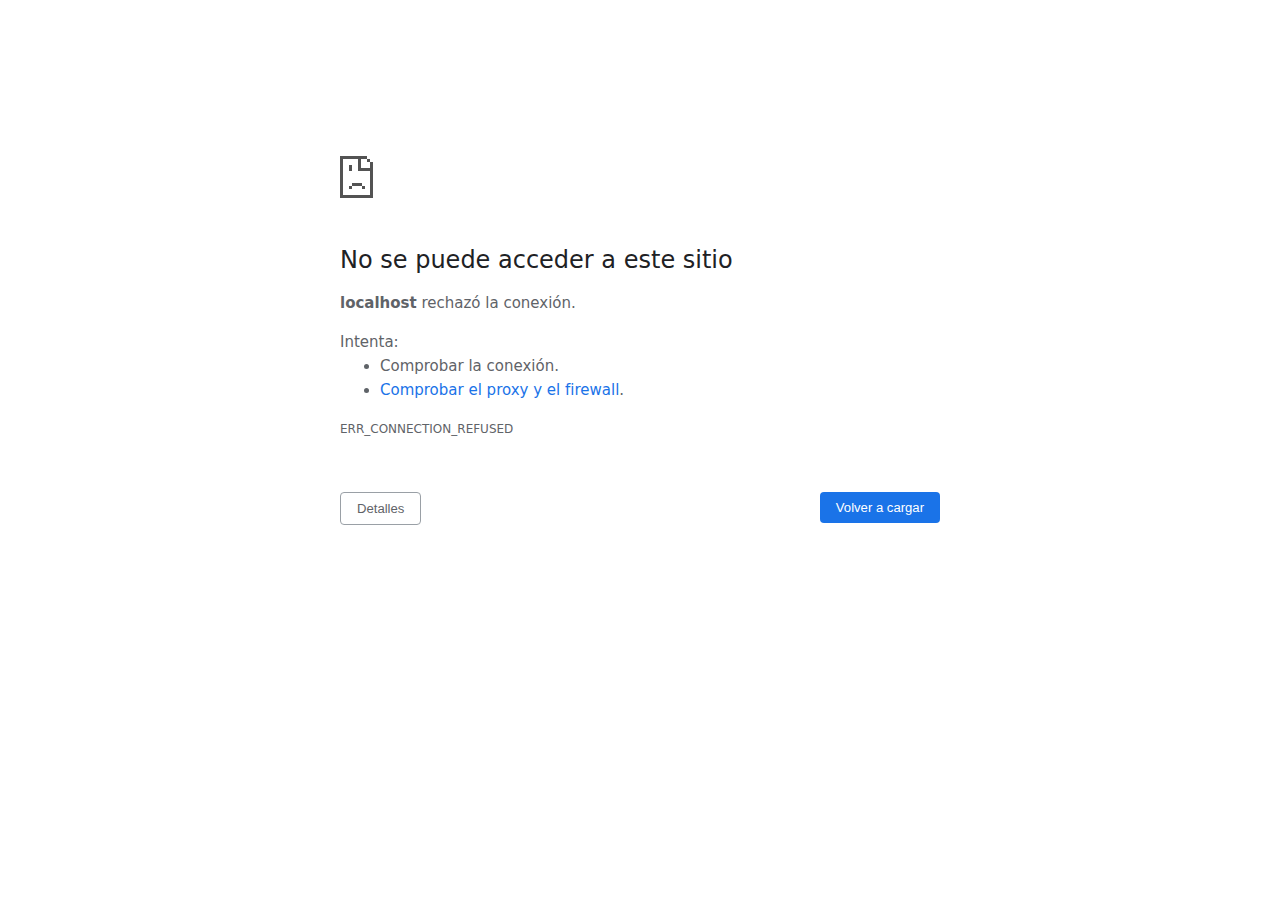
<file: img/localhost.html>
<!DOCTYPE html>
<!-- saved from url=(0029)chrome-error://chromewebdata/ -->
<html dir="ltr" lang="es"><head><meta http-equiv="Content-Type" content="text/html; charset=UTF-8">
  
  <meta name="color-scheme" content="light dark">
  <meta name="theme-color" content="#fff">
  <meta name="viewport" content="width=device-width, initial-scale=1.0,
                                 maximum-scale=1.0, user-scalable=no">
  <title>localhost</title>
  <style>/* Copyright 2017 The Chromium Authors. All rights reserved.
 * Use of this source code is governed by a BSD-style license that can be
 * found in the LICENSE file. */

a {
  color: var(--link-color);
}

body {
  --background-color: #fff;
  --error-code-color: var(--google-gray-700);
  --google-blue-100: rgb(210, 227, 252);
  --google-blue-300: rgb(138, 180, 248);
  --google-blue-600: rgb(26, 115, 232);
  --google-blue-700: rgb(25, 103, 210);
  --google-gray-100: rgb(241, 243, 244);
  --google-gray-300: rgb(218, 220, 224);
  --google-gray-500: rgb(154, 160, 166);
  --google-gray-50: rgb(248, 249, 250);
  --google-gray-600: rgb(128, 134, 139);
  --google-gray-700: rgb(95, 99, 104);
  --google-gray-800: rgb(60, 64, 67);
  --google-gray-900: rgb(32, 33, 36);
  --heading-color: var(--google-gray-900);
  --link-color: rgb(88, 88, 88);
  --popup-container-background-color: rgba(0,0,0,.65);
  --primary-button-fill-color-active: var(--google-blue-700);
  --primary-button-fill-color: var(--google-blue-600);
  --primary-button-text-color: #fff;
  --quiet-background-color: rgb(247, 247, 247);
  --secondary-button-border-color: var(--google-gray-500);
  --secondary-button-fill-color: #fff;
  --secondary-button-hover-border-color: var(--google-gray-600);
  --secondary-button-hover-fill-color: var(--google-gray-50);
  --secondary-button-text-color: var(--google-gray-700);
  --small-link-color: var(--google-gray-700);
  --text-color: var(--google-gray-700);
  background: var(--background-color);
  color: var(--text-color);
  word-wrap: break-word;
}

.nav-wrapper .secondary-button {
  background: var(--secondary-button-fill-color);
  border: 1px solid var(--secondary-button-border-color);
  color: var(--secondary-button-text-color);
  float: none;
  margin: 0;
  padding: 8px 16px;
}

.hidden {
  display: none;
}

html {
  -webkit-text-size-adjust: 100%;
  font-size: 125%;
}

.icon {
  background-repeat: no-repeat;
  background-size: 100%;
}

@media (prefers-color-scheme: dark) {
  body {
    --background-color: var(--google-gray-900);
    --error-code-color: var(--google-gray-500);
    --heading-color: var(--google-gray-500);
    --link-color: var(--google-blue-300);
    --primary-button-fill-color-active: rgb(129, 162, 208);
    --primary-button-fill-color: var(--google-blue-300);
    --primary-button-text-color: var(--google-gray-900);
    --quiet-background-color: var(--background-color);
    --secondary-button-border-color: var(--google-gray-700);
    --secondary-button-fill-color: var(--google-gray-900);
    --secondary-button-hover-fill-color: rgb(48, 51, 57);
    --secondary-button-text-color: var(--google-blue-300);
    --small-link-color: var(--google-blue-300);
    --text-color: var(--google-gray-500);
  }
}
</style>
  <style>/* Copyright 2014 The Chromium Authors. All rights reserved.
   Use of this source code is governed by a BSD-style license that can be
   found in the LICENSE file. */

button {
  border: 0;
  border-radius: 4px;
  box-sizing: border-box;
  color: var(--primary-button-text-color);
  cursor: pointer;
  float: right;
  font-size: .875em;
  margin: 0;
  padding: 8px 16px;
  transition: box-shadow 150ms cubic-bezier(0.4, 0, 0.2, 1);
  user-select: none;
}

[dir='rtl'] button {
  float: left;
}

.bad-clock button,
.captive-portal button,
.https-only button,
.insecure-form button,
.lookalike-url button,
.main-frame-blocked button,
.neterror button,
.pdf button,
.ssl button,
.safe-browsing-billing button {
  background: var(--primary-button-fill-color);
}

button:active {
  background: var(--primary-button-fill-color-active);
  outline: 0;
}

#debugging {
  display: inline;
  overflow: auto;
}

.debugging-content {
  line-height: 1em;
  margin-bottom: 0;
  margin-top: 1em;
}

.debugging-content-fixed-width {
  display: block;
  font-family: monospace;
  font-size: 1.2em;
  margin-top: 0.5em;
}

.debugging-title {
  font-weight: bold;
}

#details {
  margin: 0 0 50px;
}

#details p:not(:first-of-type) {
  margin-top: 20px;
}

.secondary-button:active {
  border-color: white;
  box-shadow: 0 1px 2px 0 rgba(60, 64, 67, .3),
      0 2px 6px 2px rgba(60, 64, 67, .15);
}

.secondary-button:hover {
  background: var(--secondary-button-hover-fill-color);
  border-color: var(--secondary-button-hover-border-color);
  text-decoration: none;
}

.error-code {
  color: var(--error-code-color);
  font-size: .8em;
  margin-top: 12px;
  text-transform: uppercase;
}

#error-debugging-info {
  font-size: 0.8em;
}

h1 {
  color: var(--heading-color);
  font-size: 1.6em;
  font-weight: normal;
  line-height: 1.25em;
  margin-bottom: 16px;
}

h2 {
  font-size: 1.2em;
  font-weight: normal;
}

.icon {
  height: 72px;
  margin: 0 0 40px;
  width: 72px;
}

input[type=checkbox] {
  opacity: 0;
}

input[type=checkbox]:focus ~ .checkbox::after {
  outline: -webkit-focus-ring-color auto 5px;
}

.interstitial-wrapper {
  box-sizing: border-box;
  font-size: 1em;
  line-height: 1.6em;
  margin: 14vh auto 0;
  max-width: 600px;
  width: 100%;
}

#main-message > p {
  display: inline;
}

#extended-reporting-opt-in {
  font-size: .875em;
  margin-top: 32px;
}

#extended-reporting-opt-in label {
  display: grid;
  grid-template-columns: 1.8em 1fr;
  position: relative;
}

#enhanced-protection-message {
  border-radius: 4px;
  font-size: 1em;
  margin-top: 32px;
  padding: 10px 5px;
}

#enhanced-protection-message label {
  display: grid;
  grid-template-columns: 2.5em 1fr;
  position: relative;
}

#enhanced-protection-message div {
  margin: 0.5em;
}

#enhanced-protection-message .icon {
  height: 1.5em;
  vertical-align: middle;
  width: 1.5em;
}

.nav-wrapper {
  margin-top: 51px;
}

.nav-wrapper::after {
  clear: both;
  content: '';
  display: table;
  width: 100%;
}

.small-link {
  color: var(--small-link-color);
  font-size: .875em;
}

.checkboxes {
  flex: 0 0 24px;
}

.checkbox {
  --padding: .9em;
  background: transparent;
  display: block;
  height: 1em;
  left: -1em;
  padding-inline-start: var(--padding);
  position: absolute;
  right: 0;
  top: -.5em;
  width: 1em;
}

.checkbox::after {
  border: 1px solid white;
  border-radius: 2px;
  content: '';
  height: 1em;
  left: var(--padding);
  position: absolute;
  top: var(--padding);
  width: 1em;
}

.checkbox::before {
  background: transparent;
  border: 2px solid white;
  border-inline-end-width: 0;
  border-top-width: 0;
  content: '';
  height: .2em;
  left: calc(.3em + var(--padding));
  opacity: 0;
  position: absolute;
  top: calc(.3em  + var(--padding));
  transform: rotate(-45deg);
  width: .5em;
}

input[type=checkbox]:checked ~ .checkbox::before {
  opacity: 1;
}

#recurrent-error-message {
  background: #ededed;
  border-radius: 4px;
  margin-bottom: 16px;
  margin-top: 12px;
  padding: 12px 16px;
}

.showing-recurrent-error-message #extended-reporting-opt-in {
  margin-top: 16px;
}

.showing-recurrent-error-message #enhanced-protection-message {
  margin-top: 16px;
}

@media (max-width: 700px) {
  .interstitial-wrapper {
    padding: 0 10%;
  }

  #error-debugging-info {
    overflow: auto;
  }
}

@media (max-width: 420px) {
  button,
  [dir='rtl'] button,
  .small-link {
    float: none;
    font-size: .825em;
    font-weight: 500;
    margin: 0;
    width: 100%;
  }

  button {
    padding: 16px 24px;
  }

  #details {
    margin: 20px 0 20px 0;
  }

  #details p:not(:first-of-type) {
    margin-top: 10px;
  }

  .secondary-button:not(.hidden) {
    display: block;
    margin-top: 20px;
    text-align: center;
    width: 100%;
  }

  .interstitial-wrapper {
    padding: 0 5%;
  }

  #extended-reporting-opt-in {
    margin-top: 24px;
  }

  #enhanced-protection-message {
    margin-top: 24px;
  }

  .nav-wrapper {
    margin-top: 30px;
  }
}

/**
 * Mobile specific styling.
 * Navigation buttons are anchored to the bottom of the screen.
 * Details message replaces the top content in its own scrollable area.
 */

@media (max-width: 420px) {
  .nav-wrapper .secondary-button {
    border: 0;
    margin: 16px 0 0;
    margin-inline-end: 0;
    padding-bottom: 16px;
    padding-top: 16px;
  }
}

/* Fixed nav. */
@media (min-width: 240px) and (max-width: 420px) and
       (min-height: 401px),
       (min-width: 421px) and (min-height: 240px) and
       (max-height: 560px) {
  body .nav-wrapper {
    background: var(--background-color);
    bottom: 0;
    box-shadow: 0 -12px 24px var(--background-color);
    left: 0;
    margin: 0 auto;
    max-width: 736px;
    padding-inline-end: 24px;
    padding-inline-start: 24px;
    position: fixed;
    right: 0;
    width: 100%;
    z-index: 2;
  }

  .interstitial-wrapper {
    max-width: 736px;
  }

  #details,
  #main-content {
    padding-bottom: 40px;
  }

  #details {
    padding-top: 5.5vh;
  }

  button.small-link {
    color: var(--google-blue-600);
  }
}

@media (max-width: 420px) and (orientation: portrait),
       (max-height: 560px) {
  body {
    margin: 0 auto;
  }

  button,
  [dir='rtl'] button,
  button.small-link,
  .nav-wrapper .secondary-button {
    font-family: Roboto-Regular,Helvetica;
    font-size: .933em;
    margin: 6px 0;
    transform: translatez(0);
  }

  .nav-wrapper {
    box-sizing: border-box;
    padding-bottom: 8px;
    width: 100%;
  }

  #details {
    box-sizing: border-box;
    height: auto;
    margin: 0;
    opacity: 1;
    transition: opacity 250ms cubic-bezier(0.4, 0, 0.2, 1);
  }

  #details.hidden,
  #main-content.hidden {
    height: 0;
    opacity: 0;
    overflow: hidden;
    padding-bottom: 0;
    transition: none;
  }

  h1 {
    font-size: 1.5em;
    margin-bottom: 8px;
  }

  .icon {
    margin-bottom: 5.69vh;
  }

  .interstitial-wrapper {
    box-sizing: border-box;
    margin: 7vh auto 12px;
    padding: 0 24px;
    position: relative;
  }

  .interstitial-wrapper p {
    font-size: .95em;
    line-height: 1.61em;
    margin-top: 8px;
  }

  #main-content {
    margin: 0;
    transition: opacity 100ms cubic-bezier(0.4, 0, 0.2, 1);
  }

  .small-link {
    border: 0;
  }

  .suggested-left > #control-buttons,
  .suggested-right > #control-buttons {
    float: none;
    margin: 0;
  }
}

@media (min-width: 421px) and (min-height: 500px) and (max-height: 560px) {
  .interstitial-wrapper {
    margin-top: 10vh;
  }
}

@media (min-height: 400px) and (orientation:portrait) {
  .interstitial-wrapper {
    margin-bottom: 145px;
  }
}

@media (min-height: 299px) {
  .nav-wrapper {
    padding-bottom: 16px;
  }
}

@media (max-height: 560px) and (min-height: 240px) and (orientation:landscape) {
  .extended-reporting-has-checkbox #details {
    padding-bottom: 80px;
  }
}

@media (min-height: 500px) and (max-height: 650px) and (max-width: 414px) and
       (orientation: portrait) {
  .interstitial-wrapper {
    margin-top: 7vh;
  }
}

@media (min-height: 650px) and (max-width: 414px) and (orientation: portrait) {
  .interstitial-wrapper {
    margin-top: 10vh;
  }
}

/* Small mobile screens. No fixed nav. */
@media (max-height: 400px) and (orientation: portrait),
       (max-height: 239px) and (orientation: landscape),
       (max-width: 419px) and (max-height: 399px) {
  .interstitial-wrapper {
    display: flex;
    flex-direction: column;
    margin-bottom: 0;
  }

  #details {
    flex: 1 1 auto;
    order: 0;
  }

  #main-content {
    flex: 1 1 auto;
    order: 0;
  }

  .nav-wrapper {
    flex: 0 1 auto;
    margin-top: 8px;
    order: 1;
    padding-inline-end: 0;
    padding-inline-start: 0;
    position: relative;
    width: 100%;
  }

  button,
  .nav-wrapper .secondary-button {
    padding: 16px 24px;
  }

  button.small-link {
    color: var(--google-blue-600);
  }
}

@media (max-width: 239px) and (orientation: portrait) {
  .nav-wrapper {
    padding-inline-end: 0;
    padding-inline-start: 0;
  }
}
</style>
  <style>/* Copyright 2013 The Chromium Authors. All rights reserved.
 * Use of this source code is governed by a BSD-style license that can be
 * found in the LICENSE file. */

/* Don't use the main frame div when the error is in a subframe. */
html[subframe] #main-frame-error {
  display: none;
}

/* Don't use the subframe error div when the error is in a main frame. */
html:not([subframe]) #sub-frame-error {
  display: none;
}

h1 {
  margin-top: 0;
  word-wrap: break-word;
}

h1 span {
  font-weight: 500;
}

a {
  text-decoration: none;
}

.icon {
  -webkit-user-select: none;
  display: inline-block;
}

.icon-generic {
  /* Can't access chrome://theme/IDR_ERROR_NETWORK_GENERIC from an untrusted
   * renderer process, so embed the resource manually. */
  content: -webkit-image-set(
      url([data-uri]) 1x,
      url([data-uri]) 2x);
}

.icon-offline {
  content: -webkit-image-set(
      url([data-uri]) 1x,
      url([data-uri]) 2x);
  position: relative;
}

.icon-disabled {
  content: -webkit-image-set(
      url([data-uri]) 1x,
      url([data-uri]) 2x);
  width: 112px;
}

.hidden {
  display: none;
}

#suggestions-list a {
  color: var(--google-blue-600);
}

#suggestions-list p {
  margin-block-end: 0;
}

#suggestions-list ul {
  margin-top: 0;
}

.single-suggestion {
  list-style-type: none;
  padding-inline-start: 0;
}

#error-information-button {
  content: url([data-uri]);
  height: 24px;
  vertical-align: -.15em;
  width: 24px;
}

.use-popup-container#error-information-popup-container
  #error-information-popup {
  align-items: center;
  background-color: var(--popup-container-background-color);
  display: flex;
  height: 100%;
  left: 0;
  position: fixed;
  top: 0;
  width: 100%;
  z-index: 100;
}

.use-popup-container#error-information-popup-container
  #error-information-popup-content > p {
  margin-bottom: 11px;
  margin-inline-start: 20px;
}

.use-popup-container#error-information-popup-container #suggestions-list ul {
  margin-inline-start: 15px;
}

.use-popup-container#error-information-popup-container
  #error-information-popup-box {
  background-color: var(--background-color);
  left: 5%;
  padding-bottom: 15px;
  padding-top: 15px;
  position: fixed;
  width: 90%;
  z-index: 101;
}

.use-popup-container#error-information-popup-container div.error-code {
  margin-inline-start: 20px;
}

.use-popup-container#error-information-popup-container #suggestions-list p {
  margin-inline-start: 20px;
}

:not(.use-popup-container)#error-information-popup-container
  #error-information-popup-close {
  display: none;
}

#error-information-popup-close {
  margin-bottom: 0;
  margin-inline-end: 35px;
  margin-top: 15px;
  text-align: end;
}

.link-button {
  color: rgb(66, 133, 244);
  display: inline-block;
  font-weight: bold;
  text-transform: uppercase;
}

#sub-frame-error-details {

  color: #8F8F8F;

  /* Not done on mobile for performance reasons. */
  text-shadow: 0 1px 0 rgba(255,255,255,0.3);

}

[jscontent=hostName],
[jscontent=failedUrl] {
  overflow-wrap: break-word;
}

.secondary-button {
  background: #d9d9d9;
  color: #696969;
  margin-inline-end: 16px;
}

.snackbar {
  background: #323232;
  border-radius: 2px;
  bottom: 24px;
  box-sizing: border-box;
  color: #fff;
  font-size: .87em;
  left: 24px;
  max-width: 568px;
  min-width: 288px;
  opacity: 0;
  padding: 16px 24px 12px;
  position: fixed;
  transform: translateY(90px);
  will-change: opacity, transform;
  z-index: 999;
}

.snackbar-show {
  -webkit-animation:
    show-snackbar 250ms cubic-bezier(0, 0, 0.2, 1) forwards,
    hide-snackbar 250ms cubic-bezier(0.4, 0, 1, 1) forwards 5s;
}

@-webkit-keyframes show-snackbar {
  100% {
    opacity: 1;
    transform: translateY(0);
  }
}

@-webkit-keyframes hide-snackbar {
  0% {
    opacity: 1;
    transform: translateY(0);
  }
  100% {
    opacity: 0;
    transform: translateY(90px);
  }
}

.suggestions {
  margin-top: 18px;
}

.suggestion-header {
  font-weight: bold;
  margin-bottom: 4px;
}

.suggestion-body {
  color: #777;
}

/* Decrease padding at low sizes. */
@media (max-width: 640px), (max-height: 640px) {
  h1 {
    margin: 0 0 15px;
  }
  .suggestions {
    margin-top: 10px;
  }
  .suggestion-header {
    margin-bottom: 0;
  }
}

#download-link,
#download-link-clicked {
  margin-bottom: 30px;
  margin-top: 30px;
}

#download-link-clicked {
  color: #BBB;
}

#download-link::before,
#download-link-clicked::before {
  content: url([data-uri]);
  display: inline-block;
  margin-inline-end: 4px;
  vertical-align: -webkit-baseline-middle;
}

#download-link-clicked::before {
  opacity: 0;
  width: 0;
}

#offline-content-list-visibility-card {
  border: 1px solid white;
  border-radius: 8px;
  display: flex;
  font-size: .8em;
  justify-content: space-between;
  line-height: 1;
}

#offline-content-list.list-hidden #offline-content-list-visibility-card {
  border-color: rgb(218, 220, 224);
}

#offline-content-list-visibility-card > div {
  padding: 1em;
}

#offline-content-list-title {
  color: var(--google-gray-700);
}

#offline-content-list-show-text,
#offline-content-list-hide-text {
  color: rgb(66, 133, 244);
}

/* Hides the "hide" text div when the offline content list is collapsed/hidden
 * and, alternatively, hides the "show" text div when the offline content list
 * is expanded/shown.
 */
#offline-content-list.list-hidden #offline-content-list-hide-text,
#offline-content-list:not(.list-hidden) #offline-content-list-show-text {
  display: none;
}

/* Controls the animation of the offline content list when it is expanded/shown.
 */
#offline-content-suggestions {
  /* Max-height has to be set for the height animation to work. The chosen value
   * is a little greater than the maximum height the list will have, when all
   * suggestions have images, so that it is never clamped. This makes so that
   * when the actual height is smaller then the animation is not as smooth.
   */
  max-height: 27em;
  transition: max-height 200ms ease-in, visibility 0s 200ms,
              opacity 200ms 200ms linear;
}

/* Controls the animation of the offline content list when it is
 * collapsed/hidden.
 */
#offline-content-list.list-hidden #offline-content-suggestions {
  max-height: 0;
  opacity: 0;
  transition: opacity 200ms linear, visibility 0s 200ms,
              max-height 200ms 200ms ease-out;
  visibility: hidden;
}

#offline-content-list {
  margin-inline-start: -5%;
  width: 110%;
}

/* The selectors below adjust the "overflow" of the suggestion cards contents
 * based on the same screen size based strategy used for the main frame, which
 * is applied by the `interstitial-wrapper` class. */
@media (max-width: 420px)  {
  #offline-content-list {
    margin-inline-start: -2.5%;
    width: 105%;
  }
}
@media (max-width: 420px) and (orientation: portrait),
       (max-height: 560px) {
  #offline-content-list {
    margin-inline-start: -12px;
    width: calc(100% + 24px);
  }
}

.suggestion-with-image .offline-content-suggestion-thumbnail {
  flex-basis: 8.2em;
  flex-shrink: 0;
}

.suggestion-with-image .offline-content-suggestion-thumbnail > img {
  height: 100%;
  width: 100%;
}

.suggestion-with-image #offline-content-list:not(.is-rtl)
.offline-content-suggestion-thumbnail > img {
  border-bottom-right-radius: 7px;
  border-top-right-radius: 7px;
}

.suggestion-with-image #offline-content-list.is-rtl
.offline-content-suggestion-thumbnail > img {
  border-bottom-left-radius: 7px;
  border-top-left-radius: 7px;
}

.suggestion-with-icon .offline-content-suggestion-thumbnail {
  align-items: center;
  display: flex;
  justify-content: center;
  min-height: 4.2em;
  min-width: 4.2em;
}

.suggestion-with-icon .offline-content-suggestion-thumbnail > div {
  align-items: center;
  background-color: rgb(241, 243, 244);
  border-radius: 50%;
  display: flex;
  height: 2.3em;
  justify-content: center;
  width: 2.3em;
}

.suggestion-with-icon .offline-content-suggestion-thumbnail > div > img {
  height: 1.45em;
  width: 1.45em;
}

.offline-content-suggestion-favicon {
  height: 1em;
  margin-inline-end: 0.4em;
  width: 1.4em;
}

.offline-content-suggestion-favicon > img {
  height: 1.4em;
  width: 1.4em;
}

.no-favicon .offline-content-suggestion-favicon {
  display: none;
}

.image-video {
  content: url([data-uri]);
}

.image-music-note {
  content: url([data-uri]);
}

.image-earth {
  content: url([data-uri]);
}

.image-file {
  content: url([data-uri]);
}

.offline-content-suggestion-texts {
  display: flex;
  flex-direction: column;
  justify-content: space-between;
  line-height: 1.3;
  padding: .9em;
  width: 100%;
}

.offline-content-suggestion-title {
  -webkit-box-orient: vertical;
  -webkit-line-clamp: 3;
  color: rgb(32, 33, 36);
  display: -webkit-box;
  font-size: 1.1em;
  overflow: hidden;
  text-overflow: ellipsis;
}

div.offline-content-suggestion {
  align-items: stretch;
  border: 1px solid rgb(218, 220, 224);
  border-radius: 8px;
  display: flex;
  justify-content: space-between;
  margin-bottom: .8em;
}

.suggestion-with-image {
  flex-direction: row;
  height: 8.2em;
  max-height: 8.2em;
}

.suggestion-with-icon {
  flex-direction: row-reverse;
  height: 4.2em;
  max-height: 4.2em;
}

.suggestion-with-icon .offline-content-suggestion-title {
  -webkit-line-clamp: 1;
  word-break: break-all;
}

.suggestion-with-icon .offline-content-suggestion-texts {
  padding-inline-start: 0;
}

.offline-content-suggestion-attribution-freshness {
  color: rgb(95, 99, 104);
  display: flex;
  font-size: .8em;
  line-height: 1.7em;
}

.offline-content-suggestion-attribution {
  -webkit-box-orient: vertical;
  -webkit-line-clamp: 1;
  display: -webkit-box;
  flex-shrink: 1;
  margin-inline-end: 0.3em;
  overflow: hidden;
  overflow-wrap: break-word;
  text-overflow: ellipsis;
  word-break: break-all;
}

.no-attribution .offline-content-suggestion-attribution {
  display: none;
}

.offline-content-suggestion-freshness::before {
  content: '-';
  display: inline-block;
  flex-shrink: 0;
  margin-inline-end: .1em;
  margin-inline-start: .1em;
}

.no-attribution .offline-content-suggestion-freshness::before {
  display: none;
}

.offline-content-suggestion-freshness {
  flex-shrink: 0;
}

.suggestion-with-image .offline-content-suggestion-pin-spacer {
  flex-grow: 100;
  flex-shrink: 1;
}

.suggestion-with-image .offline-content-suggestion-pin {
  content: url([data-uri]);
  flex-shrink: 0;
  height: 1.4em;
  margin-inline-start: .4em;
  width: 1.4em;
}

/* Controls the animation (and a bit more) of the launch-downloads-home action
 * button when the offline content list is expanded/shown.
 */
#offline-content-list-action {
  text-align: center;
  transition: visibility 0s 200ms, opacity 200ms 200ms linear;
}

/* Controls the animation of the launch-downloads-home action button when the
 * offline content list is collapsed/hidden.
 */
#offline-content-list.list-hidden #offline-content-list-action {
  opacity: 0;
  transition: opacity 200ms linear, visibility 0s 200ms;
  visibility: hidden;
}

#cancel-save-page-button {
  background-image: url([data-uri]);
  background-position: right 27px center;
  background-repeat: no-repeat;
  border: 1px solid var(--google-gray-300);
  border-radius: 5px;
  color: var(--google-gray-700);
  margin-bottom: 26px;
  padding-bottom: 16px;
  padding-inline-end: 88px;
  padding-inline-start: 16px;
  padding-top: 16px;
  text-align: start;
}

html[dir='rtl'] #cancel-save-page-button {
  background-position: left 27px center;
}

#save-page-for-later-button {
  display: flex;
  justify-content: start;
}

#save-page-for-later-button a::before {
  content: url([data-uri]);
  display: inline-block;
  margin-inline-end: 4px;
  vertical-align: -webkit-baseline-middle;
}

.hidden#save-page-for-later-button {
  display: none;
}

/* Don't allow overflow when in a subframe. */
html[subframe] body {
  overflow: hidden;
}

#sub-frame-error {
  -webkit-align-items: center;
  -webkit-flex-flow: column;
  -webkit-justify-content: center;
  background-color: #DDD;
  display: -webkit-flex;
  height: 100%;
  left: 0;
  position: absolute;
  text-align: center;
  top: 0;
  transition: background-color 200ms ease-in-out;
  width: 100%;
}

#sub-frame-error:hover {
  background-color: #EEE;
}

#sub-frame-error .icon-generic {
  margin: 0 0 16px;
}

#sub-frame-error-details {
  margin: 0 10px;
  text-align: center;
  visibility: hidden;
}

/* Show details only when hovering. */
#sub-frame-error:hover #sub-frame-error-details {
  visibility: visible;
}

/* If the iframe is too small, always hide the error code. */
/* TODO(mmenke): See if overflow: no-display works better, once supported. */
@media (max-width: 200px), (max-height: 95px) {
  #sub-frame-error-details {
    display: none;
  }
}

/* Adjust icon for small embedded frames in apps. */
@media (max-height: 100px) {
  #sub-frame-error .icon-generic {
    height: auto;
    margin: 0;
    padding-top: 0;
    width: 25px;
  }
}

/* details-button is special; it's a <button> element that looks like a link. */
#details-button {
  box-shadow: none;
  min-width: 0;
}

/* Styles for platform dependent separation of controls and details button. */
.suggested-left > #control-buttons,
.suggested-right > #details-button {
  float: left;
}

.suggested-right > #control-buttons,
.suggested-left > #details-button {
  float: right;
}

.suggested-left .secondary-button {
  margin-inline-end: 0;
  margin-inline-start: 16px;
}

#details-button.singular {
  float: none;
}

/* download-button shows both icon and text. */
#download-button {
  padding-bottom: 4px;
  padding-top: 4px;
  position: relative;
}

#download-button::before {
  background: -webkit-image-set(
      url([data-uri]) 1x,
      url([data-uri]) 2x)
    no-repeat;
  content: '';
  display: inline-block;
  height: 24px;
  margin-inline-end: 4px;
  margin-inline-start: -4px;
  vertical-align: middle;
  width: 24px;
}

#download-button:disabled {
  background: rgb(180, 206, 249);
  color: rgb(255, 255, 255);
}

#buttons::after {
  clear: both;
  content: '';
  display: block;
  width: 100%;
}

/* Offline page */
html[dir='rtl'] .runner-container,
html[dir='rtl'].offline .icon-offline {
  transform: scaleX(-1);
}

.offline {
  transition: filter 1.5s cubic-bezier(0.65, 0.05, 0.36, 1),
              background-color 1.5s cubic-bezier(0.65, 0.05, 0.36, 1);

  will-change: filter, background-color;

}

.offline body {
  transition: background-color 1.5s cubic-bezier(0.65, 0.05, 0.36, 1);
}

.offline #main-message > p {
  display: none;
}

.offline.inverted {
  background-color: #fff;
  filter: invert(1);
}

.offline.inverted body {
  background-color: #fff;
}

.offline .interstitial-wrapper {
  color: var(--text-color);
  font-size: 1em;
  line-height: 1.55;
  margin: 0 auto;
  max-width: 600px;
  padding-top: 100px;
  position: relative;
  width: 100%;
}

.offline .runner-container {
  direction: ltr;
  height: 150px;
  max-width: 600px;
  overflow: hidden;
  position: absolute;
  top: 35px;
  width: 44px;
}

.offline .runner-container:focus {
  outline: none;
}

.offline .runner-container:focus-visible {
  outline: 3px solid var(--google-blue-300);
}

.offline .runner-canvas {
  height: 150px;
  max-width: 600px;
  opacity: 1;
  overflow: hidden;
  position: absolute;
  top: 0;
  z-index: 10;
}

.offline .controller {
  height: 100vh;
  left: 0;
  position: absolute;
  top: 0;
  width: 100vw;
  z-index: 9;
}

#offline-resources {
  display: none;
}

#offline-instruction {
  image-rendering: pixelated;
  left: 0;
  margin: auto;
  position: absolute;
  right: 0;
  top: 60px;
  width: fit-content;
}

.offline-runner-live-region {
  bottom: 0;
  clip-path: polygon(0 0, 0 0, 0 0);
  color: var(--background-color);
  display: block;
  font-size: xx-small;
  overflow: hidden;
  position: absolute;
  text-align: center;
  transition: color 1.5s cubic-bezier(0.65, 0.05, 0.36, 1);
  user-select: none;
}

/* Custom toggle */
.slow-speed-option {
  align-items: center;
  background: var(--google-gray-50);
  border-radius: 24px/50%;
  bottom: 0;
  color: var(--error-code-color);
  display: inline-flex;
  font-size: 1em;
  left: 0;
  line-height: 1.1em;
  margin: 5px auto;
  padding: 2px 12px 3px 20px;
  position: absolute;
  right: 0;
  width: max-content;
  z-index: 999;
}

.slow-speed-option.hidden {
  display: none;
}

.slow-speed-option [type=checkbox] {
  opacity: 0;
  pointer-events: none;
  position: absolute;
}

.slow-speed-option .slow-speed-toggle {
  cursor: pointer;
  margin-inline-start: 8px;
  padding: 8px 4px;
  position: relative;
}

.slow-speed-option [type=checkbox]:disabled ~ .slow-speed-toggle {
  cursor: default;
}

.slow-speed-option-label [type=checkbox] {
  opacity: 0;
  pointer-events: none;
  position: absolute;
}

.slow-speed-option .slow-speed-toggle::before,
.slow-speed-option .slow-speed-toggle::after {
  content: '';
  display: block;
  margin: 0 3px;
  transition: all 100ms cubic-bezier(0.4, 0, 1, 1);
}

.slow-speed-option .slow-speed-toggle::before {
  background: rgb(189,193,198);
  border-radius: 0.65em;
  height: 0.9em;
  width: 2em;
}

.slow-speed-option .slow-speed-toggle::after {
  background: #fff;
  border-radius: 50%;
  box-shadow: 0 1px 3px 0 rgb(0 0 0 / 40%);
  height: 1.2em;
  position: absolute;
  top: 51%;
  transform: translate(-20%, -50%);
  width: 1.1em;
}

.slow-speed-option [type=checkbox]:focus + .slow-speed-toggle {
  box-shadow: 0 0 8px rgb(94, 158, 214);
  outline: 1px solid rgb(93, 157, 213);
}

.slow-speed-option [type=checkbox]:checked + .slow-speed-toggle::before {
  background: var(--google-blue-600);
  opacity: 0.5;
}

.slow-speed-option [type=checkbox]:checked + .slow-speed-toggle::after {
  background: var(--google-blue-600);
  transform: translate(calc(2em - 90%), -50%);
}

.slow-speed-option [type=checkbox]:checked:disabled +
  .slow-speed-toggle::before {
  background: rgb(189,193,198);
}

.slow-speed-option [type=checkbox]:checked:disabled +
  .slow-speed-toggle::after {
  background: var(--google-gray-50);
}

@media (max-width: 420px) {
  #download-button {
    padding-bottom: 12px;
    padding-top: 12px;
  }

  .suggested-left > #control-buttons,
  .suggested-right > #control-buttons {
    float: none;
  }

  .snackbar {
    border-radius: 0;
    bottom: 0;
    left: 0;
    width: 100%;
  }
}

@media (max-height: 350px) {
  h1 {
    margin: 0 0 15px;
  }

  .icon-offline {
    margin: 0 0 10px;
  }

  .interstitial-wrapper {
    margin-top: 5%;
  }

  .nav-wrapper {
    margin-top: 30px;
  }
}

@media (min-width: 420px) and (max-width: 736px) and
       (min-height: 240px) and (max-height: 420px) and
       (orientation:landscape) {
  .interstitial-wrapper {
    margin-bottom: 100px;
  }
}

@media (max-width: 360px) and (max-height: 480px) {
  .offline .interstitial-wrapper {
    padding-top: 60px;
  }

  .offline .runner-container {
    top: 8px;
  }
}

@media (min-height: 240px) and (orientation: landscape) {
  .offline .interstitial-wrapper {
    margin-bottom: 90px;
  }

  .icon-offline {
    margin-bottom: 20px;
  }
}

@media (max-height: 320px) and (orientation: landscape) {
  .icon-offline {
    margin-bottom: 0;
  }

  .offline .runner-container {
    top: 10px;
  }
}

@media (max-width: 240px) {
  button {
    padding-inline-end: 12px;
    padding-inline-start: 12px;
  }

  .interstitial-wrapper {
    overflow: inherit;
    padding: 0 8px;
  }
}

@media (max-width: 120px) {
  button {
    width: auto;
  }
}

.arcade-mode,
.arcade-mode .runner-container,
.arcade-mode .runner-canvas {
  image-rendering: pixelated;
  max-width: 100%;
  overflow: hidden;
}

.arcade-mode #buttons,
.arcade-mode #main-content {
  opacity: 0;
  overflow: hidden;
}

.arcade-mode .interstitial-wrapper {
  height: 100vh;
  max-width: 100%;
  overflow: hidden;
}

.arcade-mode .runner-container {
  left: 0;
  margin: auto;
  right: 0;
  transform-origin: top center;
  transition: transform 250ms cubic-bezier(0.4, 0, 1, 1) 400ms;
  z-index: 2;
}

@media (prefers-color-scheme: dark) {
  .icon {
    filter: invert(1);
  }

  .offline .runner-canvas {
    filter: invert(1);
  }

  .offline.inverted {
    background-color: var(--background-color);
    filter: invert(0);
  }

  .offline.inverted body {
    background-color: #fff;
  }

  .offline.inverted .offline-runner-live-region {
    color: #fff;
  }

  #suggestions-list a {
    color: var(--link-color);
  }

  #error-information-button {
    filter: invert(0.6);
  }

  .slow-speed-option {
    background: var(--google-gray-800);
    color: var(--google-gray-100);
  }

  .slow-speed-option .slow-speed-toggle::before,
  .slow-speed-option [type=checkbox]:checked:disabled +
    .slow-speed-toggle::before {
     background: rgb(189,193,198);
  }

  .slow-speed-option [type=checkbox]:checked + .slow-speed-toggle::after,
  .slow-speed-option [type=checkbox]:checked + .slow-speed-toggle::before {
    background: var(--google-blue-300);
  }
}
</style>
  <script>// Copyright 2013 The Chromium Authors. All rights reserved.
// Use of this source code is governed by a BSD-style license that can be
// found in the LICENSE file.

/**
 * @typedef {{
 *   downloadButtonClick: function(),
 *   reloadButtonClick: function(string),
 *   detailsButtonClick: function(),
 *   diagnoseErrorsButtonClick: function(),
 *   trackEasterEgg: function(),
 *   updateEasterEggHighScore: function(number),
 *   resetEasterEggHighScore: function(),
 *   launchOfflineItem: function(string, string),
 *   savePageForLater: function(),
 *   cancelSavePage: function(),
 *   listVisibilityChange: function(boolean),
 * }}
 */
// eslint-disable-next-line no-var
var errorPageController;

const HIDDEN_CLASS = 'hidden';

// Decodes a UTF16 string that is encoded as base64.
function decodeUTF16Base64ToString(encoded_text) {
  const data = atob(encoded_text);
  let result = '';
  for (let i = 0; i < data.length; i += 2) {
    result +=
        String.fromCharCode(data.charCodeAt(i) * 256 + data.charCodeAt(i + 1));
  }
  return result;
}

function toggleHelpBox() {
  const helpBoxOuter = document.getElementById('details');
  helpBoxOuter.classList.toggle(HIDDEN_CLASS);
  const detailsButton = document.getElementById('details-button');
  if (helpBoxOuter.classList.contains(HIDDEN_CLASS)) {
    /** @suppress {missingProperties} */
    detailsButton.innerText = detailsButton.detailsText;
  } else {
    /** @suppress {missingProperties} */
    detailsButton.innerText = detailsButton.hideDetailsText;
  }

  // Details appears over the main content on small screens.
  if (mobileNav) {
    document.getElementById('main-content').classList.toggle(HIDDEN_CLASS);
    const runnerContainer = document.querySelector('.runner-container');
    if (runnerContainer) {
      runnerContainer.classList.toggle(HIDDEN_CLASS);
    }
  }
}

function diagnoseErrors() {
  if (window.errorPageController) {
    errorPageController.diagnoseErrorsButtonClick();
  }
}

// Subframes use a different layout but the same html file.  This is to make it
// easier to support platforms that load the error page via different
// mechanisms (Currently just iOS). We also use the subframe style for portals
// as they are embedded like subframes and can't be interacted with by the user.
let isSubFrame = false;
if (window.top.location !== window.location || window.portalHost) {
  document.documentElement.setAttribute('subframe', '');
  isSubFrame = true;
}

// Re-renders the error page using |strings| as the dictionary of values.
// Used by NetErrorTabHelper to update DNS error pages with probe results.
function updateForDnsProbe(strings) {
  const context = new JsEvalContext(strings);
  jstProcess(context, document.getElementById('t'));
  onDocumentLoadOrUpdate();
}

// Adds an icon class to the list and removes classes previously set.
function updateIconClass(newClass) {
  const frameSelector = isSubFrame ? '#sub-frame-error' : '#main-frame-error';
  const iconEl = document.querySelector(frameSelector + ' .icon');

  if (iconEl.classList.contains(newClass)) {
    return;
  }

  iconEl.className = 'icon ' + newClass;
}

// Implements button clicks.  This function is needed during the transition
// between implementing these in trunk chromium and implementing them in iOS.
function reloadButtonClick(url) {
  if (window.errorPageController) {
    // 

    // 
    errorPageController.reloadButtonClick();
    // 
  } else {
    window.location = url;
  }
}

function downloadButtonClick() {
  if (window.errorPageController) {
    errorPageController.downloadButtonClick();
    const downloadButton = document.getElementById('download-button');
    downloadButton.disabled = true;
    /** @suppress {missingProperties} */
    downloadButton.textContent = downloadButton.disabledText;

    document.getElementById('download-link-wrapper')
        .classList.add(HIDDEN_CLASS);
    document.getElementById('download-link-clicked-wrapper')
        .classList.remove(HIDDEN_CLASS);
  }
}

function detailsButtonClick() {
  if (window.errorPageController) {
    errorPageController.detailsButtonClick();
  }
}

let primaryControlOnLeft = true;
// 
primaryControlOnLeft = false;
// 

function setAutoFetchState(scheduled, can_schedule) {
  document.getElementById('cancel-save-page-button')
      .classList.toggle(HIDDEN_CLASS, !scheduled);
  document.getElementById('save-page-for-later-button')
      .classList.toggle(HIDDEN_CLASS, scheduled || !can_schedule);
}

function savePageLaterClick() {
  errorPageController.savePageForLater();
  // savePageForLater will eventually trigger a call to setAutoFetchState() when
  // it completes.
}

function cancelSavePageClick() {
  errorPageController.cancelSavePage();
  // setAutoFetchState is not called in response to cancelSavePage(), so do it
  // now.
  setAutoFetchState(false, true);
}

function toggleErrorInformationPopup() {
  document.getElementById('error-information-popup-container')
      .classList.toggle(HIDDEN_CLASS);
}

function launchOfflineItem(itemID, name_space) {
  errorPageController.launchOfflineItem(itemID, name_space);
}

function launchDownloadsPage() {
  errorPageController.launchDownloadsPage();
}

function getIconForSuggestedItem(item) {
  // Note: |item.content_type| contains the enum values from
  // chrome::mojom::AvailableContentType.
  switch (item.content_type) {
    case 1:  // kVideo
      return 'image-video';
    case 2:  // kAudio
      return 'image-music-note';
    case 0:  // kPrefetchedPage
    case 3:  // kOtherPage
      return 'image-earth';
  }
  return 'image-file';
}

function getSuggestedContentDiv(item, index) {
  // Note: See AvailableContentToValue in available_offline_content_helper.cc
  // for the data contained in an |item|.
  // TODO(carlosk): Present |snippet_base64| when that content becomes
  // available.
  let thumbnail = '';
  const extraContainerClasses = [];
  // html_inline.py will try to replace src attributes with data URIs using a
  // simple regex. The following is obfuscated slightly to avoid that.
  const source = 'src';
  if (item.thumbnail_data_uri) {
    extraContainerClasses.push('suggestion-with-image');
    thumbnail = `<img ${source}="${item.thumbnail_data_uri}">`;
  } else {
    extraContainerClasses.push('suggestion-with-icon');
    const iconClass = getIconForSuggestedItem(item);
    thumbnail = `<div><img class="${iconClass}"></div>`;
  }

  let favicon = '';
  if (item.favicon_data_uri) {
    favicon = `<img ${source}="${item.favicon_data_uri}">`;
  } else {
    extraContainerClasses.push('no-favicon');
  }

  if (!item.attribution_base64) {
    extraContainerClasses.push('no-attribution');
  }

  return `
  <div class="offline-content-suggestion ${extraContainerClasses.join(' ')}"
    onclick="launchOfflineItem('${item.ID}', '${item.name_space}')">
      <div class="offline-content-suggestion-texts">
        <div id="offline-content-suggestion-title-${index}"
             class="offline-content-suggestion-title">
        </div>
        <div class="offline-content-suggestion-attribution-freshness">
          <div id="offline-content-suggestion-favicon-${index}"
               class="offline-content-suggestion-favicon">
            ${favicon}
          </div>
          <div id="offline-content-suggestion-attribution-${index}"
               class="offline-content-suggestion-attribution">
          </div>
          <div class="offline-content-suggestion-freshness">
            ${item.date_modified}
          </div>
          <div class="offline-content-suggestion-pin-spacer"></div>
          <div class="offline-content-suggestion-pin"></div>
        </div>
      </div>
      <div class="offline-content-suggestion-thumbnail">
        ${thumbnail}
      </div>
  </div>`;
}

/**
 * @typedef {{
 *   ID: string,
 *   name_space: string,
 *   title_base64: string,
 *   snippet_base64: string,
 *   date_modified: string,
 *   attribution_base64: string,
 *   thumbnail_data_uri: string,
 *   favicon_data_uri: string,
 *   content_type: number,
 * }}
 */
let AvailableOfflineContent;

// Populates a list of suggested offline content.
// Note: For security reasons all content downloaded from the web is considered
// unsafe and must be securely handled to be presented on the dino page. Images
// have already been safely re-encoded but textual content -- like title and
// attribution -- must be properly handled here.
// @param {boolean} isShown
// @param {Array<AvailableOfflineContent>} suggestions
function offlineContentAvailable(isShown, suggestions) {
  if (!suggestions || !loadTimeData.valueExists('offlineContentList')) {
    return;
  }

  const suggestionsHTML = [];
  for (let index = 0; index < suggestions.length; index++) {
    suggestionsHTML.push(getSuggestedContentDiv(suggestions[index], index));
  }

  document.getElementById('offline-content-suggestions').innerHTML =
      suggestionsHTML.join('\n');

  // Sets textual web content using |textContent| to make sure it's handled as
  // plain text.
  for (let index = 0; index < suggestions.length; index++) {
    document.getElementById(`offline-content-suggestion-title-${index}`)
        .textContent =
        decodeUTF16Base64ToString(suggestions[index].title_base64);
    document.getElementById(`offline-content-suggestion-attribution-${index}`)
        .textContent =
        decodeUTF16Base64ToString(suggestions[index].attribution_base64);
  }

  const contentListElement = document.getElementById('offline-content-list');
  if (document.dir === 'rtl') {
    contentListElement.classList.add('is-rtl');
  }
  contentListElement.hidden = false;
  // The list is configured as hidden by default. Show it if needed.
  if (isShown) {
    toggleOfflineContentListVisibility(false);
  }
}

function toggleOfflineContentListVisibility(updatePref) {
  if (!loadTimeData.valueExists('offlineContentList')) {
    return;
  }

  const contentListElement = document.getElementById('offline-content-list');
  const isVisible = !contentListElement.classList.toggle('list-hidden');

  if (updatePref && window.errorPageController) {
    errorPageController.listVisibilityChanged(isVisible);
  }
}

// Called on document load, and from updateForDnsProbe().
function onDocumentLoadOrUpdate() {
  const downloadButtonVisible = loadTimeData.valueExists('downloadButton') &&
      loadTimeData.getValue('downloadButton').msg;
  const detailsButton = document.getElementById('details-button');

  // If offline content suggestions will be visible, the usual buttons will not
  // be presented.
  const offlineContentVisible =
      loadTimeData.valueExists('suggestedOfflineContentPresentation');
  if (offlineContentVisible) {
    document.querySelector('.nav-wrapper').classList.add(HIDDEN_CLASS);
    detailsButton.classList.add(HIDDEN_CLASS);

    document.getElementById('download-link').hidden = !downloadButtonVisible;
    document.getElementById('download-links-wrapper')
        .classList.remove(HIDDEN_CLASS);
    document.getElementById('error-information-popup-container')
        .classList.add('use-popup-container', HIDDEN_CLASS);
    document.getElementById('error-information-button')
        .classList.remove(HIDDEN_CLASS);
  }

  const attemptAutoFetch = loadTimeData.valueExists('attemptAutoFetch') &&
      loadTimeData.getValue('attemptAutoFetch');

  const reloadButtonVisible = loadTimeData.valueExists('reloadButton') &&
      loadTimeData.getValue('reloadButton').msg;

  const reloadButton = document.getElementById('reload-button');
  const downloadButton = document.getElementById('download-button');
  if (reloadButton.style.display === 'none' &&
      downloadButton.style.display === 'none') {
    detailsButton.classList.add('singular');
  }

  // Show or hide control buttons.
  const controlButtonDiv = document.getElementById('control-buttons');
  controlButtonDiv.hidden =
      offlineContentVisible || !(reloadButtonVisible || downloadButtonVisible);

  const iconClass = loadTimeData.valueExists('iconClass') &&
      loadTimeData.getValue('iconClass');

  updateIconClass(iconClass);

  if (!isSubFrame && iconClass === 'icon-offline') {
    document.documentElement.classList.add('offline');
    new Runner('.interstitial-wrapper');
  }
}

function onDocumentLoad() {
  // Sets up the proper button layout for the current platform.
  const buttonsDiv = document.getElementById('buttons');
  if (primaryControlOnLeft) {
    buttonsDiv.classList.add('suggested-left');
  } else {
    buttonsDiv.classList.add('suggested-right');
  }

  onDocumentLoadOrUpdate();
}

document.addEventListener('DOMContentLoaded', onDocumentLoad);
</script>
  <script>// Copyright 2015 The Chromium Authors. All rights reserved.
// Use of this source code is governed by a BSD-style license that can be
// found in the LICENSE file.

let mobileNav = false;

/**
 * For small screen mobile the navigation buttons are moved
 * below the advanced text.
 */
function onResize() {
  const helpOuterBox = document.querySelector('#details');
  const mainContent = document.querySelector('#main-content');
  const mediaQuery = '(min-width: 240px) and (max-width: 420px) and ' +
      '(min-height: 401px), ' +
      '(max-height: 560px) and (min-height: 240px) and ' +
      '(min-width: 421px)';

  const detailsHidden = helpOuterBox.classList.contains(HIDDEN_CLASS);
  const runnerContainer = document.querySelector('.runner-container');

  // Check for change in nav status.
  if (mobileNav !== window.matchMedia(mediaQuery).matches) {
    mobileNav = !mobileNav;

    // Handle showing the top content / details sections according to state.
    if (mobileNav) {
      mainContent.classList.toggle(HIDDEN_CLASS, !detailsHidden);
      helpOuterBox.classList.toggle(HIDDEN_CLASS, detailsHidden);
      if (runnerContainer) {
        runnerContainer.classList.toggle(HIDDEN_CLASS, !detailsHidden);
      }
    } else if (!detailsHidden) {
      // Non mobile nav with visible details.
      mainContent.classList.remove(HIDDEN_CLASS);
      helpOuterBox.classList.remove(HIDDEN_CLASS);
      if (runnerContainer) {
        runnerContainer.classList.remove(HIDDEN_CLASS);
      }
    }
  }
}

function setupMobileNav() {
  window.addEventListener('resize', onResize);
  onResize();
}

document.addEventListener('DOMContentLoaded', setupMobileNav);
</script>
  <script>// Copyright (c) 2014 The Chromium Authors. All rights reserved.
// Use of this source code is governed by a BSD-style license that can be
// found in the LICENSE file.

/**
 * T-Rex runner.
 * @param {string} outerContainerId Outer containing element id.
 * @param {!Object=} opt_config
 * @constructor
 * @implements {EventListener}
 * @export
 */
function Runner(outerContainerId, opt_config) {
  // Singleton
  if (Runner.instance_) {
    return Runner.instance_;
  }
  Runner.instance_ = this;

  this.outerContainerEl = document.querySelector(outerContainerId);
  this.containerEl = null;
  this.snackbarEl = null;
  // A div to intercept touch events. Only set while (playing && useTouch).
  this.touchController = null;

  this.config = opt_config || Object.assign(Runner.config, Runner.normalConfig);
  // Logical dimensions of the container.
  this.dimensions = Runner.defaultDimensions;

  this.gameType = null;
  Runner.spriteDefinition = Runner.spriteDefinitionByType['original'];

  this.altGameImageSprite = null;
  this.altGameModeActive = false;
  this.altGameModeFlashTimer = null;
  this.fadeInTimer = 0;

  this.canvas = null;
  this.canvasCtx = null;

  this.tRex = null;

  this.distanceMeter = null;
  this.distanceRan = 0;

  this.highestScore = 0;
  this.syncHighestScore = false;

  this.time = 0;
  this.runningTime = 0;
  this.msPerFrame = 1000 / FPS;
  this.currentSpeed = this.config.SPEED;
  Runner.slowDown = false;

  this.obstacles = [];

  this.activated = false; // Whether the easter egg has been activated.
  this.playing = false; // Whether the game is currently in play state.
  this.crashed = false;
  this.paused = false;
  this.inverted = false;
  this.invertTimer = 0;
  this.resizeTimerId_ = null;

  this.playCount = 0;

  // Sound FX.
  this.audioBuffer = null;

  /** @type {Object} */
  this.soundFx = {};
  this.generatedSoundFx = null;

  // Global web audio context for playing sounds.
  this.audioContext = null;

  // Images.
  this.images = {};
  this.imagesLoaded = 0;

  // Gamepad state.
  this.pollingGamepads = false;
  this.gamepadIndex = undefined;
  this.previousGamepad = null;

  if (this.isDisabled()) {
    this.setupDisabledRunner();
  } else {
    if (Runner.isAltGameModeEnabled()) {
      this.initAltGameType();
      Runner.gameType = this.gameType;
    }
    this.loadImages();

    window['initializeEasterEggHighScore'] =
        this.initializeHighScore.bind(this);
  }
}

/**
 * Default game width.
 * @const
 */
const DEFAULT_WIDTH = 600;

/**
 * Frames per second.
 * @const
 */
const FPS = 60;

/** @const */
const IS_HIDPI = window.devicePixelRatio > 1;

/** @const */
const IS_IOS = /CriOS/.test(window.navigator.userAgent);

/** @const */
const IS_MOBILE = /Android/.test(window.navigator.userAgent) || IS_IOS;

/** @const */
const IS_RTL = document.querySelector('html').dir == 'rtl';

/** @const */
const ARCADE_MODE_URL = 'chrome://dino/';

/** @const */
const RESOURCE_POSTFIX = 'offline-resources-';

/** @const */
const A11Y_STRINGS = {
  ariaLabel: 'dinoGameA11yAriaLabel',
  description: 'dinoGameA11yDescription',
  gameOver: 'dinoGameA11yGameOver',
  highScore: 'dinoGameA11yHighScore',
  jump: 'dinoGameA11yJump',
  started: 'dinoGameA11yStartGame',
  speedLabel: 'dinoGameA11ySpeedToggle'
};

/**
 * Default game configuration.
 * Shared config for all  versions of the game. Additional parameters are
 * defined in Runner.normalConfig and Runner.slowConfig.
 */
Runner.config = {
  AUDIOCUE_PROXIMITY_THRESHOLD: 190,
  AUDIOCUE_PROXIMITY_THRESHOLD_MOBILE_A11Y: 250,
  BG_CLOUD_SPEED: 0.2,
  BOTTOM_PAD: 10,
  // Scroll Y threshold at which the game can be activated.
  CANVAS_IN_VIEW_OFFSET: -10,
  CLEAR_TIME: 3000,
  CLOUD_FREQUENCY: 0.5,
  FADE_DURATION: 1,
  FLASH_DURATION: 1000,
  GAMEOVER_CLEAR_TIME: 1200,
  INITIAL_JUMP_VELOCITY: 12,
  INVERT_FADE_DURATION: 12000,
  MAX_BLINK_COUNT: 3,
  MAX_CLOUDS: 6,
  MAX_OBSTACLE_LENGTH: 3,
  MAX_OBSTACLE_DUPLICATION: 2,
  RESOURCE_TEMPLATE_ID: 'audio-resources',
  SPEED: 6,
  SPEED_DROP_COEFFICIENT: 3,
  ARCADE_MODE_INITIAL_TOP_POSITION: 35,
  ARCADE_MODE_TOP_POSITION_PERCENT: 0.1
};

Runner.normalConfig = {
  ACCELERATION: 0.001,
  AUDIOCUE_PROXIMITY_THRESHOLD: 190,
  AUDIOCUE_PROXIMITY_THRESHOLD_MOBILE_A11Y: 250,
  GAP_COEFFICIENT: 0.6,
  INVERT_DISTANCE: 700,
  MAX_SPEED: 13,
  MOBILE_SPEED_COEFFICIENT: 1.2,
  SPEED: 6
};


Runner.slowConfig = {
  ACCELERATION: 0.0005,
  AUDIOCUE_PROXIMITY_THRESHOLD: 170,
  AUDIOCUE_PROXIMITY_THRESHOLD_MOBILE_A11Y: 220,
  GAP_COEFFICIENT: 0.3,
  INVERT_DISTANCE: 350,
  MAX_SPEED: 9,
  MOBILE_SPEED_COEFFICIENT: 1.5,
  SPEED: 4.2
};


/**
 * Default dimensions.
 */
Runner.defaultDimensions = {
  WIDTH: DEFAULT_WIDTH,
  HEIGHT: 150
};


/**
 * CSS class names.
 * @enum {string}
 */
Runner.classes = {
  ARCADE_MODE: 'arcade-mode',
  CANVAS: 'runner-canvas',
  CONTAINER: 'runner-container',
  CRASHED: 'crashed',
  ICON: 'icon-offline',
  INVERTED: 'inverted',
  SNACKBAR: 'snackbar',
  SNACKBAR_SHOW: 'snackbar-show',
  TOUCH_CONTROLLER: 'controller'
};


/**
 * Sound FX. Reference to the ID of the audio tag on interstitial page.
 * @enum {string}
 */
Runner.sounds = {
  BUTTON_PRESS: 'offline-sound-press',
  HIT: 'offline-sound-hit',
  SCORE: 'offline-sound-reached'
};


/**
 * Key code mapping.
 * @enum {Object}
 */
Runner.keycodes = {
  JUMP: {'38': 1, '32': 1},  // Up, spacebar
  DUCK: {'40': 1},  // Down
  RESTART: {'13': 1}  // Enter
};


/**
 * Runner event names.
 * @enum {string}
 */
Runner.events = {
  ANIM_END: 'webkitAnimationEnd',
  CLICK: 'click',
  KEYDOWN: 'keydown',
  KEYUP: 'keyup',
  POINTERDOWN: 'pointerdown',
  POINTERUP: 'pointerup',
  RESIZE: 'resize',
  TOUCHEND: 'touchend',
  TOUCHSTART: 'touchstart',
  VISIBILITY: 'visibilitychange',
  BLUR: 'blur',
  FOCUS: 'focus',
  LOAD: 'load',
  GAMEPADCONNECTED: 'gamepadconnected',
};

Runner.prototype = {
  /**
   * Initialize alternative game type.
   */
  initAltGameType() {
    if (GAME_TYPE.length > 0) {
      this.gameType = loadTimeData && loadTimeData.valueExists('altGameType') ?
          GAME_TYPE[parseInt(loadTimeData.getValue('altGameType'), 10) - 1] :
          '';
    }
  },

  /**
   * Whether the easter egg has been disabled. CrOS enterprise enrolled devices.
   * @return {boolean}
   */
  isDisabled() {
    return loadTimeData && loadTimeData.valueExists('disabledEasterEgg');
  },

  /**
   * For disabled instances, set up a snackbar with the disabled message.
   */
  setupDisabledRunner() {
    this.containerEl = document.createElement('div');
    this.containerEl.className = Runner.classes.SNACKBAR;
    this.containerEl.textContent = loadTimeData.getValue('disabledEasterEgg');
    this.outerContainerEl.appendChild(this.containerEl);

    // Show notification when the activation key is pressed.
    document.addEventListener(Runner.events.KEYDOWN, function(e) {
      if (Runner.keycodes.JUMP[e.keyCode]) {
        this.containerEl.classList.add(Runner.classes.SNACKBAR_SHOW);
        document.querySelector('.icon').classList.add('icon-disabled');
      }
    }.bind(this));
  },

  /**
   * Setting individual settings for debugging.
   * @param {string} setting
   * @param {number|string} value
   */
  updateConfigSetting(setting, value) {
    if (setting in this.config && value !== undefined) {
      this.config[setting] = value;

      switch (setting) {
        case 'GRAVITY':
        case 'MIN_JUMP_HEIGHT':
        case 'SPEED_DROP_COEFFICIENT':
          this.tRex.config[setting] = value;
          break;
        case 'INITIAL_JUMP_VELOCITY':
          this.tRex.setJumpVelocity(value);
          break;
        case 'SPEED':
          this.setSpeed(/** @type {number} */ (value));
          break;
      }
    }
  },

  /**
   * Creates an on page image element from the base 64 encoded string source.
   * @param {string} resourceName Name in data object,
   * @return {HTMLImageElement} The created element.
   */
  createImageElement(resourceName) {
    const imgSrc = loadTimeData && loadTimeData.valueExists(resourceName) ?
        loadTimeData.getString(resourceName) :
        null;

    if (imgSrc) {
      const el =
          /** @type {HTMLImageElement} */ (document.createElement('img'));
      el.id = resourceName;
      el.src = imgSrc;
      document.getElementById('offline-resources').appendChild(el);
      return el;
    }
    return null;
  },

  /**
   * Cache the appropriate image sprite from the page and get the sprite sheet
   * definition.
   */
  loadImages() {
    let scale = '1x';
    this.spriteDef = Runner.spriteDefinition.LDPI;
    if (IS_HIDPI) {
      scale = '2x';
      this.spriteDef = Runner.spriteDefinition.HDPI;
    }

    Runner.imageSprite = /** @type {HTMLImageElement} */
        (document.getElementById(RESOURCE_POSTFIX + scale));

    if (this.gameType) {
      Runner.altGameImageSprite = /** @type {HTMLImageElement} */
          (this.createImageElement('altGameSpecificImage' + scale));
      Runner.altCommonImageSprite = /** @type {HTMLImageElement} */
          (this.createImageElement('altGameCommonImage' + scale));
    }
    Runner.origImageSprite = Runner.imageSprite;

    // Disable the alt game mode if the sprites can't be loaded.
    if (!Runner.altGameImageSprite || !Runner.altCommonImageSprite) {
      Runner.isAltGameModeEnabled = () => false;
      this.altGameModeActive = false;
    }

    if (Runner.imageSprite.complete) {
      this.init();
    } else {
      // If the images are not yet loaded, add a listener.
      Runner.imageSprite.addEventListener(Runner.events.LOAD,
          this.init.bind(this));
    }
  },

  /**
   * Load and decode base 64 encoded sounds.
   */
  loadSounds() {
    if (!IS_IOS) {
      this.audioContext = new AudioContext();

      const resourceTemplate =
          document.getElementById(this.config.RESOURCE_TEMPLATE_ID).content;

      for (const sound in Runner.sounds) {
        let soundSrc =
            resourceTemplate.getElementById(Runner.sounds[sound]).src;
        soundSrc = soundSrc.substr(soundSrc.indexOf(',') + 1);
        const buffer = decodeBase64ToArrayBuffer(soundSrc);

        // Async, so no guarantee of order in array.
        this.audioContext.decodeAudioData(buffer, function(index, audioData) {
            this.soundFx[index] = audioData;
          }.bind(this, sound));
      }
    }
  },

  /**
   * Sets the game speed. Adjust the speed accordingly if on a smaller screen.
   * @param {number=} opt_speed
   */
  setSpeed(opt_speed) {
    const speed = opt_speed || this.currentSpeed;

    // Reduce the speed on smaller mobile screens.
    if (this.dimensions.WIDTH < DEFAULT_WIDTH) {
      const mobileSpeed = Runner.slowDown ? speed :
                                            speed * this.dimensions.WIDTH /
              DEFAULT_WIDTH * this.config.MOBILE_SPEED_COEFFICIENT;
      this.currentSpeed = mobileSpeed > speed ? speed : mobileSpeed;
    } else if (opt_speed) {
      this.currentSpeed = opt_speed;
    }
  },

  /**
   * Game initialiser.
   */
  init() {
    // Hide the static icon.
    document.querySelector('.' + Runner.classes.ICON).style.visibility =
        'hidden';

    this.adjustDimensions();
    this.setSpeed();

    const ariaLabel = getA11yString(A11Y_STRINGS.ariaLabel);
    this.containerEl = document.createElement('div');
    this.containerEl.setAttribute('role', IS_MOBILE ? 'button' : 'application');
    this.containerEl.setAttribute('tabindex', '0');
    this.containerEl.setAttribute('title', ariaLabel);

    this.containerEl.className = Runner.classes.CONTAINER;

    // Player canvas container.
    this.canvas = createCanvas(this.containerEl, this.dimensions.WIDTH,
        this.dimensions.HEIGHT);

    // Live region for game status updates.
    this.a11yStatusEl = document.createElement('span');
    this.a11yStatusEl.className = 'offline-runner-live-region';
    this.a11yStatusEl.setAttribute('aria-live', 'assertive');
    this.a11yStatusEl.textContent = '';
    Runner.a11yStatusEl = this.a11yStatusEl;

    // Add checkbox to slow down the game.
    this.slowSpeedCheckboxLabel = document.createElement('label');
    this.slowSpeedCheckboxLabel.className = 'slow-speed-option hidden';
    this.slowSpeedCheckboxLabel.textContent =
        getA11yString(A11Y_STRINGS.speedLabel);

    this.slowSpeedCheckbox = document.createElement('input');
    this.slowSpeedCheckbox.setAttribute('type', 'checkbox');
    this.slowSpeedCheckbox.setAttribute(
        'title', getA11yString(A11Y_STRINGS.speedLabel));
    this.slowSpeedCheckbox.setAttribute('tabindex', '0');
    this.slowSpeedCheckbox.setAttribute('checked', 'checked');

    this.slowSpeedToggleEl = document.createElement('span');
    this.slowSpeedToggleEl.className = 'slow-speed-toggle';

    this.slowSpeedCheckboxLabel.appendChild(this.slowSpeedCheckbox);
    this.slowSpeedCheckboxLabel.appendChild(this.slowSpeedToggleEl);

    if (IS_IOS) {
      this.outerContainerEl.appendChild(this.a11yStatusEl);
    } else {
      this.containerEl.appendChild(this.a11yStatusEl);
    }

    announcePhrase(getA11yString(A11Y_STRINGS.description));

    this.generatedSoundFx = new GeneratedSoundFx();

    this.canvasCtx =
        /** @type {CanvasRenderingContext2D} */ (this.canvas.getContext('2d'));
    this.canvasCtx.fillStyle = '#f7f7f7';
    this.canvasCtx.fill();
    Runner.updateCanvasScaling(this.canvas);

    // Horizon contains clouds, obstacles and the ground.
    this.horizon = new Horizon(this.canvas, this.spriteDef, this.dimensions,
        this.config.GAP_COEFFICIENT);

    // Distance meter
    this.distanceMeter = new DistanceMeter(this.canvas,
          this.spriteDef.TEXT_SPRITE, this.dimensions.WIDTH);

    // Draw t-rex
    this.tRex = new Trex(this.canvas, this.spriteDef.TREX);

    this.outerContainerEl.appendChild(this.containerEl);
    this.outerContainerEl.appendChild(this.slowSpeedCheckboxLabel);

    this.startListening();
    this.update();

    window.addEventListener(Runner.events.RESIZE,
        this.debounceResize.bind(this));

    // Handle dark mode
    const darkModeMediaQuery =
        window.matchMedia('(prefers-color-scheme: dark)');
    this.isDarkMode = darkModeMediaQuery && darkModeMediaQuery.matches;
    darkModeMediaQuery.addListener((e) => {
      this.isDarkMode = e.matches;
    });
  },

  /**
   * Create the touch controller. A div that covers whole screen.
   */
  createTouchController() {
    this.touchController = document.createElement('div');
    this.touchController.className = Runner.classes.TOUCH_CONTROLLER;
    this.touchController.addEventListener(Runner.events.TOUCHSTART, this);
    this.touchController.addEventListener(Runner.events.TOUCHEND, this);
    this.outerContainerEl.appendChild(this.touchController);
  },

  /**
   * Debounce the resize event.
   */
  debounceResize() {
    if (!this.resizeTimerId_) {
      this.resizeTimerId_ =
          setInterval(this.adjustDimensions.bind(this), 250);
    }
  },

  /**
   * Adjust game space dimensions on resize.
   */
  adjustDimensions() {
    clearInterval(this.resizeTimerId_);
    this.resizeTimerId_ = null;

    const boxStyles = window.getComputedStyle(this.outerContainerEl);
    const padding = Number(boxStyles.paddingLeft.substr(0,
        boxStyles.paddingLeft.length - 2));

    this.dimensions.WIDTH = this.outerContainerEl.offsetWidth - padding * 2;
    if (this.isArcadeMode()) {
      this.dimensions.WIDTH = Math.min(DEFAULT_WIDTH, this.dimensions.WIDTH);
      if (this.activated) {
        this.setArcadeModeContainerScale();
      }
    }

    // Redraw the elements back onto the canvas.
    if (this.canvas) {
      this.canvas.width = this.dimensions.WIDTH;
      this.canvas.height = this.dimensions.HEIGHT;

      Runner.updateCanvasScaling(this.canvas);

      this.distanceMeter.calcXPos(this.dimensions.WIDTH);
      this.clearCanvas();
      this.horizon.update(0, 0, true);
      this.tRex.update(0);

      // Outer container and distance meter.
      if (this.playing || this.crashed || this.paused) {
        this.containerEl.style.width = this.dimensions.WIDTH + 'px';
        this.containerEl.style.height = this.dimensions.HEIGHT + 'px';
        this.distanceMeter.update(0, Math.ceil(this.distanceRan));
        this.stop();
      } else {
        this.tRex.draw(0, 0);
      }

      // Game over panel.
      if (this.crashed && this.gameOverPanel) {
        this.gameOverPanel.updateDimensions(this.dimensions.WIDTH);
        this.gameOverPanel.draw(this.altGameModeActive, this.tRex);
      }
    }
  },

  /**
   * Play the game intro.
   * Canvas container width expands out to the full width.
   */
  playIntro() {
    if (!this.activated && !this.crashed) {
      this.playingIntro = true;
      this.tRex.playingIntro = true;

      // CSS animation definition.
      const keyframes = '@-webkit-keyframes intro { ' +
            'from { width:' + Trex.config.WIDTH + 'px }' +
            'to { width: ' + this.dimensions.WIDTH + 'px }' +
          '}';
      document.styleSheets[0].insertRule(keyframes, 0);

      this.containerEl.addEventListener(Runner.events.ANIM_END,
          this.startGame.bind(this));

      this.containerEl.style.webkitAnimation = 'intro .4s ease-out 1 both';
      this.containerEl.style.width = this.dimensions.WIDTH + 'px';

      this.setPlayStatus(true);
      this.activated = true;
    } else if (this.crashed) {
      this.restart();
    }
  },


  /**
   * Update the game status to started.
   */
  startGame() {
    if (this.isArcadeMode()) {
      this.setArcadeMode();
    }
    this.toggleSpeed();
    this.runningTime = 0;
    this.playingIntro = false;
    this.tRex.playingIntro = false;
    this.containerEl.style.webkitAnimation = '';
    this.playCount++;
    this.generatedSoundFx.background();
    announcePhrase(getA11yString(A11Y_STRINGS.started));

    if (Runner.audioCues) {
      this.containerEl.setAttribute('title', getA11yString(A11Y_STRINGS.jump));
    }

    // Handle tabbing off the page. Pause the current game.
    document.addEventListener(Runner.events.VISIBILITY,
          this.onVisibilityChange.bind(this));

    window.addEventListener(Runner.events.BLUR,
          this.onVisibilityChange.bind(this));

    window.addEventListener(Runner.events.FOCUS,
          this.onVisibilityChange.bind(this));
  },

  clearCanvas() {
    this.canvasCtx.clearRect(0, 0, this.dimensions.WIDTH,
        this.dimensions.HEIGHT);
  },

  /**
   * Checks whether the canvas area is in the viewport of the browser
   * through the current scroll position.
   * @return boolean.
   */
  isCanvasInView() {
    return this.containerEl.getBoundingClientRect().top >
        Runner.config.CANVAS_IN_VIEW_OFFSET;
  },

  /**
   * Enable the alt game mode. Switching out the sprites.
   */
  enableAltGameMode() {
    Runner.imageSprite = Runner.altGameImageSprite;
    Runner.spriteDefinition = Runner.spriteDefinitionByType[Runner.gameType];

    if (IS_HIDPI) {
      this.spriteDef = Runner.spriteDefinition.HDPI;
    } else {
      this.spriteDef = Runner.spriteDefinition.LDPI;
    }

    this.altGameModeActive = true;
    this.tRex.enableAltGameMode(this.spriteDef.TREX);
    this.horizon.enableAltGameMode(this.spriteDef);
    this.generatedSoundFx.background();
  },

  /**
   * Update the game frame and schedules the next one.
   */
  update() {
    this.updatePending = false;

    const now = getTimeStamp();
    let deltaTime = now - (this.time || now);

    // Flashing when switching game modes.
    if (this.altGameModeFlashTimer < 0 || this.altGameModeFlashTimer === 0) {
      this.altGameModeFlashTimer = null;
      this.tRex.setFlashing(false);
      this.enableAltGameMode();
    } else if (this.altGameModeFlashTimer > 0) {
      this.altGameModeFlashTimer -= deltaTime;
      this.tRex.update(deltaTime);
      deltaTime = 0;
    }

    this.time = now;

    if (this.playing) {
      this.clearCanvas();

      // Additional fade in - Prevents jump when switching sprites
      if (this.altGameModeActive &&
          this.fadeInTimer <= this.config.FADE_DURATION) {
        this.fadeInTimer += deltaTime / 1000;
        this.canvasCtx.globalAlpha = this.fadeInTimer;
      } else {
        this.canvasCtx.globalAlpha = 1;
      }

      if (this.tRex.jumping) {
        this.tRex.updateJump(deltaTime);
      }

      this.runningTime += deltaTime;
      const hasObstacles = this.runningTime > this.config.CLEAR_TIME;

      // First jump triggers the intro.
      if (this.tRex.jumpCount === 1 && !this.playingIntro) {
        this.playIntro();
      }

      // The horizon doesn't move until the intro is over.
      if (this.playingIntro) {
        this.horizon.update(0, this.currentSpeed, hasObstacles);
      } else if (!this.crashed) {
        const showNightMode = this.isDarkMode ^ this.inverted;
        deltaTime = !this.activated ? 0 : deltaTime;
        this.horizon.update(
            deltaTime, this.currentSpeed, hasObstacles, showNightMode);
      }

      // Check for collisions.
      let collision = hasObstacles &&
          checkForCollision(this.horizon.obstacles[0], this.tRex);

      // For a11y, audio cues.
      if (Runner.audioCues && hasObstacles) {
        const jumpObstacle =
            this.horizon.obstacles[0].typeConfig.type != 'COLLECTABLE';

        if (!this.horizon.obstacles[0].jumpAlerted) {
          const threshold = Runner.isMobileMouseInput ?
              Runner.config.AUDIOCUE_PROXIMITY_THRESHOLD_MOBILE_A11Y :
              Runner.config.AUDIOCUE_PROXIMITY_THRESHOLD;
          const adjProximityThreshold = threshold +
              (threshold * Math.log10(this.currentSpeed / Runner.config.SPEED));

          if (this.horizon.obstacles[0].xPos < adjProximityThreshold) {
            if (jumpObstacle) {
              this.generatedSoundFx.jump();
            }
            this.horizon.obstacles[0].jumpAlerted = true;
          }
        }
      }

      // Activated alt game mode.
      if (Runner.isAltGameModeEnabled() && collision &&
          this.horizon.obstacles[0].typeConfig.type == 'COLLECTABLE') {
        this.horizon.removeFirstObstacle();
        this.tRex.setFlashing(true);
        collision = false;
        this.altGameModeFlashTimer = this.config.FLASH_DURATION;
        this.runningTime = 0;
        this.generatedSoundFx.collect();
      }

      if (!collision) {
        this.distanceRan += this.currentSpeed * deltaTime / this.msPerFrame;

        if (this.currentSpeed < this.config.MAX_SPEED) {
          this.currentSpeed += this.config.ACCELERATION;
        }
      } else {
        this.gameOver();
      }

      const playAchievementSound = this.distanceMeter.update(deltaTime,
          Math.ceil(this.distanceRan));

      if (!Runner.audioCues && playAchievementSound) {
        this.playSound(this.soundFx.SCORE);
      }

      // Night mode.
      if (!Runner.isAltGameModeEnabled()) {
        if (this.invertTimer > this.config.INVERT_FADE_DURATION) {
          this.invertTimer = 0;
          this.invertTrigger = false;
          this.invert(false);
        } else if (this.invertTimer) {
          this.invertTimer += deltaTime;
        } else {
          const actualDistance =
              this.distanceMeter.getActualDistance(Math.ceil(this.distanceRan));

          if (actualDistance > 0) {
            this.invertTrigger =
                !(actualDistance % this.config.INVERT_DISTANCE);

            if (this.invertTrigger && this.invertTimer === 0) {
              this.invertTimer += deltaTime;
              this.invert(false);
            }
          }
        }
      }
    }

    if (this.playing || (!this.activated &&
        this.tRex.blinkCount < Runner.config.MAX_BLINK_COUNT)) {
      this.tRex.update(deltaTime);
      this.scheduleNextUpdate();
    }
  },

  /**
   * Event handler.
   * @param {Event} e
   */
  handleEvent(e) {
    return (function(evtType, events) {
      switch (evtType) {
        case events.KEYDOWN:
        case events.TOUCHSTART:
        case events.POINTERDOWN:
          this.onKeyDown(e);
          break;
        case events.KEYUP:
        case events.TOUCHEND:
        case events.POINTERUP:
          this.onKeyUp(e);
          break;
        case events.GAMEPADCONNECTED:
          this.onGamepadConnected(e);
          break;
      }
    }.bind(this))(e.type, Runner.events);
  },

  /**
   * Initialize audio cues if activated by focus on the canvas element.
   * @param {Event} e
   */
  handleCanvasKeyPress(e) {
    if (!this.activated && !Runner.audioCues) {
      this.toggleSpeed();
      Runner.audioCues = true;
      this.generatedSoundFx.init();
      Runner.generatedSoundFx = this.generatedSoundFx;
      Runner.config.CLEAR_TIME *= 1.2;
    } else if (e.keyCode && Runner.keycodes.JUMP[e.keyCode]) {
      this.onKeyDown(e);
    }
  },

  /**
   * Prevent space key press from scrolling.
   * @param {Event} e
   */
  preventScrolling(e) {
    if (e.keyCode === 32) {
      e.preventDefault();
    }
  },

  /**
   * Toggle speed setting if toggle is shown.
   */
  toggleSpeed() {
    if (Runner.audioCues) {
      const speedChange = Runner.slowDown != this.slowSpeedCheckbox.checked;

      if (speedChange) {
        Runner.slowDown = this.slowSpeedCheckbox.checked;
        const updatedConfig =
            Runner.slowDown ? Runner.slowConfig : Runner.normalConfig;

        Runner.config = Object.assign(Runner.config, updatedConfig);
        this.currentSpeed = updatedConfig.SPEED;
        this.tRex.enableSlowConfig();
        this.horizon.adjustObstacleSpeed();
      }
      if (this.playing) {
        this.disableSpeedToggle(true);
      }
    }
  },

  /**
   * Show the speed toggle.
   * From focus event or when audio cues are activated.
   * @param {Event=} e
   */
  showSpeedToggle(e) {
    const isFocusEvent = e && e.type == 'focus';
    if (Runner.audioCues || isFocusEvent) {
      this.slowSpeedCheckboxLabel.classList.toggle(
          HIDDEN_CLASS, isFocusEvent ? false : !this.crashed);
    }
  },

  /**
   * Disable the speed toggle.
   * @param {boolean} disable
   */
  disableSpeedToggle(disable) {
    if (disable) {
      this.slowSpeedCheckbox.setAttribute('disabled', 'disabled');
    } else {
      this.slowSpeedCheckbox.removeAttribute('disabled');
    }
  },

  /**
   * Bind relevant key / mouse / touch listeners.
   */
  startListening() {
    // A11y keyboard / screen reader activation.
    this.containerEl.addEventListener(
        Runner.events.KEYDOWN, this.handleCanvasKeyPress.bind(this));
    if (!IS_MOBILE) {
      this.containerEl.addEventListener(
          Runner.events.FOCUS, this.showSpeedToggle.bind(this));
    }
    this.canvas.addEventListener(
        Runner.events.KEYDOWN, this.preventScrolling.bind(this));
    this.canvas.addEventListener(
        Runner.events.KEYUP, this.preventScrolling.bind(this));

    // Keys.
    document.addEventListener(Runner.events.KEYDOWN, this);
    document.addEventListener(Runner.events.KEYUP, this);

    // Touch / pointer.
    this.containerEl.addEventListener(Runner.events.TOUCHSTART, this);
    document.addEventListener(Runner.events.POINTERDOWN, this);
    document.addEventListener(Runner.events.POINTERUP, this);

    if (this.isArcadeMode()) {
      // Gamepad
      window.addEventListener(Runner.events.GAMEPADCONNECTED, this);
    }
  },

  /**
   * Remove all listeners.
   */
  stopListening() {
    document.removeEventListener(Runner.events.KEYDOWN, this);
    document.removeEventListener(Runner.events.KEYUP, this);

    if (this.touchController) {
      this.touchController.removeEventListener(Runner.events.TOUCHSTART, this);
      this.touchController.removeEventListener(Runner.events.TOUCHEND, this);
    }

    this.containerEl.removeEventListener(Runner.events.TOUCHSTART, this);
    document.removeEventListener(Runner.events.POINTERDOWN, this);
    document.removeEventListener(Runner.events.POINTERUP, this);

    if (this.isArcadeMode()) {
      window.removeEventListener(Runner.events.GAMEPADCONNECTED, this);
    }
  },

  /**
   * Process keydown.
   * @param {Event} e
   */
  onKeyDown(e) {
    // Prevent native page scrolling whilst tapping on mobile.
    if (IS_MOBILE && this.playing) {
      e.preventDefault();
    }

    if (this.isCanvasInView()) {
      // Allow toggling of speed toggle.
      if (Runner.keycodes.JUMP[e.keyCode] &&
          e.target == this.slowSpeedCheckbox) {
        return;
      }

      if (!this.crashed && !this.paused) {
        // For a11y, screen reader activation.
        const isMobileMouseInput = IS_MOBILE &&
                e.type === Runner.events.POINTERDOWN &&
                e.pointerType == 'mouse' && e.target == this.containerEl ||
            (IS_IOS && e.pointerType == 'touch' &&
             document.activeElement == this.containerEl);

        if (Runner.keycodes.JUMP[e.keyCode] ||
            e.type === Runner.events.TOUCHSTART || isMobileMouseInput ||
            (Runner.keycodes.DUCK[e.keyCode] && this.altGameModeActive)) {
          e.preventDefault();
          // Starting the game for the first time.
          if (!this.playing) {
            // Started by touch so create a touch controller.
            if (!this.touchController && e.type === Runner.events.TOUCHSTART) {
              this.createTouchController();
            }

            if (isMobileMouseInput) {
              this.handleCanvasKeyPress(e);
            }
            this.loadSounds();
            this.setPlayStatus(true);
            this.update();
            if (window.errorPageController) {
              errorPageController.trackEasterEgg();
            }
          }
          // Start jump.
          if (!this.tRex.jumping && !this.tRex.ducking) {
            if (Runner.audioCues) {
              this.generatedSoundFx.cancelFootSteps();
            } else {
              this.playSound(this.soundFx.BUTTON_PRESS);
            }
            this.tRex.startJump(this.currentSpeed);
          }
          // Ducking is disabled on alt game modes.
        } else if (
            !this.altGameModeActive && this.playing &&
            Runner.keycodes.DUCK[e.keyCode]) {
          e.preventDefault();
          if (this.tRex.jumping) {
            // Speed drop, activated only when jump key is not pressed.
            this.tRex.setSpeedDrop();
          } else if (!this.tRex.jumping && !this.tRex.ducking) {
            // Duck.
            this.tRex.setDuck(true);
          }
        }
      }
    }
  },

  /**
   * Process key up.
   * @param {Event} e
   */
  onKeyUp(e) {
    const keyCode = String(e.keyCode);
    const isjumpKey = Runner.keycodes.JUMP[keyCode] ||
        e.type === Runner.events.TOUCHEND || e.type === Runner.events.POINTERUP;

    if (this.isRunning() && isjumpKey) {
      this.tRex.endJump();
    } else if (Runner.keycodes.DUCK[keyCode]) {
      this.tRex.speedDrop = false;
      this.tRex.setDuck(false);
    } else if (this.crashed) {
      // Check that enough time has elapsed before allowing jump key to restart.
      const deltaTime = getTimeStamp() - this.time;

      if (this.isCanvasInView() &&
          (Runner.keycodes.RESTART[keyCode] || this.isLeftClickOnCanvas(e) ||
          (deltaTime >= this.config.GAMEOVER_CLEAR_TIME &&
          Runner.keycodes.JUMP[keyCode]))) {
        this.handleGameOverClicks(e);
      }
    } else if (this.paused && isjumpKey) {
      // Reset the jump state
      this.tRex.reset();
      this.play();
    }
  },

  /**
   * Process gamepad connected event.
   * @param {Event} e
   */
  onGamepadConnected(e) {
    if (!this.pollingGamepads) {
      this.pollGamepadState();
    }
  },

  /**
   * rAF loop for gamepad polling.
   */
  pollGamepadState() {
    const gamepads = navigator.getGamepads();
    this.pollActiveGamepad(gamepads);

    this.pollingGamepads = true;
    requestAnimationFrame(this.pollGamepadState.bind(this));
  },

  /**
   * Polls for a gamepad with the jump button pressed. If one is found this
   * becomes the "active" gamepad and all others are ignored.
   * @param {!Array<Gamepad>} gamepads
   */
  pollForActiveGamepad(gamepads) {
    for (let i = 0; i < gamepads.length; ++i) {
      if (gamepads[i] && gamepads[i].buttons.length > 0 &&
          gamepads[i].buttons[0].pressed) {
        this.gamepadIndex = i;
        this.pollActiveGamepad(gamepads);
        return;
      }
    }
  },

  /**
   * Polls the chosen gamepad for button presses and generates KeyboardEvents
   * to integrate with the rest of the game logic.
   * @param {!Array<Gamepad>} gamepads
   */
  pollActiveGamepad(gamepads) {
    if (this.gamepadIndex === undefined) {
      this.pollForActiveGamepad(gamepads);
      return;
    }

    const gamepad = gamepads[this.gamepadIndex];
    if (!gamepad) {
      this.gamepadIndex = undefined;
      this.pollForActiveGamepad(gamepads);
      return;
    }

    // The gamepad specification defines the typical mapping of physical buttons
    // to button indicies: https://w3c.github.io/gamepad/#remapping
    this.pollGamepadButton(gamepad, 0, 38);  // Jump
    if (gamepad.buttons.length >= 2) {
      this.pollGamepadButton(gamepad, 1, 40);  // Duck
    }
    if (gamepad.buttons.length >= 10) {
      this.pollGamepadButton(gamepad, 9, 13);  // Restart
    }

    this.previousGamepad = gamepad;
  },

  /**
   * Generates a key event based on a gamepad button.
   * @param {!Gamepad} gamepad
   * @param {number} buttonIndex
   * @param {number} keyCode
   */
  pollGamepadButton(gamepad, buttonIndex, keyCode) {
    const state = gamepad.buttons[buttonIndex].pressed;
    let previousState = false;
    if (this.previousGamepad) {
      previousState = this.previousGamepad.buttons[buttonIndex].pressed;
    }
    // Generate key events on the rising and falling edge of a button press.
    if (state !== previousState) {
      const e = new KeyboardEvent(state ? Runner.events.KEYDOWN
                                      : Runner.events.KEYUP,
                                { keyCode: keyCode });
      document.dispatchEvent(e);
    }
  },

  /**
   * Handle interactions on the game over screen state.
   * A user is able to tap the high score twice to reset it.
   * @param {Event} e
   */
  handleGameOverClicks(e) {
    if (e.target != this.slowSpeedCheckbox) {
      e.preventDefault();
      if (this.distanceMeter.hasClickedOnHighScore(e) && this.highestScore) {
        if (this.distanceMeter.isHighScoreFlashing()) {
          // Subsequent click, reset the high score.
          this.saveHighScore(0, true);
          this.distanceMeter.resetHighScore();
        } else {
          // First click, flash the high score.
          this.distanceMeter.startHighScoreFlashing();
        }
      } else {
        this.distanceMeter.cancelHighScoreFlashing();
        this.restart();
      }
    }
  },

  /**
   * Returns whether the event was a left click on canvas.
   * On Windows right click is registered as a click.
   * @param {Event} e
   * @return {boolean}
   */
  isLeftClickOnCanvas(e) {
    return e.button != null && e.button < 2 &&
        e.type === Runner.events.POINTERUP &&
        (e.target === this.canvas ||
         (IS_MOBILE && Runner.audioCues && e.target === this.containerEl));
  },

  /**
   * RequestAnimationFrame wrapper.
   */
  scheduleNextUpdate() {
    if (!this.updatePending) {
      this.updatePending = true;
      this.raqId = requestAnimationFrame(this.update.bind(this));
    }
  },

  /**
   * Whether the game is running.
   * @return {boolean}
   */
  isRunning() {
    return !!this.raqId;
  },

  /**
   * Set the initial high score as stored in the user's profile.
   * @param {number} highScore
   */
  initializeHighScore(highScore) {
    this.syncHighestScore = true;
    highScore = Math.ceil(highScore);
    if (highScore < this.highestScore) {
      if (window.errorPageController) {
        errorPageController.updateEasterEggHighScore(this.highestScore);
      }
      return;
    }
    this.highestScore = highScore;
    this.distanceMeter.setHighScore(this.highestScore);
  },

  /**
   * Sets the current high score and saves to the profile if available.
   * @param {number} distanceRan Total distance ran.
   * @param {boolean=} opt_resetScore Whether to reset the score.
   */
  saveHighScore(distanceRan, opt_resetScore) {
    this.highestScore = Math.ceil(distanceRan);
    this.distanceMeter.setHighScore(this.highestScore);

    // Store the new high score in the profile.
    if (this.syncHighestScore && window.errorPageController) {
      if (opt_resetScore) {
        errorPageController.resetEasterEggHighScore();
      } else {
        errorPageController.updateEasterEggHighScore(this.highestScore);
      }
    }
  },

  /**
   * Game over state.
   */
  gameOver() {
    this.playSound(this.soundFx.HIT);
    vibrate(200);

    this.stop();
    this.crashed = true;
    this.distanceMeter.achievement = false;

    this.tRex.update(100, Trex.status.CRASHED);

    // Game over panel.
    if (!this.gameOverPanel) {
      const origSpriteDef = IS_HIDPI ?
          Runner.spriteDefinitionByType.original.HDPI :
          Runner.spriteDefinitionByType.original.LDPI;

      if (this.canvas) {
        if (Runner.isAltGameModeEnabled) {
          this.gameOverPanel = new GameOverPanel(
              this.canvas, origSpriteDef.TEXT_SPRITE, origSpriteDef.RESTART,
              this.dimensions, origSpriteDef.ALT_GAME_END,
              this.altGameModeActive);
        } else {
          this.gameOverPanel = new GameOverPanel(
              this.canvas, origSpriteDef.TEXT_SPRITE, origSpriteDef.RESTART,
              this.dimensions);
        }
      }
    }

    this.gameOverPanel.draw(this.altGameModeActive, this.tRex);

    // Update the high score.
    if (this.distanceRan > this.highestScore) {
      this.saveHighScore(this.distanceRan);
    }

    // Reset the time clock.
    this.time = getTimeStamp();

    if (Runner.audioCues) {
      this.generatedSoundFx.stopAll();
      announcePhrase(
          getA11yString(A11Y_STRINGS.gameOver)
              .replace(
                  '$1',
                  this.distanceMeter.getActualDistance(this.distanceRan)
                      .toString()) +
          ' ' +
          getA11yString(A11Y_STRINGS.highScore)
              .replace(
                  '$1',

                  this.distanceMeter.getActualDistance(this.highestScore)
                      .toString()));
      this.containerEl.setAttribute(
          'title', getA11yString(A11Y_STRINGS.ariaLabel));
    }
    this.showSpeedToggle();
    this.disableSpeedToggle(false);
  },

  stop() {
    this.setPlayStatus(false);
    this.paused = true;
    cancelAnimationFrame(this.raqId);
    this.raqId = 0;
    this.generatedSoundFx.stopAll();
  },

  play() {
    if (!this.crashed) {
      this.setPlayStatus(true);
      this.paused = false;
      this.tRex.update(0, Trex.status.RUNNING);
      this.time = getTimeStamp();
      this.update();
      this.generatedSoundFx.background();
    }
  },

  restart() {
    if (!this.raqId) {
      this.playCount++;
      this.runningTime = 0;
      this.setPlayStatus(true);
      this.toggleSpeed();
      this.paused = false;
      this.crashed = false;
      this.distanceRan = 0;
      this.setSpeed(this.config.SPEED);
      this.time = getTimeStamp();
      this.containerEl.classList.remove(Runner.classes.CRASHED);
      this.clearCanvas();
      this.distanceMeter.reset();
      this.horizon.reset();
      this.tRex.reset();
      this.playSound(this.soundFx.BUTTON_PRESS);
      this.invert(true);
      this.flashTimer = null;
      this.update();
      this.gameOverPanel.reset();
      this.generatedSoundFx.background();
      this.containerEl.setAttribute('title', getA11yString(A11Y_STRINGS.jump));
      announcePhrase(getA11yString(A11Y_STRINGS.started));
    }
  },

  setPlayStatus(isPlaying) {
    if (this.touchController) {
      this.touchController.classList.toggle(HIDDEN_CLASS, !isPlaying);
    }
    this.playing = isPlaying;
  },

  /**
   * Whether the game should go into arcade mode.
   * @return {boolean}
   */
  isArcadeMode() {
    // In RTL languages the title is wrapped with the left to right mark
    // control characters &#x202A; and &#x202C but are invisible.
    return IS_RTL ? document.title.indexOf(ARCADE_MODE_URL) == 1 :
                    document.title === ARCADE_MODE_URL;
  },

  /**
   * Hides offline messaging for a fullscreen game only experience.
   */
  setArcadeMode() {
    document.body.classList.add(Runner.classes.ARCADE_MODE);
    this.setArcadeModeContainerScale();
  },

  /**
   * Sets the scaling for arcade mode.
   */
  setArcadeModeContainerScale() {
    const windowHeight = window.innerHeight;
    const scaleHeight = windowHeight / this.dimensions.HEIGHT;
    const scaleWidth = window.innerWidth / this.dimensions.WIDTH;
    const scale = Math.max(1, Math.min(scaleHeight, scaleWidth));
    const scaledCanvasHeight = this.dimensions.HEIGHT * scale;
    // Positions the game container at 10% of the available vertical window
    // height minus the game container height.
    const translateY = Math.ceil(Math.max(0, (windowHeight - scaledCanvasHeight -
        Runner.config.ARCADE_MODE_INITIAL_TOP_POSITION) *
        Runner.config.ARCADE_MODE_TOP_POSITION_PERCENT)) *
        window.devicePixelRatio;

    const cssScale = IS_RTL ? -scale + ',' + scale : scale;
    this.containerEl.style.transform =
        'scale(' + cssScale + ') translateY(' + translateY + 'px)';
  },

  /**
   * Pause the game if the tab is not in focus.
   */
  onVisibilityChange(e) {
    if (document.hidden || document.webkitHidden || e.type === 'blur' ||
        document.visibilityState !== 'visible') {
      this.stop();
    } else if (!this.crashed) {
      this.tRex.reset();
      this.play();
    }
  },

  /**
   * Play a sound.
   * @param {AudioBuffer} soundBuffer
   */
  playSound(soundBuffer) {
    if (soundBuffer) {
      const sourceNode = this.audioContext.createBufferSource();
      sourceNode.buffer = soundBuffer;
      sourceNode.connect(this.audioContext.destination);
      sourceNode.start(0);
    }
  },

  /**
   * Inverts the current page / canvas colors.
   * @param {boolean} reset Whether to reset colors.
   */
  invert(reset) {
    const htmlEl = document.firstElementChild;

    if (reset) {
      htmlEl.classList.toggle(Runner.classes.INVERTED,
          false);
      this.invertTimer = 0;
      this.inverted = false;
    } else {
      this.inverted = htmlEl.classList.toggle(
          Runner.classes.INVERTED, this.invertTrigger);
    }
  }
};


/**
 * Updates the canvas size taking into
 * account the backing store pixel ratio and
 * the device pixel ratio.
 *
 * See article by Paul Lewis:
 * http://www.html5rocks.com/en/tutorials/canvas/hidpi/
 *
 * @param {HTMLCanvasElement} canvas
 * @param {number=} opt_width
 * @param {number=} opt_height
 * @return {boolean} Whether the canvas was scaled.
 */
Runner.updateCanvasScaling = function(canvas, opt_width, opt_height) {
  const context =
      /** @type {CanvasRenderingContext2D} */ (canvas.getContext('2d'));

  // Query the various pixel ratios
  const devicePixelRatio = Math.floor(window.devicePixelRatio) || 1;
  /** @suppress {missingProperties} */
  const backingStoreRatio =
      Math.floor(context.webkitBackingStorePixelRatio) || 1;
  const ratio = devicePixelRatio / backingStoreRatio;

  // Upscale the canvas if the two ratios don't match
  if (devicePixelRatio !== backingStoreRatio) {
    const oldWidth = opt_width || canvas.width;
    const oldHeight = opt_height || canvas.height;

    canvas.width = oldWidth * ratio;
    canvas.height = oldHeight * ratio;

    canvas.style.width = oldWidth + 'px';
    canvas.style.height = oldHeight + 'px';

    // Scale the context to counter the fact that we've manually scaled
    // our canvas element.
    context.scale(ratio, ratio);
    return true;
  } else if (devicePixelRatio === 1) {
    // Reset the canvas width / height. Fixes scaling bug when the page is
    // zoomed and the devicePixelRatio changes accordingly.
    canvas.style.width = canvas.width + 'px';
    canvas.style.height = canvas.height + 'px';
  }
  return false;
};


/**
 * Whether events are enabled.
 * @return {boolean}
 */
Runner.isAltGameModeEnabled = function() {
  return loadTimeData && loadTimeData.valueExists('enableAltGameMode');
};


/**
 * Generated sound FX class for audio cues.
 * @constructor
 */
function GeneratedSoundFx() {
  this.audioCues = false;
  this.context = null;
  this.panner = null;
}

GeneratedSoundFx.prototype = {
  init() {
    this.audioCues = true;
    if (!this.context) {
      // iOS only supports the webkit version.
      this.context = window.webkitAudioContext ? new webkitAudioContext() :
                                                 new AudioContext();
      if (IS_IOS) {
        this.context.onstatechange = (function() {
                                       if (this.context.state != 'running') {
                                         this.context.resume();
                                       }
                                     }).bind(this);
        this.context.resume();
      }
      this.panner = this.context.createStereoPanner ?
          this.context.createStereoPanner() :
          null;
    }
  },

  stopAll() {
    this.cancelFootSteps();
  },

  /**
   * Play oscillators at certain frequency and for a certain time.
   * @param {number} frequency
   * @param {number} startTime
   * @param {number} duration
   * @param {?number=} opt_vol
   * @param {number=} opt_pan
   */
  playNote(frequency, startTime, duration, opt_vol, opt_pan) {
    const osc1 = this.context.createOscillator();
    const osc2 = this.context.createOscillator();
    const volume = this.context.createGain();

    // Set oscillator wave type
    osc1.type = 'triangle';
    osc2.type = 'triangle';
    volume.gain.value = 0.1;

    // Set up node routing
    if (this.panner) {
      this.panner.pan.value = opt_pan || 0;
      osc1.connect(volume).connect(this.panner);
      osc2.connect(volume).connect(this.panner);
      this.panner.connect(this.context.destination);
    } else {
      osc1.connect(volume);
      osc2.connect(volume);
      volume.connect(this.context.destination);
    }

    // Detune oscillators for chorus effect
    osc1.frequency.value = frequency + 1;
    osc2.frequency.value = frequency - 2;

    // Fade out
    volume.gain.setValueAtTime(opt_vol || 0.01, startTime + duration - 0.05);
    volume.gain.linearRampToValueAtTime(0.00001, startTime + duration);

    // Start oscillators
    osc1.start(startTime);
    osc2.start(startTime);
    // Stop oscillators
    osc1.stop(startTime + duration);
    osc2.stop(startTime + duration);
  },

  background() {
    if (this.audioCues) {
      const now = this.context.currentTime;
      this.playNote(493.883, now, 0.116);
      this.playNote(659.255, now + 0.116, 0.232);
      this.loopFootSteps();
    }
  },

  loopFootSteps() {
    if (this.audioCues && !this.bgSoundIntervalId) {
      this.bgSoundIntervalId = setInterval(function() {
        this.playNote(73.42, this.context.currentTime, 0.05, 0.16);
        this.playNote(69.30, this.context.currentTime + 0.116, 0.116, 0.16);
      }.bind(this), 280);
    }
  },

  cancelFootSteps() {
    if (this.audioCues && this.bgSoundIntervalId) {
      clearInterval(this.bgSoundIntervalId);
      this.bgSoundIntervalId = null;
      this.playNote(103.83, this.context.currentTime, 0.232, 0.02);
      this.playNote(116.54, this.context.currentTime + 0.116, 0.232, 0.02);
    }
  },

  collect() {
    if (this.audioCues) {
      this.cancelFootSteps();
      const now = this.context.currentTime;
      this.playNote(830.61, now, 0.116);
      this.playNote(1318.51, now + 0.116, 0.232);
    }
  },

  jump() {
    if (this.audioCues) {
      const now = this.context.currentTime;
      this.playNote(659.25, now, 0.116, 0.3, -0.6);
      this.playNote(880, now + 0.116, 0.232, 0.3, -0.6);
    }
  },
};


/**
 * Speak a phrase using Speech Synthesis API for a11y.
 * @param {string} phrase Sentence to speak.
 */
function speakPhrase(phrase) {
  if ('speechSynthesis' in window) {
    const msg = new SpeechSynthesisUtterance(phrase);
    const voices = window.speechSynthesis.getVoices();
    msg.text = phrase;
    speechSynthesis.speak(msg);
  }
}


/**
 * For screen readers make an announcement to the live region.
 * @param {string} phrase Sentence to speak.
 */
function announcePhrase(phrase) {
  if (Runner.a11yStatusEl) {
    Runner.a11yStatusEl.textContent = '';
    Runner.a11yStatusEl.textContent = phrase;
  }
}


/**
 * Returns a string from loadTimeData data object.
 * @param {string} stringName
 * @return {string}
 */
function getA11yString(stringName) {
  return loadTimeData && loadTimeData.valueExists(stringName) ?
      loadTimeData.getString(stringName) :
      '';
}


/**
 * Get random number.
 * @param {number} min
 * @param {number} max
 */
function getRandomNum(min, max) {
  return Math.floor(Math.random() * (max - min + 1)) + min;
}


/**
 * Vibrate on mobile devices.
 * @param {number} duration Duration of the vibration in milliseconds.
 */
function vibrate(duration) {
  if (IS_MOBILE && window.navigator.vibrate) {
    window.navigator.vibrate(duration);
  }
}


/**
 * Create canvas element.
 * @param {Element} container Element to append canvas to.
 * @param {number} width
 * @param {number} height
 * @param {string=} opt_classname
 * @return {HTMLCanvasElement}
 */
function createCanvas(container, width, height, opt_classname) {
  const canvas =
      /** @type {!HTMLCanvasElement} */ (document.createElement('canvas'));
  canvas.className = opt_classname ? Runner.classes.CANVAS + ' ' +
      opt_classname : Runner.classes.CANVAS;
  canvas.width = width;
  canvas.height = height;
  container.appendChild(canvas);

  return canvas;
}


/**
 * Decodes the base 64 audio to ArrayBuffer used by Web Audio.
 * @param {string} base64String
 */
function decodeBase64ToArrayBuffer(base64String) {
  const len = (base64String.length / 4) * 3;
  const str = atob(base64String);
  const arrayBuffer = new ArrayBuffer(len);
  const bytes = new Uint8Array(arrayBuffer);

  for (let i = 0; i < len; i++) {
    bytes[i] = str.charCodeAt(i);
  }
  return bytes.buffer;
}


/**
 * Return the current timestamp.
 * @return {number}
 */
function getTimeStamp() {
  return IS_IOS ? new Date().getTime() : performance.now();
}


//******************************************************************************


/**
 * Game over panel.
 * @param {!HTMLCanvasElement} canvas
 * @param {Object} textImgPos
 * @param {Object} restartImgPos
 * @param {!Object} dimensions Canvas dimensions.
 * @param {Object=} opt_altGameEndImgPos
 * @param {boolean=} opt_altGameActive
 * @constructor
 */
function GameOverPanel(
    canvas, textImgPos, restartImgPos, dimensions, opt_altGameEndImgPos,
    opt_altGameActive) {
  this.canvas = canvas;
  this.canvasCtx =
      /** @type {CanvasRenderingContext2D} */ (canvas.getContext('2d'));
  this.canvasDimensions = dimensions;
  this.textImgPos = textImgPos;
  this.restartImgPos = restartImgPos;
  this.altGameEndImgPos = opt_altGameEndImgPos;
  this.altGameModeActive = opt_altGameActive;

  // Retry animation.
  this.frameTimeStamp = 0;
  this.animTimer = 0;
  this.currentFrame = 0;

  this.gameOverRafId = null;

  this.flashTimer = 0;
  this.flashCounter = 0;
  this.originalText = true;
}

GameOverPanel.RESTART_ANIM_DURATION = 875;
GameOverPanel.LOGO_PAUSE_DURATION = 875;
GameOverPanel.FLASH_ITERATIONS = 5;

/**
 * Animation frames spec.
 */
GameOverPanel.animConfig = {
  frames: [0, 36, 72, 108, 144, 180, 216, 252],
  msPerFrame: GameOverPanel.RESTART_ANIM_DURATION / 8
};

/**
 * Dimensions used in the panel.
 * @enum {number}
 */
GameOverPanel.dimensions = {
  TEXT_X: 0,
  TEXT_Y: 13,
  TEXT_WIDTH: 191,
  TEXT_HEIGHT: 11,
  RESTART_WIDTH: 36,
  RESTART_HEIGHT: 32
};


GameOverPanel.prototype = {
  /**
   * Update the panel dimensions.
   * @param {number} width New canvas width.
   * @param {number} opt_height Optional new canvas height.
   */
  updateDimensions(width, opt_height) {
    this.canvasDimensions.WIDTH = width;
    if (opt_height) {
      this.canvasDimensions.HEIGHT = opt_height;
    }
    this.currentFrame = GameOverPanel.animConfig.frames.length - 1;
  },

  drawGameOverText(dimensions, opt_useAltText) {
    const centerX = this.canvasDimensions.WIDTH / 2;
    let textSourceX = dimensions.TEXT_X;
    let textSourceY = dimensions.TEXT_Y;
    let textSourceWidth = dimensions.TEXT_WIDTH;
    let textSourceHeight = dimensions.TEXT_HEIGHT;

    const textTargetX = Math.round(centerX - (dimensions.TEXT_WIDTH / 2));
    const textTargetY = Math.round((this.canvasDimensions.HEIGHT - 25) / 3);
    const textTargetWidth = dimensions.TEXT_WIDTH;
    const textTargetHeight = dimensions.TEXT_HEIGHT;

    if (IS_HIDPI) {
      textSourceY *= 2;
      textSourceX *= 2;
      textSourceWidth *= 2;
      textSourceHeight *= 2;
    }

    if (!opt_useAltText) {
      textSourceX += this.textImgPos.x;
      textSourceY += this.textImgPos.y;
    }

    const spriteSource =
        opt_useAltText ? Runner.altCommonImageSprite : Runner.origImageSprite;

    this.canvasCtx.save();

    if (IS_RTL) {
      this.canvasCtx.translate(this.canvasDimensions.WIDTH, 0);
      this.canvasCtx.scale(-1, 1);
    }

    // Game over text from sprite.
    this.canvasCtx.drawImage(
        spriteSource, textSourceX, textSourceY, textSourceWidth,
        textSourceHeight, textTargetX, textTargetY, textTargetWidth,
        textTargetHeight);

    this.canvasCtx.restore();
  },

  /**
   * Draw additional adornments for alternative game types.
   */
  drawAltGameElements(tRex) {
    // Additional adornments.
    if (this.altGameModeActive && Runner.spriteDefinition.ALT_GAME_END_CONFIG) {
      const altGameEndConfig = Runner.spriteDefinition.ALT_GAME_END_CONFIG;

      let altGameEndSourceWidth = altGameEndConfig.WIDTH;
      let altGameEndSourceHeight = altGameEndConfig.HEIGHT;
      const altGameEndTargetX = tRex.xPos + altGameEndConfig.X_OFFSET;
      const altGameEndTargetY = tRex.yPos + altGameEndConfig.Y_OFFSET;

      if (IS_HIDPI) {
        altGameEndSourceWidth *= 2;
        altGameEndSourceHeight *= 2;
      }

      this.canvasCtx.drawImage(
          Runner.altCommonImageSprite, this.altGameEndImgPos.x,
          this.altGameEndImgPos.y, altGameEndSourceWidth,
          altGameEndSourceHeight, altGameEndTargetX, altGameEndTargetY,
          altGameEndConfig.WIDTH, altGameEndConfig.HEIGHT);
    }
  },

  /**
   * Draw restart button.
   */
  drawRestartButton() {
    const dimensions = GameOverPanel.dimensions;
    let framePosX = GameOverPanel.animConfig.frames[this.currentFrame];
    let restartSourceWidth = dimensions.RESTART_WIDTH;
    let restartSourceHeight = dimensions.RESTART_HEIGHT;
    const restartTargetX =
        (this.canvasDimensions.WIDTH / 2) - (dimensions.RESTART_WIDTH / 2);
    const restartTargetY = this.canvasDimensions.HEIGHT / 2;

    if (IS_HIDPI) {
      restartSourceWidth *= 2;
      restartSourceHeight *= 2;
      framePosX *= 2;
    }

    this.canvasCtx.save();

    if (IS_RTL) {
      this.canvasCtx.translate(this.canvasDimensions.WIDTH, 0);
      this.canvasCtx.scale(-1, 1);
    }

    this.canvasCtx.drawImage(
        Runner.origImageSprite, this.restartImgPos.x + framePosX,
        this.restartImgPos.y, restartSourceWidth, restartSourceHeight,
        restartTargetX, restartTargetY, dimensions.RESTART_WIDTH,
        dimensions.RESTART_HEIGHT);
    this.canvasCtx.restore();
  },


  /**
   * Draw the panel.
   * @param {boolean} opt_altGameModeActive
   * @param {!Trex} opt_tRex
   */
  draw(opt_altGameModeActive, opt_tRex) {
    if (opt_altGameModeActive) {
      this.altGameModeActive = opt_altGameModeActive;
    }

    this.drawGameOverText(GameOverPanel.dimensions, false);
    this.drawRestartButton();
    this.drawAltGameElements(opt_tRex);
    this.update();
  },

  /**
   * Update animation frames.
   */
  update() {
    const now = getTimeStamp();
    const deltaTime = now - (this.frameTimeStamp || now);

    this.frameTimeStamp = now;
    this.animTimer += deltaTime;
    this.flashTimer += deltaTime;

    // Restart Button
    if (this.currentFrame == 0 &&
        this.animTimer > GameOverPanel.LOGO_PAUSE_DURATION) {
      this.animTimer = 0;
      this.currentFrame++;
      this.drawRestartButton();
    } else if (
        this.currentFrame > 0 &&
        this.currentFrame < GameOverPanel.animConfig.frames.length) {
      if (this.animTimer >= GameOverPanel.animConfig.msPerFrame) {
        this.currentFrame++;
        this.drawRestartButton();
      }
    } else if (
        !this.altGameModeActive &&
        this.currentFrame == GameOverPanel.animConfig.frames.length) {
      this.reset();
      return;
    }

    // Game over text
    if (this.altGameModeActive &&
        Runner.spriteDefinitionByType.original.ALT_GAME_OVER_TEXT_CONFIG) {
      const altTextConfig =
          Runner.spriteDefinitionByType.original.ALT_GAME_OVER_TEXT_CONFIG;

      if (this.flashCounter < GameOverPanel.FLASH_ITERATIONS &&
          this.flashTimer > altTextConfig.FLASH_DURATION) {
        this.flashTimer = 0;
        this.originalText = !this.originalText;

        this.clearGameOverTextBounds();
        if (this.originalText) {
          this.drawGameOverText(GameOverPanel.dimensions, false);
          this.flashCounter++;
        } else {
          this.drawGameOverText(altTextConfig, true);
        }
      } else if (this.flashCounter >= GameOverPanel.FLASH_ITERATIONS) {
        this.reset();
        return;
      }
    }

    this.gameOverRafId = requestAnimationFrame(this.update.bind(this));
  },

  /**
   * Clear game over text.
   */
  clearGameOverTextBounds() {
    this.canvasCtx.save();

    this.canvasCtx.clearRect(
        Math.round(
            this.canvasDimensions.WIDTH / 2 -
            (GameOverPanel.dimensions.TEXT_WIDTH / 2)),
        Math.round((this.canvasDimensions.HEIGHT - 25) / 3),
        GameOverPanel.dimensions.TEXT_WIDTH,
        GameOverPanel.dimensions.TEXT_HEIGHT + 4);
    this.canvasCtx.restore();
  },

  reset() {
    if (this.gameOverRafId) {
      cancelAnimationFrame(this.gameOverRafId);
      this.gameOverRafId = null;
    }
    this.animTimer = 0;
    this.frameTimeStamp = 0;
    this.currentFrame = 0;
    this.flashTimer = 0;
    this.flashCounter = 0;
    this.originalText = true;
  }
};


//******************************************************************************

/**
 * Check for a collision.
 * @param {!Obstacle} obstacle
 * @param {!Trex} tRex T-rex object.
 * @param {CanvasRenderingContext2D=} opt_canvasCtx Optional canvas context for
 *    drawing collision boxes.
 * @return {Array<CollisionBox>|undefined}
 */
function checkForCollision(obstacle, tRex, opt_canvasCtx) {
  const obstacleBoxXPos = Runner.defaultDimensions.WIDTH + obstacle.xPos;

  // Adjustments are made to the bounding box as there is a 1 pixel white
  // border around the t-rex and obstacles.
  const tRexBox = new CollisionBox(
      tRex.xPos + 1,
      tRex.yPos + 1,
      tRex.config.WIDTH - 2,
      tRex.config.HEIGHT - 2);

  const obstacleBox = new CollisionBox(
      obstacle.xPos + 1,
      obstacle.yPos + 1,
      obstacle.typeConfig.width * obstacle.size - 2,
      obstacle.typeConfig.height - 2);

  // Debug outer box
  if (opt_canvasCtx) {
    drawCollisionBoxes(opt_canvasCtx, tRexBox, obstacleBox);
  }

  // Simple outer bounds check.
  if (boxCompare(tRexBox, obstacleBox)) {
    const collisionBoxes = obstacle.collisionBoxes;
    let tRexCollisionBoxes = [];

    if (Runner.isAltGameModeEnabled()) {
      tRexCollisionBoxes = Runner.spriteDefinition.TREX.COLLISION_BOXES;
    } else {
      tRexCollisionBoxes = tRex.ducking ? Trex.collisionBoxes.DUCKING :
                                          Trex.collisionBoxes.RUNNING;
    }

    // Detailed axis aligned box check.
    for (let t = 0; t < tRexCollisionBoxes.length; t++) {
      for (let i = 0; i < collisionBoxes.length; i++) {
        // Adjust the box to actual positions.
        const adjTrexBox =
            createAdjustedCollisionBox(tRexCollisionBoxes[t], tRexBox);
        const adjObstacleBox =
            createAdjustedCollisionBox(collisionBoxes[i], obstacleBox);
        const crashed = boxCompare(adjTrexBox, adjObstacleBox);

        // Draw boxes for debug.
        if (opt_canvasCtx) {
          drawCollisionBoxes(opt_canvasCtx, adjTrexBox, adjObstacleBox);
        }

        if (crashed) {
          return [adjTrexBox, adjObstacleBox];
        }
      }
    }
  }
}


/**
 * Adjust the collision box.
 * @param {!CollisionBox} box The original box.
 * @param {!CollisionBox} adjustment Adjustment box.
 * @return {CollisionBox} The adjusted collision box object.
 */
function createAdjustedCollisionBox(box, adjustment) {
  return new CollisionBox(
      box.x + adjustment.x,
      box.y + adjustment.y,
      box.width,
      box.height);
}


/**
 * Draw the collision boxes for debug.
 */
function drawCollisionBoxes(canvasCtx, tRexBox, obstacleBox) {
  canvasCtx.save();
  canvasCtx.strokeStyle = '#f00';
  canvasCtx.strokeRect(tRexBox.x, tRexBox.y, tRexBox.width, tRexBox.height);

  canvasCtx.strokeStyle = '#0f0';
  canvasCtx.strokeRect(obstacleBox.x, obstacleBox.y,
      obstacleBox.width, obstacleBox.height);
  canvasCtx.restore();
}


/**
 * Compare two collision boxes for a collision.
 * @param {CollisionBox} tRexBox
 * @param {CollisionBox} obstacleBox
 * @return {boolean} Whether the boxes intersected.
 */
function boxCompare(tRexBox, obstacleBox) {
  let crashed = false;
  const tRexBoxX = tRexBox.x;
  const tRexBoxY = tRexBox.y;

  const obstacleBoxX = obstacleBox.x;
  const obstacleBoxY = obstacleBox.y;

  // Axis-Aligned Bounding Box method.
  if (tRexBox.x < obstacleBoxX + obstacleBox.width &&
      tRexBox.x + tRexBox.width > obstacleBoxX &&
      tRexBox.y < obstacleBox.y + obstacleBox.height &&
      tRexBox.height + tRexBox.y > obstacleBox.y) {
    crashed = true;
  }

  return crashed;
}


//******************************************************************************

/**
 * Collision box object.
 * @param {number} x X position.
 * @param {number} y Y Position.
 * @param {number} w Width.
 * @param {number} h Height.
 * @constructor
 */
function CollisionBox(x, y, w, h) {
  this.x = x;
  this.y = y;
  this.width = w;
  this.height = h;
}


//******************************************************************************

/**
 * Obstacle.
 * @param {CanvasRenderingContext2D} canvasCtx
 * @param {ObstacleType} type
 * @param {Object} spriteImgPos Obstacle position in sprite.
 * @param {Object} dimensions
 * @param {number} gapCoefficient Mutipler in determining the gap.
 * @param {number} speed
 * @param {number=} opt_xOffset
 * @param {boolean=} opt_isAltGameMode
 * @constructor
 */
function Obstacle(
    canvasCtx, type, spriteImgPos, dimensions, gapCoefficient, speed,
    opt_xOffset, opt_isAltGameMode) {
  this.canvasCtx = canvasCtx;
  this.spritePos = spriteImgPos;
  this.typeConfig = type;
  this.gapCoefficient = Runner.slowDown ? gapCoefficient * 2 : gapCoefficient;
  this.size = getRandomNum(1, Obstacle.MAX_OBSTACLE_LENGTH);
  this.dimensions = dimensions;
  this.remove = false;
  this.xPos = dimensions.WIDTH + (opt_xOffset || 0);
  this.yPos = 0;
  this.width = 0;
  this.collisionBoxes = [];
  this.gap = 0;
  this.speedOffset = 0;
  this.altGameModeActive = opt_isAltGameMode;
  this.imageSprite = this.typeConfig.type == 'COLLECTABLE' ?
      Runner.altCommonImageSprite :
      this.altGameModeActive ? Runner.altGameImageSprite : Runner.imageSprite;

  // For animated obstacles.
  this.currentFrame = 0;
  this.timer = 0;

  this.init(speed);
}

/**
 * Coefficient for calculating the maximum gap.
 */
Obstacle.MAX_GAP_COEFFICIENT = 1.5;

/**
 * Maximum obstacle grouping count.
 */
Obstacle.MAX_OBSTACLE_LENGTH = 3;


Obstacle.prototype = {
  /**
   * Initialise the DOM for the obstacle.
   * @param {number} speed
   */
  init(speed) {
    this.cloneCollisionBoxes();

    // Only allow sizing if we're at the right speed.
    if (this.size > 1 && this.typeConfig.multipleSpeed > speed) {
      this.size = 1;
    }

    this.width = this.typeConfig.width * this.size;

    // Check if obstacle can be positioned at various heights.
    if (Array.isArray(this.typeConfig.yPos)) {
      const yPosConfig =
          IS_MOBILE ? this.typeConfig.yPosMobile : this.typeConfig.yPos;
      this.yPos = yPosConfig[getRandomNum(0, yPosConfig.length - 1)];
    } else {
      this.yPos = this.typeConfig.yPos;
    }

    this.draw();

    // Make collision box adjustments,
    // Central box is adjusted to the size as one box.
    //      ____        ______        ________
    //    _|   |-|    _|     |-|    _|       |-|
    //   | |<->| |   | |<--->| |   | |<----->| |
    //   | | 1 | |   | |  2  | |   | |   3   | |
    //   |_|___|_|   |_|_____|_|   |_|_______|_|
    //
    if (this.size > 1) {
      this.collisionBoxes[1].width = this.width - this.collisionBoxes[0].width -
          this.collisionBoxes[2].width;
      this.collisionBoxes[2].x = this.width - this.collisionBoxes[2].width;
    }

    // For obstacles that go at a different speed from the horizon.
    if (this.typeConfig.speedOffset) {
      this.speedOffset = Math.random() > 0.5 ? this.typeConfig.speedOffset :
                                               -this.typeConfig.speedOffset;
    }

    this.gap = this.getGap(this.gapCoefficient, speed);

    // Increase gap for audio cues enabled.
    if (Runner.audioCues) {
      this.gap *= 2;
    }
  },

  /**
   * Draw and crop based on size.
   */
  draw() {
    let sourceWidth = this.typeConfig.width;
    let sourceHeight = this.typeConfig.height;

    if (IS_HIDPI) {
      sourceWidth = sourceWidth * 2;
      sourceHeight = sourceHeight * 2;
    }

    // X position in sprite.
    let sourceX =
        (sourceWidth * this.size) * (0.5 * (this.size - 1)) + this.spritePos.x;

    // Animation frames.
    if (this.currentFrame > 0) {
      sourceX += sourceWidth * this.currentFrame;
    }

    this.canvasCtx.drawImage(
        this.imageSprite, sourceX, this.spritePos.y, sourceWidth * this.size,
        sourceHeight, this.xPos, this.yPos, this.typeConfig.width * this.size,
        this.typeConfig.height);
  },

  /**
   * Obstacle frame update.
   * @param {number} deltaTime
   * @param {number} speed
   */
  update(deltaTime, speed) {
    if (!this.remove) {
      if (this.typeConfig.speedOffset) {
        speed += this.speedOffset;
      }
      this.xPos -= Math.floor((speed * FPS / 1000) * deltaTime);

      // Update frame
      if (this.typeConfig.numFrames) {
        this.timer += deltaTime;
        if (this.timer >= this.typeConfig.frameRate) {
          this.currentFrame =
              this.currentFrame === this.typeConfig.numFrames - 1 ?
              0 :
              this.currentFrame + 1;
          this.timer = 0;
        }
      }
      this.draw();

      if (!this.isVisible()) {
        this.remove = true;
      }
    }
  },

  /**
   * Calculate a random gap size.
   * - Minimum gap gets wider as speed increses
   * @param {number} gapCoefficient
   * @param {number} speed
   * @return {number} The gap size.
   */
  getGap(gapCoefficient, speed) {
    const minGap = Math.round(
        this.width * speed + this.typeConfig.minGap * gapCoefficient);
    const maxGap = Math.round(minGap * Obstacle.MAX_GAP_COEFFICIENT);
    return getRandomNum(minGap, maxGap);
  },

  /**
   * Check if obstacle is visible.
   * @return {boolean} Whether the obstacle is in the game area.
   */
  isVisible() {
    return this.xPos + this.width > 0;
  },

  /**
   * Make a copy of the collision boxes, since these will change based on
   * obstacle type and size.
   */
  cloneCollisionBoxes() {
    const collisionBoxes = this.typeConfig.collisionBoxes;

    for (let i = collisionBoxes.length - 1; i >= 0; i--) {
      this.collisionBoxes[i] = new CollisionBox(
          collisionBoxes[i].x, collisionBoxes[i].y, collisionBoxes[i].width,
          collisionBoxes[i].height);
    }
  }
};


//******************************************************************************
/**
 * T-rex game character.
 * @param {HTMLCanvasElement} canvas
 * @param {Object} spritePos Positioning within image sprite.
 * @constructor
 */
function Trex(canvas, spritePos) {
  this.canvas = canvas;
  this.canvasCtx =
      /** @type {CanvasRenderingContext2D} */ (canvas.getContext('2d'));
  this.spritePos = spritePos;
  this.xPos = 0;
  this.yPos = 0;
  this.xInitialPos = 0;
  // Position when on the ground.
  this.groundYPos = 0;
  this.currentFrame = 0;
  this.currentAnimFrames = [];
  this.blinkDelay = 0;
  this.blinkCount = 0;
  this.animStartTime = 0;
  this.timer = 0;
  this.msPerFrame = 1000 / FPS;
  this.config = Object.assign(Trex.config, Trex.normalJumpConfig);
  // Current status.
  this.status = Trex.status.WAITING;
  this.jumping = false;
  this.ducking = false;
  this.jumpVelocity = 0;
  this.reachedMinHeight = false;
  this.speedDrop = false;
  this.jumpCount = 0;
  this.jumpspotX = 0;
  this.altGameModeEnabled = false;
  this.flashing = false;

  this.init();
}


/**
 * T-rex player config.
 */
Trex.config = {
  DROP_VELOCITY: -5,
  FLASH_OFF: 175,
  FLASH_ON: 100,
  HEIGHT: 47,
  HEIGHT_DUCK: 25,
  INTRO_DURATION: 1500,
  SPEED_DROP_COEFFICIENT: 3,
  SPRITE_WIDTH: 262,
  START_X_POS: 50,
  WIDTH: 44,
  WIDTH_DUCK: 59
};

Trex.slowJumpConfig = {
  GRAVITY: 0.25,
  MAX_JUMP_HEIGHT: 50,
  MIN_JUMP_HEIGHT: 45,
  INITIAL_JUMP_VELOCITY: -20,
};

Trex.normalJumpConfig = {
  GRAVITY: 0.6,
  MAX_JUMP_HEIGHT: 30,
  MIN_JUMP_HEIGHT: 30,
  INITIAL_JUMP_VELOCITY: -10,
};

/**
 * Used in collision detection.
 * @enum {Array<CollisionBox>}
 */
Trex.collisionBoxes = {
  DUCKING: [new CollisionBox(1, 18, 55, 25)],
  RUNNING: [
    new CollisionBox(22, 0, 17, 16), new CollisionBox(1, 18, 30, 9),
    new CollisionBox(10, 35, 14, 8), new CollisionBox(1, 24, 29, 5),
    new CollisionBox(5, 30, 21, 4), new CollisionBox(9, 34, 15, 4)
  ]
};


/**
 * Animation states.
 * @enum {string}
 */
Trex.status = {
  CRASHED: 'CRASHED',
  DUCKING: 'DUCKING',
  JUMPING: 'JUMPING',
  RUNNING: 'RUNNING',
  WAITING: 'WAITING'
};

/**
 * Blinking coefficient.
 * @const
 */
Trex.BLINK_TIMING = 7000;


/**
 * Animation config for different states.
 * @enum {Object}
 */
Trex.animFrames = {
  WAITING: {
    frames: [44, 0],
    msPerFrame: 1000 / 3
  },
  RUNNING: {
    frames: [88, 132],
    msPerFrame: 1000 / 12
  },
  CRASHED: {
    frames: [220],
    msPerFrame: 1000 / 60
  },
  JUMPING: {
    frames: [0],
    msPerFrame: 1000 / 60
  },
  DUCKING: {
    frames: [264, 323],
    msPerFrame: 1000 / 8
  }
};


Trex.prototype = {
  /**
   * T-rex player initaliser.
   * Sets the t-rex to blink at random intervals.
   */
  init() {
    this.groundYPos = Runner.defaultDimensions.HEIGHT - this.config.HEIGHT -
        Runner.config.BOTTOM_PAD;
    this.yPos = this.groundYPos;
    this.minJumpHeight = this.groundYPos - this.config.MIN_JUMP_HEIGHT;

    this.draw(0, 0);
    this.update(0, Trex.status.WAITING);
  },

  /**
   * Assign the appropriate jump parameters based on the game speed.
   */
  enableSlowConfig: function() {
    const jumpConfig =
        Runner.slowDown ? Trex.slowJumpConfig : Trex.normalJumpConfig;
    Trex.config = Object.assign(Trex.config, jumpConfig);

    this.adjustAltGameConfigForSlowSpeed();
  },

  /**
   * Enables the alternative game. Redefines the dino config.
   * @param {Object} spritePos New positioning within image sprite.
   */
  enableAltGameMode: function(spritePos) {
    this.altGameModeEnabled = true;
    this.spritePos = spritePos;
    const spriteDefinition = Runner.spriteDefinition['TREX'];

    // Update animation frames.
    Trex.animFrames.RUNNING.frames =
        [spriteDefinition.RUNNING_1.x, spriteDefinition.RUNNING_2.x];
    Trex.animFrames.CRASHED.frames = [spriteDefinition.CRASHED.x];

    if (typeof spriteDefinition.JUMPING.x == 'object') {
      Trex.animFrames.JUMPING.frames = spriteDefinition.JUMPING.x;
    } else {
      Trex.animFrames.JUMPING.frames = [spriteDefinition.JUMPING.x];
    }

    Trex.animFrames.DUCKING.frames =
        [spriteDefinition.RUNNING_1.x, spriteDefinition.RUNNING_2.x];

    // Update Trex config
    Trex.config.GRAVITY = spriteDefinition.GRAVITY || Trex.config.GRAVITY;
    Trex.config.HEIGHT = spriteDefinition.RUNNING_1.h,
    Trex.config.INITIAL_JUMP_VELOCITY = spriteDefinition.INITIAL_JUMP_VELOCITY;
    Trex.config.MAX_JUMP_HEIGHT = spriteDefinition.MAX_JUMP_HEIGHT;
    Trex.config.MIN_JUMP_HEIGHT = spriteDefinition.MIN_JUMP_HEIGHT;
    Trex.config.WIDTH = spriteDefinition.RUNNING_1.w;
    Trex.config.WIDTH_JUMP = spriteDefinition.JUMPING.w;
    Trex.config.INVERT_JUMP = spriteDefinition.INVERT_JUMP;

    this.adjustAltGameConfigForSlowSpeed(spriteDefinition.GRAVITY);
    this.config = Trex.config;

    // Adjust bottom horizon placement.
    this.groundYPos = Runner.defaultDimensions.HEIGHT - this.config.HEIGHT -
        Runner.spriteDefinition['BOTTOM_PAD'];
    this.yPos = this.groundYPos;
    this.reset();
  },

  /**
   * Slow speeds adjustments for the alt game modes.
   * @param {number=} opt_gravityValue
   */
  adjustAltGameConfigForSlowSpeed: function(opt_gravityValue) {
    if (Runner.slowDown) {
      if (opt_gravityValue) {
        Trex.config.GRAVITY = opt_gravityValue / 1.5;
      }
      Trex.config.MIN_JUMP_HEIGHT *= 1.5;
      Trex.config.MAX_JUMP_HEIGHT *= 1.5;
      Trex.config.INITIAL_JUMP_VELOCITY =
          Trex.config.INITIAL_JUMP_VELOCITY * 1.5;
    }
  },

  /**
   * Setter whether dino is flashing.
   * @param {boolean} status
   */
  setFlashing: function(status) {
    this.flashing = status;
  },

  /**
   * Setter for the jump velocity.
   * The approriate drop velocity is also set.
   * @param {number} setting
   */
  setJumpVelocity(setting) {
    this.config.INITIAL_JUMP_VELOCITY = -setting;
    this.config.DROP_VELOCITY = -setting / 2;
  },

  /**
   * Set the animation status.
   * @param {!number} deltaTime
   * @param {Trex.status=} opt_status Optional status to switch to.
   */
  update(deltaTime, opt_status) {
    this.timer += deltaTime;

    // Update the status.
    if (opt_status) {
      this.status = opt_status;
      this.currentFrame = 0;
      this.msPerFrame = Trex.animFrames[opt_status].msPerFrame;
      this.currentAnimFrames = Trex.animFrames[opt_status].frames;

      if (opt_status === Trex.status.WAITING) {
        this.animStartTime = getTimeStamp();
        this.setBlinkDelay();
      }
    }
    // Game intro animation, T-rex moves in from the left.
    if (this.playingIntro && this.xPos < this.config.START_X_POS) {
      this.xPos += Math.round((this.config.START_X_POS /
          this.config.INTRO_DURATION) * deltaTime);
      this.xInitialPos = this.xPos;
    }

    if (this.status === Trex.status.WAITING) {
      this.blink(getTimeStamp());
    } else {
      this.draw(this.currentAnimFrames[this.currentFrame], 0);
    }

    // Update the frame position.
    if (!this.flashing && this.timer >= this.msPerFrame) {
      this.currentFrame = this.currentFrame ==
          this.currentAnimFrames.length - 1 ? 0 : this.currentFrame + 1;
      this.timer = 0;
    }

    if (!this.altGameModeEnabled) {
      // Speed drop becomes duck if the down key is still being pressed.
      if (this.speedDrop && this.yPos === this.groundYPos) {
        this.speedDrop = false;
        this.setDuck(true);
      }
    }
  },

  /**
   * Draw the t-rex to a particular position.
   * @param {number} x
   * @param {number} y
   */
  draw(x, y) {
    let sourceX = x;
    let sourceY = y;
    let sourceWidth = this.ducking && this.status !== Trex.status.CRASHED ?
        this.config.WIDTH_DUCK :
        this.config.WIDTH;
    let sourceHeight = this.config.HEIGHT;
    const outputHeight = sourceHeight;

    let jumpOffset = Runner.spriteDefinition.TREX.JUMPING.xOffset;

    // Width of sprite changes on jump.
    if (this.altGameModeEnabled && this.jumping &&
        this.status !== Trex.status.CRASHED) {
      sourceWidth = this.config.WIDTH_JUMP;
    }

    if (IS_HIDPI) {
      sourceX *= 2;
      sourceY *= 2;
      sourceWidth *= 2;
      sourceHeight *= 2;
      jumpOffset *= 2;
    }

    // Adjustments for sprite sheet position.
    sourceX += this.spritePos.x;
    sourceY += this.spritePos.y;

    // Flashing.
    if (this.flashing) {
      if (this.timer < this.config.FLASH_ON) {
        this.canvasCtx.globalAlpha = 0.5;
      } else if (this.timer > this.config.FLASH_OFF) {
        this.timer = 0;
      }
    }

    // Ducking.
    if (!this.altGameModeEnabled && this.ducking &&
        this.status !== Trex.status.CRASHED) {
      this.canvasCtx.drawImage(Runner.imageSprite, sourceX, sourceY,
          sourceWidth, sourceHeight,
          this.xPos, this.yPos,
          this.config.WIDTH_DUCK, outputHeight);
    } else if (
        this.altGameModeEnabled && this.jumping &&
        this.status !== Trex.status.CRASHED) {
      // Jumping with adjustments.
      this.canvasCtx.drawImage(
          Runner.imageSprite, sourceX, sourceY, sourceWidth, sourceHeight,
          this.xPos - jumpOffset, this.yPos, this.config.WIDTH_JUMP,
          outputHeight);
    } else {
      // Crashed whilst ducking. Trex is standing up so needs adjustment.
      if (this.ducking && this.status === Trex.status.CRASHED) {
        this.xPos++;
      }
      // Standing / running
      this.canvasCtx.drawImage(Runner.imageSprite, sourceX, sourceY,
          sourceWidth, sourceHeight,
          this.xPos, this.yPos,
          this.config.WIDTH, outputHeight);
    }
    this.canvasCtx.globalAlpha = 1;
  },

  /**
   * Sets a random time for the blink to happen.
   */
  setBlinkDelay() {
    this.blinkDelay = Math.ceil(Math.random() * Trex.BLINK_TIMING);
  },

  /**
   * Make t-rex blink at random intervals.
   * @param {number} time Current time in milliseconds.
   */
  blink(time) {
    const deltaTime = time - this.animStartTime;

    if (deltaTime >= this.blinkDelay) {
      this.draw(this.currentAnimFrames[this.currentFrame], 0);

      if (this.currentFrame === 1) {
        // Set new random delay to blink.
        this.setBlinkDelay();
        this.animStartTime = time;
        this.blinkCount++;
      }
    }
  },

  /**
   * Initialise a jump.
   * @param {number} speed
   */
  startJump(speed) {
    if (!this.jumping) {
      this.update(0, Trex.status.JUMPING);
      // Tweak the jump velocity based on the speed.
      this.jumpVelocity = this.config.INITIAL_JUMP_VELOCITY - (speed / 10);
      this.jumping = true;
      this.reachedMinHeight = false;
      this.speedDrop = false;

      if (this.config.INVERT_JUMP) {
        this.minJumpHeight = this.groundYPos + this.config.MIN_JUMP_HEIGHT;
      }
    }
  },

  /**
   * Jump is complete, falling down.
   */
  endJump() {
    if (this.reachedMinHeight &&
        this.jumpVelocity < this.config.DROP_VELOCITY) {
      this.jumpVelocity = this.config.DROP_VELOCITY;
    }
  },

  /**
   * Update frame for a jump.
   * @param {number} deltaTime
   */
  updateJump(deltaTime) {
    const msPerFrame = Trex.animFrames[this.status].msPerFrame;
    const framesElapsed = deltaTime / msPerFrame;

    // Speed drop makes Trex fall faster.
    if (this.speedDrop) {
      this.yPos += Math.round(this.jumpVelocity *
          this.config.SPEED_DROP_COEFFICIENT * framesElapsed);
    } else if (this.config.INVERT_JUMP) {
      this.yPos -= Math.round(this.jumpVelocity * framesElapsed);
    } else {
      this.yPos += Math.round(this.jumpVelocity * framesElapsed);
    }

    this.jumpVelocity += this.config.GRAVITY * framesElapsed;

    // Minimum height has been reached.
    if (this.config.INVERT_JUMP && (this.yPos > this.minJumpHeight) ||
        !this.config.INVERT_JUMP && (this.yPos < this.minJumpHeight) ||
        this.speedDrop) {
      this.reachedMinHeight = true;
    }

    // Reached max height.
    if (this.config.INVERT_JUMP && (this.yPos > -this.config.MAX_JUMP_HEIGHT) ||
        !this.config.INVERT_JUMP && (this.yPos < this.config.MAX_JUMP_HEIGHT) ||
        this.speedDrop) {
      this.endJump();
    }

    // Back down at ground level. Jump completed.
    if ((this.config.INVERT_JUMP && this.yPos) < this.groundYPos ||
        (!this.config.INVERT_JUMP && this.yPos) > this.groundYPos) {
      this.reset();
      this.jumpCount++;

      if (Runner.audioCues) {
        Runner.generatedSoundFx.loopFootSteps();
      }
    }
  },

  /**
   * Set the speed drop. Immediately cancels the current jump.
   */
  setSpeedDrop() {
    this.speedDrop = true;
    this.jumpVelocity = 1;
  },

  /**
   * @param {boolean} isDucking
   */
  setDuck(isDucking) {
    if (isDucking && this.status !== Trex.status.DUCKING) {
      this.update(0, Trex.status.DUCKING);
      this.ducking = true;
    } else if (this.status === Trex.status.DUCKING) {
      this.update(0, Trex.status.RUNNING);
      this.ducking = false;
    }
  },

  /**
   * Reset the t-rex to running at start of game.
   */
  reset() {
    this.xPos = this.xInitialPos;
    this.yPos = this.groundYPos;
    this.jumpVelocity = 0;
    this.jumping = false;
    this.ducking = false;
    this.update(0, Trex.status.RUNNING);
    this.midair = false;
    this.speedDrop = false;
    this.jumpCount = 0;
  }
};


//******************************************************************************

/**
 * Handles displaying the distance meter.
 * @param {!HTMLCanvasElement} canvas
 * @param {Object} spritePos Image position in sprite.
 * @param {number} canvasWidth
 * @constructor
 */
function DistanceMeter(canvas, spritePos, canvasWidth) {
  this.canvas = canvas;
  this.canvasCtx =
      /** @type {CanvasRenderingContext2D} */ (canvas.getContext('2d'));
  this.image = Runner.imageSprite;
  this.spritePos = spritePos;
  this.x = 0;
  this.y = 5;

  this.currentDistance = 0;
  this.maxScore = 0;
  this.highScore = '0';
  this.container = null;

  this.digits = [];
  this.achievement = false;
  this.defaultString = '';
  this.flashTimer = 0;
  this.flashIterations = 0;
  this.invertTrigger = false;
  this.flashingRafId = null;
  this.highScoreBounds = {};
  this.highScoreFlashing = false;

  this.config = DistanceMeter.config;
  this.maxScoreUnits = this.config.MAX_DISTANCE_UNITS;
  this.canvasWidth = canvasWidth;
  this.init(canvasWidth);
}


/**
 * @enum {number}
 */
DistanceMeter.dimensions = {
  WIDTH: 10,
  HEIGHT: 13,
  DEST_WIDTH: 11
};


/**
 * Y positioning of the digits in the sprite sheet.
 * X position is always 0.
 * @type {Array<number>}
 */
DistanceMeter.yPos = [0, 13, 27, 40, 53, 67, 80, 93, 107, 120];


/**
 * Distance meter config.
 * @enum {number}
 */
DistanceMeter.config = {
  // Number of digits.
  MAX_DISTANCE_UNITS: 5,

  // Distance that causes achievement animation.
  ACHIEVEMENT_DISTANCE: 100,

  // Used for conversion from pixel distance to a scaled unit.
  COEFFICIENT: 0.025,

  // Flash duration in milliseconds.
  FLASH_DURATION: 1000 / 4,

  // Flash iterations for achievement animation.
  FLASH_ITERATIONS: 3,

  // Padding around the high score hit area.
  HIGH_SCORE_HIT_AREA_PADDING: 4
};


DistanceMeter.prototype = {
  /**
   * Initialise the distance meter to '00000'.
   * @param {number} width Canvas width in px.
   */
  init(width) {
    let maxDistanceStr = '';

    this.calcXPos(width);
    this.maxScore = this.maxScoreUnits;
    for (let i = 0; i < this.maxScoreUnits; i++) {
      this.draw(i, 0);
      this.defaultString += '0';
      maxDistanceStr += '9';
    }

    this.maxScore = parseInt(maxDistanceStr, 10);
  },

  /**
   * Calculate the xPos in the canvas.
   * @param {number} canvasWidth
   */
  calcXPos(canvasWidth) {
    this.x = canvasWidth - (DistanceMeter.dimensions.DEST_WIDTH *
        (this.maxScoreUnits + 1));
  },

  /**
   * Draw a digit to canvas.
   * @param {number} digitPos Position of the digit.
   * @param {number} value Digit value 0-9.
   * @param {boolean=} opt_highScore Whether drawing the high score.
   */
  draw(digitPos, value, opt_highScore) {
    let sourceWidth = DistanceMeter.dimensions.WIDTH;
    let sourceHeight = DistanceMeter.dimensions.HEIGHT;
    let sourceX = DistanceMeter.dimensions.WIDTH * value;
    let sourceY = 0;

    const targetX = digitPos * DistanceMeter.dimensions.DEST_WIDTH;
    const targetY = this.y;
    const targetWidth = DistanceMeter.dimensions.WIDTH;
    const targetHeight = DistanceMeter.dimensions.HEIGHT;

    // For high DPI we 2x source values.
    if (IS_HIDPI) {
      sourceWidth *= 2;
      sourceHeight *= 2;
      sourceX *= 2;
    }

    sourceX += this.spritePos.x;
    sourceY += this.spritePos.y;

    this.canvasCtx.save();

    if (IS_RTL) {
      if (opt_highScore) {
        this.canvasCtx.translate(
            this.canvasWidth -
                (DistanceMeter.dimensions.WIDTH * (this.maxScoreUnits + 3)),
            this.y);
      } else {
        this.canvasCtx.translate(
            this.canvasWidth - DistanceMeter.dimensions.WIDTH, this.y);
      }
      this.canvasCtx.scale(-1, 1);
    } else {
      const highScoreX =
          this.x - (this.maxScoreUnits * 2) * DistanceMeter.dimensions.WIDTH;
      if (opt_highScore) {
        this.canvasCtx.translate(highScoreX, this.y);
      } else {
        this.canvasCtx.translate(this.x, this.y);
      }
    }

    this.canvasCtx.drawImage(this.image, sourceX, sourceY,
        sourceWidth, sourceHeight,
        targetX, targetY,
        targetWidth, targetHeight
      );

    this.canvasCtx.restore();
  },

  /**
   * Covert pixel distance to a 'real' distance.
   * @param {number} distance Pixel distance ran.
   * @return {number} The 'real' distance ran.
   */
  getActualDistance(distance) {
    return distance ? Math.round(distance * this.config.COEFFICIENT) : 0;
  },

  /**
   * Update the distance meter.
   * @param {number} distance
   * @param {number} deltaTime
   * @return {boolean} Whether the acheivement sound fx should be played.
   */
  update(deltaTime, distance) {
    let paint = true;
    let playSound = false;

    if (!this.achievement) {
      distance = this.getActualDistance(distance);
      // Score has gone beyond the initial digit count.
      if (distance > this.maxScore && this.maxScoreUnits ==
        this.config.MAX_DISTANCE_UNITS) {
        this.maxScoreUnits++;
        this.maxScore = parseInt(this.maxScore + '9', 10);
      } else {
        this.distance = 0;
      }

      if (distance > 0) {
        // Achievement unlocked.
        if (distance % this.config.ACHIEVEMENT_DISTANCE === 0) {
          // Flash score and play sound.
          this.achievement = true;
          this.flashTimer = 0;
          playSound = true;
        }

        // Create a string representation of the distance with leading 0.
        const distanceStr = (this.defaultString +
            distance).substr(-this.maxScoreUnits);
        this.digits = distanceStr.split('');
      } else {
        this.digits = this.defaultString.split('');
      }
    } else {
      // Control flashing of the score on reaching acheivement.
      if (this.flashIterations <= this.config.FLASH_ITERATIONS) {
        this.flashTimer += deltaTime;

        if (this.flashTimer < this.config.FLASH_DURATION) {
          paint = false;
        } else if (this.flashTimer > this.config.FLASH_DURATION * 2) {
          this.flashTimer = 0;
          this.flashIterations++;
        }
      } else {
        this.achievement = false;
        this.flashIterations = 0;
        this.flashTimer = 0;
      }
    }

    // Draw the digits if not flashing.
    if (paint) {
      for (let i = this.digits.length - 1; i >= 0; i--) {
        this.draw(i, parseInt(this.digits[i], 10));
      }
    }

    this.drawHighScore();
    return playSound;
  },

  /**
   * Draw the high score.
   */
  drawHighScore() {
    if (parseInt(this.highScore, 10) > 0) {
      this.canvasCtx.save();
      this.canvasCtx.globalAlpha = .8;
      for (let i = this.highScore.length - 1; i >= 0; i--) {
        this.draw(i, parseInt(this.highScore[i], 10), true);
      }
      this.canvasCtx.restore();
    }
  },

  /**
   * Set the highscore as a array string.
   * Position of char in the sprite: H - 10, I - 11.
   * @param {number} distance Distance ran in pixels.
   */
  setHighScore(distance) {
    distance = this.getActualDistance(distance);
    const highScoreStr = (this.defaultString +
        distance).substr(-this.maxScoreUnits);

    this.highScore = ['10', '11', ''].concat(highScoreStr.split(''));
  },


  /**
   * Whether a clicked is in the high score area.
   * @param {Event} e Event object.
   * @return {boolean} Whether the click was in the high score bounds.
   */
  hasClickedOnHighScore(e) {
    let x = 0;
    let y = 0;

    if (e.touches) {
      // Bounds for touch differ from pointer.
      const canvasBounds = this.canvas.getBoundingClientRect();
      x = e.touches[0].clientX - canvasBounds.left;
      y = e.touches[0].clientY - canvasBounds.top;
    } else {
      x = e.offsetX;
      y = e.offsetY;
    }

    this.highScoreBounds = this.getHighScoreBounds();
    return x >= this.highScoreBounds.x && x <=
        this.highScoreBounds.x + this.highScoreBounds.width &&
        y >= this.highScoreBounds.y && y <=
        this.highScoreBounds.y + this.highScoreBounds.height;
  },

  /**
   * Get the bounding box for the high score.
   * @return {Object} Object with x, y, width and height properties.
   */
  getHighScoreBounds() {
    return {
      x: (this.x - (this.maxScoreUnits * 2) *
          DistanceMeter.dimensions.WIDTH) -
          DistanceMeter.config.HIGH_SCORE_HIT_AREA_PADDING,
      y: this.y,
      width: DistanceMeter.dimensions.WIDTH * (this.highScore.length + 1) +
          DistanceMeter.config.HIGH_SCORE_HIT_AREA_PADDING,
      height: DistanceMeter.dimensions.HEIGHT +
          (DistanceMeter.config.HIGH_SCORE_HIT_AREA_PADDING * 2)
    };
  },

  /**
   * Animate flashing the high score to indicate ready for resetting.
   * The flashing stops following this.config.FLASH_ITERATIONS x 2 flashes.
   */
  flashHighScore() {
    const now = getTimeStamp();
    const deltaTime = now - (this.frameTimeStamp || now);
    let paint = true;
    this.frameTimeStamp = now;

    // Reached the max number of flashes.
    if (this.flashIterations > this.config.FLASH_ITERATIONS * 2) {
      this.cancelHighScoreFlashing();
      return;
    }

    this.flashTimer += deltaTime;

    if (this.flashTimer < this.config.FLASH_DURATION) {
      paint = false;
    } else if (this.flashTimer > this.config.FLASH_DURATION * 2) {
      this.flashTimer = 0;
      this.flashIterations++;
    }

    if (paint) {
      this.drawHighScore();
    } else {
      this.clearHighScoreBounds();
    }
    // Frame update.
    this.flashingRafId =
        requestAnimationFrame(this.flashHighScore.bind(this));
  },

  /**
   * Draw empty rectangle over high score.
   */
  clearHighScoreBounds() {
    this.canvasCtx.save();
    this.canvasCtx.fillStyle = '#fff';
    this.canvasCtx.rect(this.highScoreBounds.x, this.highScoreBounds.y,
        this.highScoreBounds.width, this.highScoreBounds.height);
    this.canvasCtx.fill();
    this.canvasCtx.restore();
  },

  /**
   * Starts the flashing of the high score.
   */
  startHighScoreFlashing() {
    this.highScoreFlashing = true;
    this.flashHighScore();
  },

  /**
   * Whether high score is flashing.
   * @return {boolean}
   */
  isHighScoreFlashing() {
    return this.highScoreFlashing;
  },

  /**
   * Stop flashing the high score.
   */
  cancelHighScoreFlashing() {
    if (this.flashingRafId) {
      cancelAnimationFrame(this.flashingRafId);
    }
    this.flashIterations = 0;
    this.flashTimer = 0;
    this.highScoreFlashing = false;
    this.clearHighScoreBounds();
    this.drawHighScore();
  },

  /**
   * Clear the high score.
   */
  resetHighScore() {
    this.setHighScore(0);
    this.cancelHighScoreFlashing();
  },

  /**
   * Reset the distance meter back to '00000'.
   */
  reset() {
    this.update(0, 0);
    this.achievement = false;
  }
};


//******************************************************************************

/**
 * Cloud background item.
 * Similar to an obstacle object but without collision boxes.
 * @param {HTMLCanvasElement} canvas Canvas element.
 * @param {Object} spritePos Position of image in sprite.
 * @param {number} containerWidth
 * @constructor
 */
function Cloud(canvas, spritePos, containerWidth) {
  this.canvas = canvas;
  this.canvasCtx =
      /** @type {CanvasRenderingContext2D} */ (this.canvas.getContext('2d'));
  this.spritePos = spritePos;
  this.containerWidth = containerWidth;
  this.xPos = containerWidth;
  this.yPos = 0;
  this.remove = false;
  this.gap =
      getRandomNum(Cloud.config.MIN_CLOUD_GAP, Cloud.config.MAX_CLOUD_GAP);

  this.init();
}


/**
 * Cloud object config.
 * @enum {number}
 */
Cloud.config = {
  HEIGHT: 14,
  MAX_CLOUD_GAP: 400,
  MAX_SKY_LEVEL: 30,
  MIN_CLOUD_GAP: 100,
  MIN_SKY_LEVEL: 71,
  WIDTH: 46
};


Cloud.prototype = {
  /**
   * Initialise the cloud. Sets the Cloud height.
   */
  init() {
    this.yPos = getRandomNum(Cloud.config.MAX_SKY_LEVEL,
        Cloud.config.MIN_SKY_LEVEL);
    this.draw();
  },

  /**
   * Draw the cloud.
   */
  draw() {
    this.canvasCtx.save();
    let sourceWidth = Cloud.config.WIDTH;
    let sourceHeight = Cloud.config.HEIGHT;
    const outputWidth = sourceWidth;
    const outputHeight = sourceHeight;
    if (IS_HIDPI) {
      sourceWidth = sourceWidth * 2;
      sourceHeight = sourceHeight * 2;
    }

    this.canvasCtx.drawImage(Runner.imageSprite, this.spritePos.x,
        this.spritePos.y,
        sourceWidth, sourceHeight,
        this.xPos, this.yPos,
        outputWidth, outputHeight);

    this.canvasCtx.restore();
  },

  /**
   * Update the cloud position.
   * @param {number} speed
   */
  update(speed) {
    if (!this.remove) {
      this.xPos -= Math.ceil(speed);
      this.draw();

      // Mark as removeable if no longer in the canvas.
      if (!this.isVisible()) {
        this.remove = true;
      }
    }
  },

  /**
   * Check if the cloud is visible on the stage.
   * @return {boolean}
   */
  isVisible() {
    return this.xPos + Cloud.config.WIDTH > 0;
  }
};


/**
 * Background item.
 * Similar to cloud, without random y position.
 * @param {HTMLCanvasElement} canvas Canvas element.
 * @param {Object} spritePos Position of image in sprite.
 * @param {number} containerWidth
 * @param {string} type Element type.
 * @constructor
 */
function BackgroundEl(canvas, spritePos, containerWidth, type) {
  this.canvas = canvas;
  this.canvasCtx =
      /** @type {CanvasRenderingContext2D} */ (this.canvas.getContext('2d'));
  this.spritePos = spritePos;
  this.containerWidth = containerWidth;
  this.xPos = containerWidth;
  this.yPos = 0;
  this.remove = false;
  this.type = type;
  this.gap =
      getRandomNum(BackgroundEl.config.MIN_GAP, BackgroundEl.config.MAX_GAP);
  this.animTimer = 0;
  this.switchFrames = false;

  this.spriteConfig = {};
  this.init();
}

/**
 * Background element object config.
 * Real values assigned when game type changes.
 * @enum {number}
 */
BackgroundEl.config = {
  MAX_BG_ELS: 0,
  MAX_GAP: 0,
  MIN_GAP: 0,
  POS: 0,
  SPEED: 0,
  Y_POS: 0,
  MS_PER_FRAME: 0  // only needed when BACKGROUND_EL.FIXED is true
};


BackgroundEl.prototype = {
  /**
   * Initialise the element setting the y position.
   */
  init() {
    this.spriteConfig = Runner.spriteDefinition.BACKGROUND_EL[this.type];
    if (this.spriteConfig.FIXED) {
      this.xPos = this.spriteConfig.FIXED_X_POS;
    }
    this.yPos = BackgroundEl.config.Y_POS - this.spriteConfig.HEIGHT +
        this.spriteConfig.OFFSET;
    this.draw();
  },

  /**
   * Draw the element.
   */
  draw() {
    this.canvasCtx.save();
    let sourceWidth = this.spriteConfig.WIDTH;
    let sourceHeight = this.spriteConfig.HEIGHT;
    let sourceX = this.spriteConfig.X_POS;
    const outputWidth = sourceWidth;
    const outputHeight = sourceHeight;

    if (IS_HIDPI) {
      sourceWidth *= 2;
      sourceHeight *= 2;
      sourceX *= 2;
    }

    this.canvasCtx.drawImage(
        Runner.imageSprite, sourceX, this.spritePos.y, sourceWidth,
        sourceHeight, this.xPos, this.yPos, outputWidth, outputHeight);

    this.canvasCtx.restore();
  },

  /**
   * Update the background element position.
   * @param {number} speed
   */
  update(speed) {
    if (!this.remove) {
      if (this.spriteConfig.FIXED) {
        this.animTimer += speed;
        if (this.animTimer > BackgroundEl.config.MS_PER_FRAME) {
          this.animTimer = 0;
          this.switchFrames = !this.switchFrames;
        }

        if (this.spriteConfig.FIXED_Y_POS_1 &&
            this.spriteConfig.FIXED_Y_POS_2) {
          this.yPos = this.switchFrames ? this.spriteConfig.FIXED_Y_POS_1 :
                                          this.spriteConfig.FIXED_Y_POS_2;
        }
      } else {
        // Fixed speed, regardless of actual game speed.
        this.xPos -= BackgroundEl.config.SPEED;
      }
      this.draw();

      // Mark as removable if no longer in the canvas.
      if (!this.isVisible()) {
        this.remove = true;
      }
    }
  },

  /**
   * Check if the element is visible on the stage.
   * @return {boolean}
   */
  isVisible() {
    return this.xPos + this.spriteConfig.WIDTH > 0;
  }
};



//******************************************************************************

/**
 * Nightmode shows a moon and stars on the horizon.
 * @param {HTMLCanvasElement} canvas
 * @param {number} spritePos
 * @param {number} containerWidth
 * @constructor
 */
function NightMode(canvas, spritePos, containerWidth) {
  this.spritePos = spritePos;
  this.canvas = canvas;
  this.canvasCtx =
      /** @type {CanvasRenderingContext2D} */ (canvas.getContext('2d'));
  this.xPos = containerWidth - 50;
  this.yPos = 30;
  this.currentPhase = 0;
  this.opacity = 0;
  this.containerWidth = containerWidth;
  this.stars = [];
  this.drawStars = false;
  this.placeStars();
}

/**
 * @enum {number}
 */
NightMode.config = {
  FADE_SPEED: 0.035,
  HEIGHT: 40,
  MOON_SPEED: 0.25,
  NUM_STARS: 2,
  STAR_SIZE: 9,
  STAR_SPEED: 0.3,
  STAR_MAX_Y: 70,
  WIDTH: 20
};

NightMode.phases = [140, 120, 100, 60, 40, 20, 0];

NightMode.prototype = {
  /**
   * Update moving moon, changing phases.
   * @param {boolean} activated Whether night mode is activated.
   */
  update(activated) {
    // Moon phase.
    if (activated && this.opacity === 0) {
      this.currentPhase++;

      if (this.currentPhase >= NightMode.phases.length) {
        this.currentPhase = 0;
      }
    }

    // Fade in / out.
    if (activated && (this.opacity < 1 || this.opacity === 0)) {
      this.opacity += NightMode.config.FADE_SPEED;
    } else if (this.opacity > 0) {
      this.opacity -= NightMode.config.FADE_SPEED;
    }

    // Set moon positioning.
    if (this.opacity > 0) {
      this.xPos = this.updateXPos(this.xPos, NightMode.config.MOON_SPEED);

      // Update stars.
      if (this.drawStars) {
        for (let i = 0; i < NightMode.config.NUM_STARS; i++) {
          this.stars[i].x =
              this.updateXPos(this.stars[i].x, NightMode.config.STAR_SPEED);
        }
      }
      this.draw();
    } else {
      this.opacity = 0;
      this.placeStars();
    }
    this.drawStars = true;
  },

  updateXPos(currentPos, speed) {
    if (currentPos < -NightMode.config.WIDTH) {
      currentPos = this.containerWidth;
    } else {
      currentPos -= speed;
    }
    return currentPos;
  },

  draw() {
    let moonSourceWidth = this.currentPhase === 3 ? NightMode.config.WIDTH * 2 :
                                                    NightMode.config.WIDTH;
    let moonSourceHeight = NightMode.config.HEIGHT;
    let moonSourceX = this.spritePos.x + NightMode.phases[this.currentPhase];
    const moonOutputWidth = moonSourceWidth;
    let starSize = NightMode.config.STAR_SIZE;
    let starSourceX = Runner.spriteDefinitionByType.original.LDPI.STAR.x;

    if (IS_HIDPI) {
      moonSourceWidth *= 2;
      moonSourceHeight *= 2;
      moonSourceX = this.spritePos.x +
          (NightMode.phases[this.currentPhase] * 2);
      starSize *= 2;
      starSourceX = Runner.spriteDefinitionByType.original.HDPI.STAR.x;
    }

    this.canvasCtx.save();
    this.canvasCtx.globalAlpha = this.opacity;

    // Stars.
    if (this.drawStars) {
      for (let i = 0; i < NightMode.config.NUM_STARS; i++) {
        this.canvasCtx.drawImage(
            Runner.origImageSprite, starSourceX, this.stars[i].sourceY,
            starSize, starSize, Math.round(this.stars[i].x), this.stars[i].y,
            NightMode.config.STAR_SIZE, NightMode.config.STAR_SIZE);
      }
    }

    // Moon.
    this.canvasCtx.drawImage(
        Runner.origImageSprite, moonSourceX, this.spritePos.y, moonSourceWidth,
        moonSourceHeight, Math.round(this.xPos), this.yPos, moonOutputWidth,
        NightMode.config.HEIGHT);

    this.canvasCtx.globalAlpha = 1;
    this.canvasCtx.restore();
  },

  // Do star placement.
  placeStars() {
    const segmentSize = Math.round(this.containerWidth /
        NightMode.config.NUM_STARS);

    for (let i = 0; i < NightMode.config.NUM_STARS; i++) {
      this.stars[i] = {};
      this.stars[i].x = getRandomNum(segmentSize * i, segmentSize * (i + 1));
      this.stars[i].y = getRandomNum(0, NightMode.config.STAR_MAX_Y);

      if (IS_HIDPI) {
        this.stars[i].sourceY =
            Runner.spriteDefinitionByType.original.HDPI.STAR.y +
            NightMode.config.STAR_SIZE * 2 * i;
      } else {
        this.stars[i].sourceY =
            Runner.spriteDefinitionByType.original.LDPI.STAR.y +
            NightMode.config.STAR_SIZE * i;
      }
    }
  },

  reset() {
    this.currentPhase = 0;
    this.opacity = 0;
    this.update(false);
  }

};


//******************************************************************************

/**
 * Horizon Line.
 * Consists of two connecting lines. Randomly assigns a flat / bumpy horizon.
 * @param {HTMLCanvasElement} canvas
 * @param {Object} lineConfig Configuration object.
 * @constructor
 */
function HorizonLine(canvas, lineConfig) {
  let sourceX = lineConfig.SOURCE_X;
  let sourceY = lineConfig.SOURCE_Y;

  if (IS_HIDPI) {
    sourceX *= 2;
    sourceY *= 2;
  }

  this.spritePos = {x: sourceX, y: sourceY};
  this.canvas = canvas;
  this.canvasCtx =
      /** @type {CanvasRenderingContext2D} */ (canvas.getContext('2d'));
  this.sourceDimensions = {};
  this.dimensions = lineConfig;

  this.sourceXPos = [this.spritePos.x, this.spritePos.x +
      this.dimensions.WIDTH];
  this.xPos = [];
  this.yPos = 0;
  this.bumpThreshold = 0.5;

  this.setSourceDimensions(lineConfig);
  this.draw();
}


/**
 * Horizon line dimensions.
 * @enum {number}
 */
HorizonLine.dimensions = {
  WIDTH: 600,
  HEIGHT: 12,
  YPOS: 127
};


HorizonLine.prototype = {
  /**
   * Set the source dimensions of the horizon line.
   */
  setSourceDimensions(newDimensions) {
    for (const dimension in newDimensions) {
      if (dimension !== 'SOURCE_X' && dimension !== 'SOURCE_Y') {
        if (IS_HIDPI) {
          if (dimension !== 'YPOS') {
            this.sourceDimensions[dimension] = newDimensions[dimension] * 2;
          }
        } else {
          this.sourceDimensions[dimension] = newDimensions[dimension];
        }
        this.dimensions[dimension] = newDimensions[dimension];
      }
    }

    this.xPos = [0, newDimensions.WIDTH];
    this.yPos = newDimensions.YPOS;
  },

  /**
   * Return the crop x position of a type.
   */
  getRandomType() {
    return Math.random() > this.bumpThreshold ? this.dimensions.WIDTH : 0;
  },

  /**
   * Draw the horizon line.
   */
  draw() {
    this.canvasCtx.drawImage(Runner.imageSprite, this.sourceXPos[0],
        this.spritePos.y,
        this.sourceDimensions.WIDTH, this.sourceDimensions.HEIGHT,
        this.xPos[0], this.yPos,
        this.dimensions.WIDTH, this.dimensions.HEIGHT);

    this.canvasCtx.drawImage(Runner.imageSprite, this.sourceXPos[1],
        this.spritePos.y,
        this.sourceDimensions.WIDTH, this.sourceDimensions.HEIGHT,
        this.xPos[1], this.yPos,
        this.dimensions.WIDTH, this.dimensions.HEIGHT);
  },

  /**
   * Update the x position of an indivdual piece of the line.
   * @param {number} pos Line position.
   * @param {number} increment
   */
  updateXPos(pos, increment) {
    const line1 = pos;
    const line2 = pos === 0 ? 1 : 0;

    this.xPos[line1] -= increment;
    this.xPos[line2] = this.xPos[line1] + this.dimensions.WIDTH;

    if (this.xPos[line1] <= -this.dimensions.WIDTH) {
      this.xPos[line1] += this.dimensions.WIDTH * 2;
      this.xPos[line2] = this.xPos[line1] - this.dimensions.WIDTH;
      this.sourceXPos[line1] = this.getRandomType() + this.spritePos.x;
    }
  },

  /**
   * Update the horizon line.
   * @param {number} deltaTime
   * @param {number} speed
   */
  update(deltaTime, speed) {
    const increment = Math.floor(speed * (FPS / 1000) * deltaTime);

    if (this.xPos[0] <= 0) {
      this.updateXPos(0, increment);
    } else {
      this.updateXPos(1, increment);
    }
    this.draw();
  },

  /**
   * Reset horizon to the starting position.
   */
  reset() {
    this.xPos[0] = 0;
    this.xPos[1] = this.dimensions.WIDTH;
  }
};


//******************************************************************************

/**
 * Horizon background class.
 * @param {HTMLCanvasElement} canvas
 * @param {Object} spritePos Sprite positioning.
 * @param {Object} dimensions Canvas dimensions.
 * @param {number} gapCoefficient
 * @constructor
 */
function Horizon(canvas, spritePos, dimensions, gapCoefficient) {
  this.canvas = canvas;
  this.canvasCtx =
      /** @type {CanvasRenderingContext2D} */ (this.canvas.getContext('2d'));
  this.config = Horizon.config;
  this.dimensions = dimensions;
  this.gapCoefficient = gapCoefficient;
  this.obstacles = [];
  this.obstacleHistory = [];
  this.horizonOffsets = [0, 0];
  this.cloudFrequency = this.config.CLOUD_FREQUENCY;
  this.spritePos = spritePos;
  this.nightMode = null;
  this.altGameModeActive = false;

  // Cloud
  this.clouds = [];
  this.cloudSpeed = this.config.BG_CLOUD_SPEED;

  // Background elements
  this.backgroundEls = [];
  this.lastEl = null;
  this.backgroundSpeed = this.config.BG_CLOUD_SPEED;

  // Horizon
  this.horizonLine = null;
  this.horizonLines = [];
  this.init();
}


/**
 * Horizon config.
 * @enum {number}
 */
Horizon.config = {
  BG_CLOUD_SPEED: 0.2,
  BUMPY_THRESHOLD: .3,
  CLOUD_FREQUENCY: .5,
  HORIZON_HEIGHT: 16,
  MAX_CLOUDS: 6
};


Horizon.prototype = {
  /**
   * Initialise the horizon. Just add the line and a cloud. No obstacles.
   */
  init() {
    Obstacle.types = Runner.spriteDefinitionByType.original.OBSTACLES;
    this.addCloud();
    // Multiple Horizon lines
    for (let i = 0; i < Runner.spriteDefinition.LINES.length; i++) {
      this.horizonLines.push(
          new HorizonLine(this.canvas, Runner.spriteDefinition.LINES[i]));
    }

    this.nightMode = new NightMode(this.canvas, this.spritePos.MOON,
        this.dimensions.WIDTH);
  },

  /**
   * Update obstacle definitions based on the speed of the game.
   */
  adjustObstacleSpeed: function() {
    for (let i = 0; i < Obstacle.types.length; i++) {
      if (Runner.slowDown) {
        Obstacle.types[i].multipleSpeed = Obstacle.types[i].multipleSpeed / 2;
        Obstacle.types[i].minGap *= 1.5;
        Obstacle.types[i].minSpeed = Obstacle.types[i].minSpeed / 2;

        // Convert variable y position obstacles to fixed.
        if (typeof (Obstacle.types[i].yPos) == 'object') {
          Obstacle.types[i].yPos = Obstacle.types[i].yPos[0];
          Obstacle.types[i].yPosMobile = Obstacle.types[i].yPos[0];
        }
      }
    }
  },

  /**
   * Update sprites to correspond to change in sprite sheet.
   * @param {number} spritePos
   */
  enableAltGameMode: function(spritePos) {
    // Clear existing horizon objects.
    this.clouds = [];
    this.backgroundEls = [];

    this.altGameModeActive = true;
    this.spritePos = spritePos;

    Obstacle.types = Runner.spriteDefinition.OBSTACLES;
    this.adjustObstacleSpeed();

    Obstacle.MAX_GAP_COEFFICIENT = Runner.spriteDefinition.MAX_GAP_COEFFICIENT;
    Obstacle.MAX_OBSTACLE_LENGTH = Runner.spriteDefinition.MAX_OBSTACLE_LENGTH;

    BackgroundEl.config = Runner.spriteDefinition.BACKGROUND_EL_CONFIG;

    this.horizonLines = [];
    for (let i = 0; i < Runner.spriteDefinition.LINES.length; i++) {
      this.horizonLines.push(
          new HorizonLine(this.canvas, Runner.spriteDefinition.LINES[i]));
    }
    this.reset();
  },

  /**
   * @param {number} deltaTime
   * @param {number} currentSpeed
   * @param {boolean} updateObstacles Used as an override to prevent
   *     the obstacles from being updated / added. This happens in the
   *     ease in section.
   * @param {boolean} showNightMode Night mode activated.
   */
  update(deltaTime, currentSpeed, updateObstacles, showNightMode) {
    this.runningTime += deltaTime;

    if (this.altGameModeActive) {
      this.updateBackgroundEls(deltaTime, currentSpeed);
    }

    for (let i = 0; i < this.horizonLines.length; i++) {
      this.horizonLines[i].update(deltaTime, currentSpeed);
    }

    if (!this.altGameModeActive || Runner.spriteDefinition.HAS_CLOUDS) {
      this.nightMode.update(showNightMode);
      this.updateClouds(deltaTime, currentSpeed);
    }

    if (updateObstacles) {
      this.updateObstacles(deltaTime, currentSpeed);
    }
  },

  /**
   * Update background element positions. Also handles creating new elements.
   * @param {number} elSpeed
   * @param {Array<Object>} bgElArray
   * @param {number} maxBgEl
   * @param {Function} bgElAddFunction
   * @param {number} frequency
   */
  updateBackgroundEl(elSpeed, bgElArray, maxBgEl, bgElAddFunction, frequency) {
    const numElements = bgElArray.length;

    if (numElements) {
      for (let i = numElements - 1; i >= 0; i--) {
        bgElArray[i].update(elSpeed);
      }

      const lastEl = bgElArray[numElements - 1];

      // Check for adding a new element.
      if (numElements < maxBgEl &&
          (this.dimensions.WIDTH - lastEl.xPos) > lastEl.gap &&
          frequency > Math.random()) {
        bgElAddFunction();
      }
    } else {
      bgElAddFunction();
    }
  },

  /**
   * Update the cloud positions.
   * @param {number} deltaTime
   * @param {number} speed
   */
  updateClouds(deltaTime, speed) {
    const elSpeed = this.cloudSpeed / 1000 * deltaTime * speed;
    this.updateBackgroundEl(
        elSpeed, this.clouds, this.config.MAX_CLOUDS, this.addCloud.bind(this),
        this.cloudFrequency);

    // Remove expired elements.
    this.clouds = this.clouds.filter((obj) => !obj.remove);
  },

  /**
   * Update the background element positions.
   * @param {number} deltaTime
   * @param {number} speed
   */
  updateBackgroundEls(deltaTime, speed) {
    this.updateBackgroundEl(
        deltaTime, this.backgroundEls, BackgroundEl.config.MAX_BG_ELS,
        this.addBackgroundEl.bind(this), this.cloudFrequency);

    // Remove expired elements.
    this.backgroundEls = this.backgroundEls.filter((obj) => !obj.remove);
  },

  /**
   * Update the obstacle positions.
   * @param {number} deltaTime
   * @param {number} currentSpeed
   */
  updateObstacles(deltaTime, currentSpeed) {
    const updatedObstacles = this.obstacles.slice(0);

    for (let i = 0; i < this.obstacles.length; i++) {
      const obstacle = this.obstacles[i];
      obstacle.update(deltaTime, currentSpeed);

      // Clean up existing obstacles.
      if (obstacle.remove) {
        updatedObstacles.shift();
      }
    }
    this.obstacles = updatedObstacles;

    if (this.obstacles.length > 0) {
      const lastObstacle = this.obstacles[this.obstacles.length - 1];

      if (lastObstacle && !lastObstacle.followingObstacleCreated &&
          lastObstacle.isVisible() &&
          (lastObstacle.xPos + lastObstacle.width + lastObstacle.gap) <
          this.dimensions.WIDTH) {
        this.addNewObstacle(currentSpeed);
        lastObstacle.followingObstacleCreated = true;
      }
    } else {
      // Create new obstacles.
      this.addNewObstacle(currentSpeed);
    }
  },

  removeFirstObstacle() {
    this.obstacles.shift();
  },

  /**
   * Add a new obstacle.
   * @param {number} currentSpeed
   */
  addNewObstacle(currentSpeed) {
    const obstacleCount =
        Obstacle.types[Obstacle.types.length - 1].type != 'COLLECTABLE' ||
            (Runner.isAltGameModeEnabled() && !this.altGameModeActive ||
             this.altGameModeActive) ?
        Obstacle.types.length - 1 :
        Obstacle.types.length - 2;
    const obstacleTypeIndex =
        obstacleCount > 0 ? getRandomNum(0, obstacleCount) : 0;
    const obstacleType = Obstacle.types[obstacleTypeIndex];

    // Check for multiples of the same type of obstacle.
    // Also check obstacle is available at current speed.
    if ((obstacleCount > 0 && this.duplicateObstacleCheck(obstacleType.type)) ||
        currentSpeed < obstacleType.minSpeed) {
      this.addNewObstacle(currentSpeed);
    } else {
      const obstacleSpritePos = this.spritePos[obstacleType.type];

      this.obstacles.push(new Obstacle(
          this.canvasCtx, obstacleType, obstacleSpritePos, this.dimensions,
          this.gapCoefficient, currentSpeed, obstacleType.width,
          this.altGameModeActive));

      this.obstacleHistory.unshift(obstacleType.type);

      if (this.obstacleHistory.length > 1) {
        this.obstacleHistory.splice(Runner.config.MAX_OBSTACLE_DUPLICATION);
      }
    }
  },

  /**
   * Returns whether the previous two obstacles are the same as the next one.
   * Maximum duplication is set in config value MAX_OBSTACLE_DUPLICATION.
   * @return {boolean}
   */
  duplicateObstacleCheck(nextObstacleType) {
    let duplicateCount = 0;

    for (let i = 0; i < this.obstacleHistory.length; i++) {
      duplicateCount =
          this.obstacleHistory[i] === nextObstacleType ? duplicateCount + 1 : 0;
    }
    return duplicateCount >= Runner.config.MAX_OBSTACLE_DUPLICATION;
  },

  /**
   * Reset the horizon layer.
   * Remove existing obstacles and reposition the horizon line.
   */
  reset() {
    this.obstacles = [];
    for (let l = 0; l < this.horizonLines.length; l++) {
      this.horizonLines[l].reset();
    }

    this.nightMode.reset();
  },

  /**
   * Update the canvas width and scaling.
   * @param {number} width Canvas width.
   * @param {number} height Canvas height.
   */
  resize(width, height) {
    this.canvas.width = width;
    this.canvas.height = height;
  },

  /**
   * Add a new cloud to the horizon.
   */
  addCloud() {
    this.clouds.push(new Cloud(this.canvas, this.spritePos.CLOUD,
        this.dimensions.WIDTH));
  },

  /**
   * Add a random background element to the horizon.
   */
  addBackgroundEl() {
    const backgroundElTypes =
        Object.keys(Runner.spriteDefinition.BACKGROUND_EL);

    if (backgroundElTypes.length > 0) {
      let index = getRandomNum(0, backgroundElTypes.length - 1);
      let type = backgroundElTypes[index];

      // Add variation if available.
      while (type == this.lastEl && backgroundElTypes.length > 1) {
        index = getRandomNum(0, backgroundElTypes.length - 1);
        type = backgroundElTypes[index];
      }

      this.lastEl = type;
      this.backgroundEls.push(new BackgroundEl(
          this.canvas, this.spritePos.BACKGROUND_EL, this.dimensions.WIDTH,
          type));
    }
  }
};
</script>
  <script>// Copyright (c) 2021 The Chromium Authors. All rights reserved.
// Use of this source code is governed by a BSD-style license that can be
// found in the LICENSE file.

/* @const
 * Add matching sprite definition and config to Runner.spriteDefinitionByType.
 */
const GAME_TYPE = [];

/**
 * Obstacle definitions.
 * minGap: minimum pixel space between obstacles.
 * multipleSpeed: Speed at which multiples are allowed.
 * speedOffset: speed faster / slower than the horizon.
 * minSpeed: Minimum speed which the obstacle can make an appearance.
 *
 * @typedef {{
 *   type: string,
 *   width: number,
 *   height: number,
 *   yPos: number,
 *   multipleSpeed: number,
 *   minGap: number,
 *   minSpeed: number,
 *   collisionBoxes: Array<CollisionBox>,
 * }}
 */
let ObstacleType;

/**
 * T-Rex runner sprite definitions.
 */
Runner.spriteDefinitionByType = {
  original: {
    LDPI: {
      BACKGROUND_EL: {x: 86, y: 2},
      CACTUS_LARGE: {x: 332, y: 2},
      CACTUS_SMALL: {x: 228, y: 2},
      OBSTACLE_2: {x: 332, y: 2},
      OBSTACLE: {x: 228, y: 2},
      CLOUD: {x: 86, y: 2},
      HORIZON: {x: 2, y: 54},
      MOON: {x: 484, y: 2},
      PTERODACTYL: {x: 134, y: 2},
      RESTART: {x: 2, y: 68},
      TEXT_SPRITE: {x: 655, y: 2},
      TREX: {x: 848, y: 2},
      STAR: {x: 645, y: 2},
      COLLECTABLE: {x: 2, y: 2},
      ALT_GAME_END: {x: 121, y: 2}
    },
    HDPI: {
      BACKGROUND_EL: {x: 166, y: 2},
      CACTUS_LARGE: {x: 652, y: 2},
      CACTUS_SMALL: {x: 446, y: 2},
      OBSTACLE_2: {x: 652, y: 2},
      OBSTACLE: {x: 446, y: 2},
      CLOUD: {x: 166, y: 2},
      HORIZON: {x: 2, y: 104},
      MOON: {x: 954, y: 2},
      PTERODACTYL: {x: 260, y: 2},
      RESTART: {x: 2, y: 130},
      TEXT_SPRITE: {x: 1294, y: 2},
      TREX: {x: 1678, y: 2},
      STAR: {x: 1276, y: 2},
      COLLECTABLE: {x: 4, y: 4},
      ALT_GAME_END: {x: 242, y: 4}
    },
    MAX_GAP_COEFFICIENT: 1.5,
    MAX_OBSTACLE_LENGTH: 3,
    HAS_CLOUDS: 1,
    BOTTOM_PAD: 10,
    TREX: {
      WAITING_1: {x: 44, w: 44, h: 47, xOffset: 0},
      WAITING_2: {x: 0, w: 44, h: 47, xOffset: 0},
      RUNNING_1: {x: 88, w: 44, h: 47, xOffset: 0},
      RUNNING_2: {x: 132, w: 44, h: 47, xOffset: 0},
      JUMPING: {x: 0, w: 44, h: 47, xOffset: 0},
      CRASHED: {x: 220, w: 44, h: 47, xOffset: 0},
      COLLISION_BOXES: [
        new CollisionBox(22, 0, 17, 16), new CollisionBox(1, 18, 30, 9),
        new CollisionBox(10, 35, 14, 8), new CollisionBox(1, 24, 29, 5),
        new CollisionBox(5, 30, 21, 4), new CollisionBox(9, 34, 15, 4)
      ]
    },
    /** @type {Array<ObstacleType>} */
    OBSTACLES: [
      {
        type: 'CACTUS_SMALL',
        width: 17,
        height: 35,
        yPos: 105,
        multipleSpeed: 4,
        minGap: 120,
        minSpeed: 0,
        collisionBoxes: [
          new CollisionBox(0, 7, 5, 27), new CollisionBox(4, 0, 6, 34),
          new CollisionBox(10, 4, 7, 14)
        ]
      },
      {
        type: 'CACTUS_LARGE',
        width: 25,
        height: 50,
        yPos: 90,
        multipleSpeed: 7,
        minGap: 120,
        minSpeed: 0,
        collisionBoxes: [
          new CollisionBox(0, 12, 7, 38), new CollisionBox(8, 0, 7, 49),
          new CollisionBox(13, 10, 10, 38)
        ]
      },
      {
        type: 'PTERODACTYL',
        width: 46,
        height: 40,
        yPos: [100, 75, 50],    // Variable height.
        yPosMobile: [100, 50],  // Variable height mobile.
        multipleSpeed: 999,
        minSpeed: 8.5,
        minGap: 150,
        collisionBoxes: [
          new CollisionBox(15, 15, 16, 5), new CollisionBox(18, 21, 24, 6),
          new CollisionBox(2, 14, 4, 3), new CollisionBox(6, 10, 4, 7),
          new CollisionBox(10, 8, 6, 9)
        ],
        numFrames: 2,
        frameRate: 1000 / 6,
        speedOffset: .8
      }
    ],
    BACKGROUND_EL: {
      'CLOUD': {
        HEIGHT: 14,
        MAX_CLOUD_GAP: 400,
        MAX_SKY_LEVEL: 30,
        MIN_CLOUD_GAP: 100,
        MIN_SKY_LEVEL: 71,
        OFFSET: 4,
        WIDTH: 46,
        X_POS: 1,
        Y_POS: 120
      }
    },
    BACKGROUND_EL_CONFIG: {
      MAX_BG_ELS: 1,
      MAX_GAP: 400,
      MIN_GAP: 100,
      POS: 0,
      SPEED: 0.5,
      Y_POS: 125
    },
    LINES: [
      {SOURCE_X: 2, SOURCE_Y: 52, WIDTH: 600, HEIGHT: 12, YPOS: 127},
    ]
  }
};
</script>
  
</head>
<body id="t" class="neterror" style="font-family: &quot;sans&quot;, Arial, sans-serif; font-size: 75%" jstcache="0">
  <div id="main-frame-error" class="interstitial-wrapper" jstcache="0">
    <div id="main-content" jstcache="0">
      <div class="icon icon-generic" jstcache="0"></div>
      <div id="main-message" jstcache="0">
        <h1 jstcache="0">
          <span jsselect="heading" jsvalues=".innerHTML:msg" jstcache="9">No se puede acceder a este sitio</span>
          <a id="error-information-button" class="hidden" onclick="toggleErrorInformationPopup();" jstcache="0"></a>
        </h1>
        <p jsselect="summary" jsvalues=".innerHTML:msg" jstcache="1"><strong jscontent="hostName" jstcache="22">localhost</strong> rechazó la conexión.</p>
        <!--The suggestion list and error code are normally presented inline,
          in which case error-information-popup-* divs have no effect. When
          error-information-popup-container has the use-popup-container class, this
          information is provided in a popup instead.-->
        <div id="error-information-popup-container" jstcache="0">
          <div id="error-information-popup" jstcache="0">
            <div id="error-information-popup-box" jstcache="0">
              <div id="error-information-popup-content" jstcache="0">
                <div id="suggestions-list" style="" jsdisplay="(suggestionsSummaryList &amp;&amp; suggestionsSummaryList.length)" jstcache="16">
                  <p jsvalues=".innerHTML:suggestionsSummaryListHeader" jstcache="18">Intenta:</p>
                  <ul jsvalues=".className:suggestionsSummaryList.length == 1 ? &#39;single-suggestion&#39; : &#39;&#39;" jstcache="19" class="">
                    <li jsselect="suggestionsSummaryList" jsvalues=".innerHTML:summary" jstcache="21" jsinstance="0">Comprobar la conexión.</li><li jsselect="suggestionsSummaryList" jsvalues=".innerHTML:summary" jstcache="21" jsinstance="*1"><a href="chrome-error://chromewebdata/#buttons" onclick="toggleHelpBox()" jstcache="0">Comprobar el proxy y el firewall</a>.</li>
                  </ul>
                </div>
                <div class="error-code" jscontent="errorCode" jstcache="17">ERR_CONNECTION_REFUSED</div>
                <p id="error-information-popup-close" jstcache="0">
                  <a class="link-button" jscontent="closeDescriptionPopup" onclick="toggleErrorInformationPopup();" jstcache="20">null</a>
                </p>
              </div>
            </div>
          </div>
        </div>
        <div id="download-links-wrapper" class="hidden" jstcache="0">
          <div id="download-link-wrapper" jstcache="0">
            <a id="download-link" class="link-button" onclick="downloadButtonClick()" jsselect="downloadButton" jscontent="msg" jsvalues=".disabledText:disabledMsg" jstcache="6" style="display: none;">
            </a>
          </div>
          <div id="download-link-clicked-wrapper" class="hidden" jstcache="0">
            <div id="download-link-clicked" class="link-button" jsselect="downloadButton" jscontent="disabledMsg" jstcache="11" style="display: none;">
            </div>
          </div>
        </div>
        <div id="save-page-for-later-button" class="hidden" jstcache="0">
          <a class="link-button" onclick="savePageLaterClick()" jsselect="savePageLater" jscontent="savePageMsg" jstcache="10" style="display: none;">
          </a>
        </div>
        <div id="cancel-save-page-button" class="hidden" onclick="cancelSavePageClick()" jsselect="savePageLater" jsvalues=".innerHTML:cancelMsg" jstcache="4" style="display: none;">
        </div>
        <div id="offline-content-list" class="list-hidden" hidden="" jstcache="0">
          <div id="offline-content-list-visibility-card" onclick="toggleOfflineContentListVisibility(true)" jstcache="0">
            <div id="offline-content-list-title" jsselect="offlineContentList" jscontent="title" jstcache="12" style="display: none;">
            </div>
            <div jstcache="0">
              <div id="offline-content-list-show-text" jsselect="offlineContentList" jscontent="showText" jstcache="14" style="display: none;">
              </div>
              <div id="offline-content-list-hide-text" jsselect="offlineContentList" jscontent="hideText" jstcache="15" style="display: none;">
              </div>
            </div>
          </div>
          <div id="offline-content-suggestions" jstcache="0"></div>
          <div id="offline-content-list-action" jstcache="0">
            <a class="link-button" onclick="launchDownloadsPage()" jsselect="offlineContentList" jscontent="actionText" jstcache="13" style="display: none;">
            </a>
          </div>
        </div>
      </div>
    </div>
    <div id="buttons" class="nav-wrapper suggested-right" jstcache="0">
      <div id="control-buttons" jstcache="0">
        <button id="reload-button" class="blue-button text-button" onclick="reloadButtonClick(this.url);" jsselect="reloadButton" jsvalues=".url:reloadUrl" jscontent="msg" jstcache="5">Volver a cargar</button>
        <button id="download-button" class="blue-button text-button" onclick="downloadButtonClick()" jsselect="downloadButton" jscontent="msg" jsvalues=".disabledText:disabledMsg" jstcache="6" style="display: none;">
        </button>
      </div>
      <button id="details-button" class="secondary-button text-button small-link" onclick="detailsButtonClick(); toggleHelpBox()" jscontent="details" jsdisplay="(suggestionsDetails &amp;&amp; suggestionsDetails.length &gt; 0) || diagnose" jsvalues=".detailsText:details; .hideDetailsText:hideDetails;" jstcache="2">Detalles</button>
    </div>
    <div id="details" class="hidden" jstcache="0">
      <div class="suggestions" jsselect="suggestionsDetails" jstcache="3" jsinstance="0">
        <div class="suggestion-header" jsvalues=".innerHTML:header" jstcache="7">Comprueba tu conexión a Internet.</div>
        <div class="suggestion-body" jsvalues=".innerHTML:body" jstcache="8">Revisa los cables y reinicia los routers, módems u otros dispositivos
        de red que estés usando.</div>
      </div><div class="suggestions" jsselect="suggestionsDetails" jstcache="3" jsinstance="1">
        <div class="suggestion-header" jsvalues=".innerHTML:header" jstcache="7">Permite que Chrome acceda a la red en tu configuración de firewall
          o antivirus.</div>
        <div class="suggestion-body" jsvalues=".innerHTML:body" jstcache="8">Si ya está incluido como un programa con permiso para acceder a la red, intenta
      quitarlo de la lista y agregarlo de nuevo.</div>
      </div><div class="suggestions" jsselect="suggestionsDetails" jstcache="3" jsinstance="*2">
        <div class="suggestion-header" jsvalues=".innerHTML:header" jstcache="7">Si utilizas un servidor proxy…</div>
        <div class="suggestion-body" jsvalues=".innerHTML:body" jstcache="8">Comprueba la configuración del proxy o comunícate con tu
          administrador de red para asegurarte de que el 
          servidor proxy esté funcionando. Si consideras
          que no necesitas usar un servidor proxy:
          Accede
          al menú de Chrome &gt;
          <span jscontent="settingsTitle" jstcache="23">Configuración</span>
          &gt;
          <span jscontent="advancedTitle" jstcache="24">Mostrar configuración avanzada…</span>
          &gt;
          <span jscontent="proxyTitle" jstcache="25">Cambiar la configuración del proxy…</span>
          y asegúrate de que la configuración seleccionada sea "sin proxy" o "directa".</div>
      </div>
    </div>
  </div>
  <div id="sub-frame-error" jstcache="0">
    <!-- Show details when hovering over the icon, in case the details are
         hidden because they're too large. -->
    <div class="icon" jstcache="0"></div>
    <div id="sub-frame-error-details" jsselect="summary" jsvalues=".innerHTML:msg" jstcache="1"><strong jscontent="hostName" jstcache="22">localhost</strong> rechazó la conexión.</div>
  </div>

  <div id="offline-resources" jstcache="0">
    <img id="offline-resources-1x" src="[data-uri]" jstcache="0">
    <img id="offline-resources-2x" src="[data-uri]" jstcache="0">
    <template id="audio-resources" jstcache="0"></template>
  </div>


<script jstcache="0">(function(){function l(a,b,c){return Function.prototype.call.apply(Array.prototype.slice,arguments)}function m(a,b,c){var e=l(arguments,2);return function(){return b.apply(a,e)}}function n(a,b){var c=new p(b);for(c.h=[a];c.h.length;){var e=c,d=c.h.shift();e.i(d);for(d=d.firstChild;d;d=d.nextSibling)1==d.nodeType&&e.h.push(d)}}function p(a){this.i=a}function q(a){a.style.display=""}function r(a){a.style.display="none"};var t=/\s*;\s*/;function u(a,b){this.l.apply(this,arguments)}u.prototype.l=function(a,b){this.a||(this.a={});if(b){var c=this.a,e=b.a;for(d in e)c[d]=e[d]}else{var d=this.a;e=v;for(c in e)d[c]=e[c]}this.a.$this=a;this.a.$context=this;this.f="undefined"!=typeof a&&null!=a?a:"";b||(this.a.$top=this.f)};var v={$default:null},w=[];function x(a){for(var b in a.a)delete a.a[b];a.f=null;w.push(a)}function y(a,b,c){try{return b.call(c,a.a,a.f)}catch(e){return v.$default}}
u.prototype.clone=function(a,b,c){if(0<w.length){var e=w.pop();u.call(e,a,this);a=e}else a=new u(a,this);a.a.$index=b;a.a.$count=c;return a};var z;window.trustedTypes&&(z=trustedTypes.createPolicy("jstemplate",{createScript:function(a){return a}}));var A={};function B(a){if(!A[a])try{var b="(function(a_, b_) { with (a_) with (b_) return "+a+" })",c=window.trustedTypes?z.createScript(b):b;A[a]=window.eval(c)}catch(e){}return A[a]}
function E(a){var b=[];a=a.split(t);for(var c=0,e=a.length;c<e;++c){var d=a[c].indexOf(":");if(!(0>d)){var g=a[c].substr(0,d).replace(/^\s+/,"").replace(/\s+$/,"");d=B(a[c].substr(d+1));b.push(g,d)}}return b};function F(){}var G=0,H={0:{}},I={},J={},K=[];function L(a){a.__jstcache||n(a,function(b){M(b)})}var N=[["jsselect",B],["jsdisplay",B],["jsvalues",E],["jsvars",E],["jseval",function(a){var b=[];a=a.split(t);for(var c=0,e=a.length;c<e;++c)if(a[c]){var d=B(a[c]);b.push(d)}return b}],["transclude",function(a){return a}],["jscontent",B],["jsskip",B]];
function M(a){if(a.__jstcache)return a.__jstcache;var b=a.getAttribute("jstcache");if(null!=b)return a.__jstcache=H[b];b=K.length=0;for(var c=N.length;b<c;++b){var e=N[b][0],d=a.getAttribute(e);J[e]=d;null!=d&&K.push(e+"="+d)}if(0==K.length)return a.setAttribute("jstcache","0"),a.__jstcache=H[0];var g=K.join("&");if(b=I[g])return a.setAttribute("jstcache",b),a.__jstcache=H[b];var h={};b=0;for(c=N.length;b<c;++b){d=N[b];e=d[0];var f=d[1];d=J[e];null!=d&&(h[e]=f(d))}b=""+ ++G;a.setAttribute("jstcache",
b);H[b]=h;I[g]=b;return a.__jstcache=h}function P(a,b){a.j.push(b);a.o.push(0)}function Q(a){return a.c.length?a.c.pop():[]}
F.prototype.g=function(a,b){var c=R(b),e=c.transclude;if(e)(c=S(e))?(b.parentNode.replaceChild(c,b),e=Q(this),e.push(this.g,a,c),P(this,e)):b.parentNode.removeChild(b);else if(c=c.jsselect){c=y(a,c,b);var d=b.getAttribute("jsinstance");var g=!1;d&&("*"==d.charAt(0)?(d=parseInt(d.substr(1),10),g=!0):d=parseInt(d,10));var h=null!=c&&"object"==typeof c&&"number"==typeof c.length;e=h?c.length:1;var f=h&&0==e;if(h)if(f)d?b.parentNode.removeChild(b):(b.setAttribute("jsinstance","*0"),r(b));else if(q(b),
null===d||""===d||g&&d<e-1){g=Q(this);d=d||0;for(h=e-1;d<h;++d){var k=b.cloneNode(!0);b.parentNode.insertBefore(k,b);T(k,c,d);f=a.clone(c[d],d,e);g.push(this.b,f,k,x,f,null)}T(b,c,d);f=a.clone(c[d],d,e);g.push(this.b,f,b,x,f,null);P(this,g)}else d<e?(g=c[d],T(b,c,d),f=a.clone(g,d,e),g=Q(this),g.push(this.b,f,b,x,f,null),P(this,g)):b.parentNode.removeChild(b);else null==c?r(b):(q(b),f=a.clone(c,0,1),g=Q(this),g.push(this.b,f,b,x,f,null),P(this,g))}else this.b(a,b)};
F.prototype.b=function(a,b){var c=R(b),e=c.jsdisplay;if(e){if(!y(a,e,b)){r(b);return}q(b)}if(e=c.jsvars)for(var d=0,g=e.length;d<g;d+=2){var h=e[d],f=y(a,e[d+1],b);a.a[h]=f}if(e=c.jsvalues)for(d=0,g=e.length;d<g;d+=2)if(f=e[d],h=y(a,e[d+1],b),"$"==f.charAt(0))a.a[f]=h;else if("."==f.charAt(0)){f=f.substr(1).split(".");for(var k=b,O=f.length,C=0,U=O-1;C<U;++C){var D=f[C];k[D]||(k[D]={});k=k[D]}k[f[O-1]]=h}else f&&("boolean"==typeof h?h?b.setAttribute(f,f):b.removeAttribute(f):b.setAttribute(f,""+h));
if(e=c.jseval)for(d=0,g=e.length;d<g;++d)y(a,e[d],b);e=c.jsskip;if(!e||!y(a,e,b))if(c=c.jscontent){if(c=""+y(a,c,b),b.innerHTML!=c){for(;b.firstChild;)e=b.firstChild,e.parentNode.removeChild(e);b.appendChild(this.m.createTextNode(c))}}else{c=Q(this);for(e=b.firstChild;e;e=e.nextSibling)1==e.nodeType&&c.push(this.g,a,e);c.length&&P(this,c)}};function R(a){if(a.__jstcache)return a.__jstcache;var b=a.getAttribute("jstcache");return b?a.__jstcache=H[b]:M(a)}
function S(a,b){var c=document;if(b){var e=c.getElementById(a);if(!e){e=b();var d=c.getElementById("jsts");d||(d=c.createElement("div"),d.id="jsts",r(d),d.style.position="absolute",c.body.appendChild(d));var g=c.createElement("div");d.appendChild(g);g.innerHTML=e;e=c.getElementById(a)}c=e}else c=c.getElementById(a);return c?(L(c),c=c.cloneNode(!0),c.removeAttribute("id"),c):null}function T(a,b,c){c==b.length-1?a.setAttribute("jsinstance","*"+c):a.setAttribute("jsinstance",""+c)};window.jstGetTemplate=S;window.JsEvalContext=u;window.jstProcess=function(a,b){var c=new F;L(b);c.m=b?9==b.nodeType?b:b.ownerDocument||document:document;var e=m(c,c.g,a,b),d=c.j=[],g=c.o=[];c.c=[];e();for(var h,f,k;d.length;)h=d[d.length-1],e=g[g.length-1],e>=h.length?(e=c,f=d.pop(),f.length=0,e.c.push(f),g.pop()):(f=h[e++],k=h[e++],h=h[e++],g[g.length-1]=e,f.call(c,k,h))};
})()</script><script jstcache="0">// Copyright (c) 2012 The Chromium Authors. All rights reserved.
// Use of this source code is governed by a BSD-style license that can be
// found in the LICENSE file.

/**
 * @fileoverview This file defines a singleton which provides access to all data
 * that is available as soon as the page's resources are loaded (before DOM
 * content has finished loading). This data includes both localized strings and
 * any data that is important to have ready from a very early stage (e.g. things
 * that must be displayed right away).
 *
 * Note that loadTimeData is not guaranteed to be consistent between page
 * refreshes (https://crbug.com/740629) and should not contain values that might
 * change if the page is re-opened later.
 */

/** @type {!LoadTimeData} */
// eslint-disable-next-line no-var
var loadTimeData;

class LoadTimeData {
  constructor() {
    /** @type {?Object} */
    this.data_ = null;
  }

  /**
   * Sets the backing object.
   *
   * Note that there is no getter for |data_| to discourage abuse of the form:
   *
   *     var value = loadTimeData.data()['key'];
   *
   * @param {Object} value The de-serialized page data.
   */
  set data(value) {
    expect(!this.data_, 'Re-setting data.');
    this.data_ = value;
  }

  /**
   * @param {string} id An ID of a value that might exist.
   * @return {boolean} True if |id| is a key in the dictionary.
   */
  valueExists(id) {
    return id in this.data_;
  }

  /**
   * Fetches a value, expecting that it exists.
   * @param {string} id The key that identifies the desired value.
   * @return {*} The corresponding value.
   */
  getValue(id) {
    expect(this.data_, 'No data. Did you remember to include strings.js?');
    const value = this.data_[id];
    expect(typeof value !== 'undefined', 'Could not find value for ' + id);
    return value;
  }

  /**
   * As above, but also makes sure that the value is a string.
   * @param {string} id The key that identifies the desired string.
   * @return {string} The corresponding string value.
   */
  getString(id) {
    const value = this.getValue(id);
    expectIsType(id, value, 'string');
    return /** @type {string} */ (value);
  }

  /**
   * Returns a formatted localized string where $1 to $9 are replaced by the
   * second to the tenth argument.
   * @param {string} id The ID of the string we want.
   * @param {...(string|number)} var_args The extra values to include in the
   *     formatted output.
   * @return {string} The formatted string.
   */
  getStringF(id, var_args) {
    const value = this.getString(id);
    if (!value) {
      return '';
    }

    const args = Array.prototype.slice.call(arguments);
    args[0] = value;
    return this.substituteString.apply(this, args);
  }

  /**
   * Returns a formatted localized string where $1 to $9 are replaced by the
   * second to the tenth argument. Any standalone $ signs must be escaped as
   * $$.
   * @param {string} label The label to substitute through.
   *     This is not an resource ID.
   * @param {...(string|number)} var_args The extra values to include in the
   *     formatted output.
   * @return {string} The formatted string.
   */
  substituteString(label, var_args) {
    const varArgs = arguments;
    return label.replace(/\$(.|$|\n)/g, function(m) {
      expect(m.match(/\$[$1-9]/), 'Unescaped $ found in localized string.');
      return m === '$$' ? '$' : varArgs[m[1]];
    });
  }

  /**
   * Returns a formatted string where $1 to $9 are replaced by the second to
   * tenth argument, split apart into a list of pieces describing how the
   * substitution was performed. Any standalone $ signs must be escaped as $$.
   * @param {string} label A localized string to substitute through.
   *     This is not an resource ID.
   * @param {...(string|number)} var_args The extra values to include in the
   *     formatted output.
   * @return {!Array<!{value: string, arg: (null|string)}>} The formatted
   *     string pieces.
   */
  getSubstitutedStringPieces(label, var_args) {
    const varArgs = arguments;
    // Split the string by separately matching all occurrences of $1-9 and of
    // non $1-9 pieces.
    const pieces = (label.match(/(\$[1-9])|(([^$]|\$([^1-9]|$))+)/g) ||
                    []).map(function(p) {
      // Pieces that are not $1-9 should be returned after replacing $$
      // with $.
      if (!p.match(/^\$[1-9]$/)) {
        expect(
            (p.match(/\$/g) || []).length % 2 === 0,
            'Unescaped $ found in localized string.');
        return {value: p.replace(/\$\$/g, '$'), arg: null};
      }

      // Otherwise, return the substitution value.
      return {value: varArgs[p[1]], arg: p};
    });

    return pieces;
  }

  /**
   * As above, but also makes sure that the value is a boolean.
   * @param {string} id The key that identifies the desired boolean.
   * @return {boolean} The corresponding boolean value.
   */
  getBoolean(id) {
    const value = this.getValue(id);
    expectIsType(id, value, 'boolean');
    return /** @type {boolean} */ (value);
  }

  /**
   * As above, but also makes sure that the value is an integer.
   * @param {string} id The key that identifies the desired number.
   * @return {number} The corresponding number value.
   */
  getInteger(id) {
    const value = this.getValue(id);
    expectIsType(id, value, 'number');
    expect(value === Math.floor(value), 'Number isn\'t integer: ' + value);
    return /** @type {number} */ (value);
  }

  /**
   * Override values in loadTimeData with the values found in |replacements|.
   * @param {Object} replacements The dictionary object of keys to replace.
   */
  overrideValues(replacements) {
    expect(
        typeof replacements === 'object',
        'Replacements must be a dictionary object.');
    for (const key in replacements) {
      this.data_[key] = replacements[key];
    }
  }

  /**
   * Reset loadTimeData's data. Should only be used in tests.
   * @param {?Object} newData The data to restore to, when null restores to
   *    unset state.
   */
  resetForTesting(newData = null) {
    this.data_ = newData;
  }

  /**
   * @return {boolean} Whether loadTimeData.data has been set.
   */
  isInitialized() {
    return this.data_ !== null;
  }
}

  /**
   * Checks condition, throws error message if expectation fails.
   * @param {*} condition The condition to check for truthiness.
   * @param {string} message The message to display if the check fails.
   */
  function expect(condition, message) {
    if (!condition) {
      throw new Error(
          'Unexpected condition on ' + document.location.href + ': ' + message);
    }
  }

  /**
   * Checks that the given value has the given type.
   * @param {string} id The id of the value (only used for error message).
   * @param {*} value The value to check the type on.
   * @param {string} type The type we expect |value| to be.
   */
  function expectIsType(id, value, type) {
    expect(
        typeof value === type, '[' + value + '] (' + id + ') is not a ' + type);
  }

  expect(!loadTimeData, 'should only include this file once');
  loadTimeData = new LoadTimeData();

  // Expose |loadTimeData| directly on |window|, since within a JS module the
  // scope is local and not all files have been updated to import the exported
  // |loadTimeData| explicitly.
  window.loadTimeData = loadTimeData;

  console.warn('crbug/1173575, non-JS module files deprecated.');</script><script jstcache="0">const pageData = {"details":"Detalles","errorCode":"ERR_CONNECTION_REFUSED","fontfamily":"\"sans\", Arial, sans-serif","fontsize":"75%","heading":{"hostName":"localhost","msg":"No se puede acceder a este sitio"},"hideDetails":"Ocultar detalles","iconClass":"icon-generic","language":"es","reloadButton":{"msg":"Volver a cargar","reloadUrl":"http://localhost:3000/register"},"suggestionsDetails":[{"body":"Revisa los cables y reinicia los routers, módems u otros dispositivos\n        de red que estés usando.","header":"Comprueba tu conexión a Internet."},{"body":"Si ya está incluido como un programa con permiso para acceder a la red, intenta\n      quitarlo de la lista y agregarlo de nuevo.","header":"Permite que Chrome acceda a la red en tu configuración de firewall\n          o antivirus."},{"advancedTitle":"Mostrar configuración avanzada…","body":"Comprueba la configuración del proxy o comunícate con tu\n          administrador de red para asegurarte de que el \n          servidor proxy esté funcionando. Si consideras\n          que no necesitas usar un servidor proxy:\n          Accede\n          al menú de Chrome >\n          \u003Cspan jscontent=\"settingsTitle\">\u003C/span>\n          >\n          \u003Cspan jscontent=\"advancedTitle\">\u003C/span>\n          >\n          \u003Cspan jscontent=\"proxyTitle\">\u003C/span>\n          y asegúrate de que la configuración seleccionada sea \"sin proxy\" o \"directa\".","header":"Si utilizas un servidor proxy…","proxyTitle":"Cambiar la configuración del proxy…","settingsTitle":"Configuración"}],"suggestionsSummaryList":[{"summary":"Comprobar la conexión."},{"summary":"\u003Ca href=\"#buttons\" onclick=\"toggleHelpBox()\">Comprobar el proxy y el firewall\u003C/a>."}],"suggestionsSummaryListHeader":"Intenta:","summary":{"failedUrl":"http://localhost:3000/register","hostName":"localhost","msg":"\u003Cstrong jscontent=\"hostName\">\u003C/strong> rechazó la conexión."},"textdirection":"ltr","title":"localhost"};loadTimeData.data = pageData;var tp = document.getElementById('t');jstProcess(new JsEvalContext(pageData), tp);</script></body></html>
</file>
